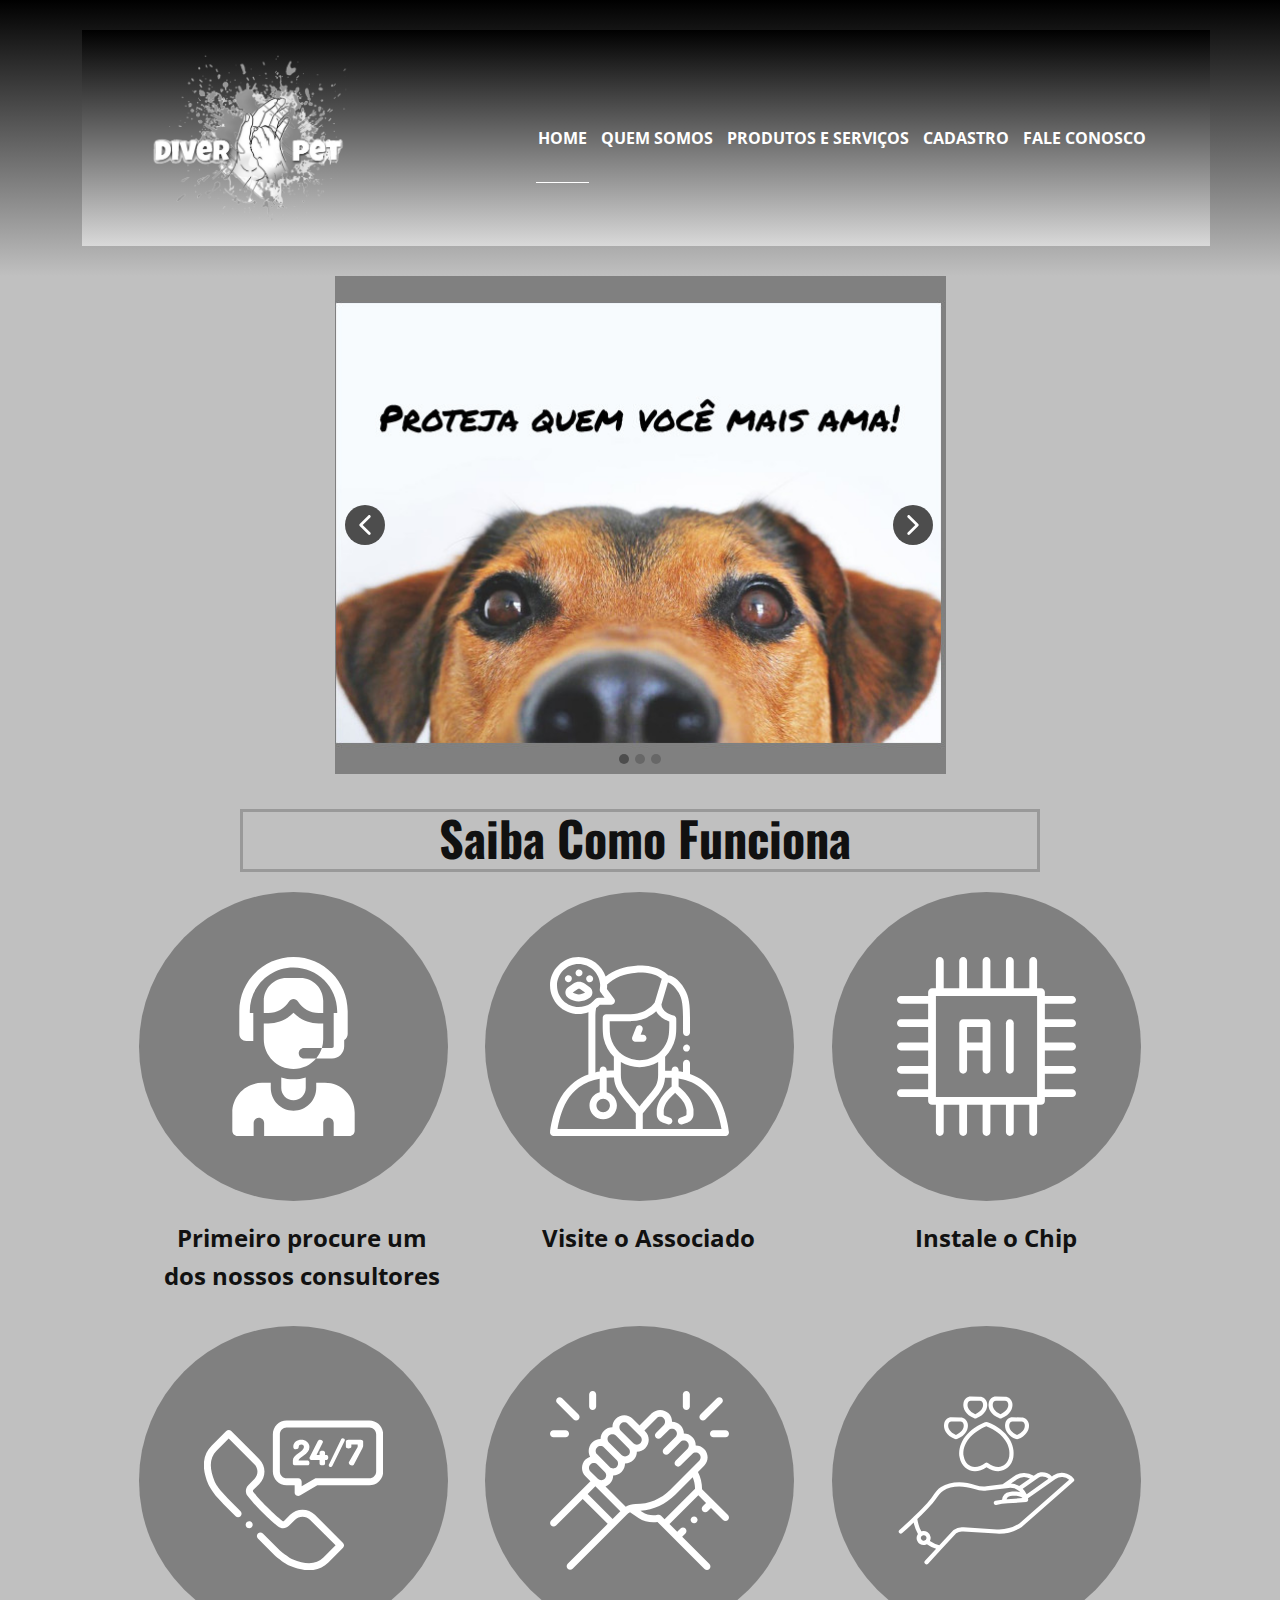
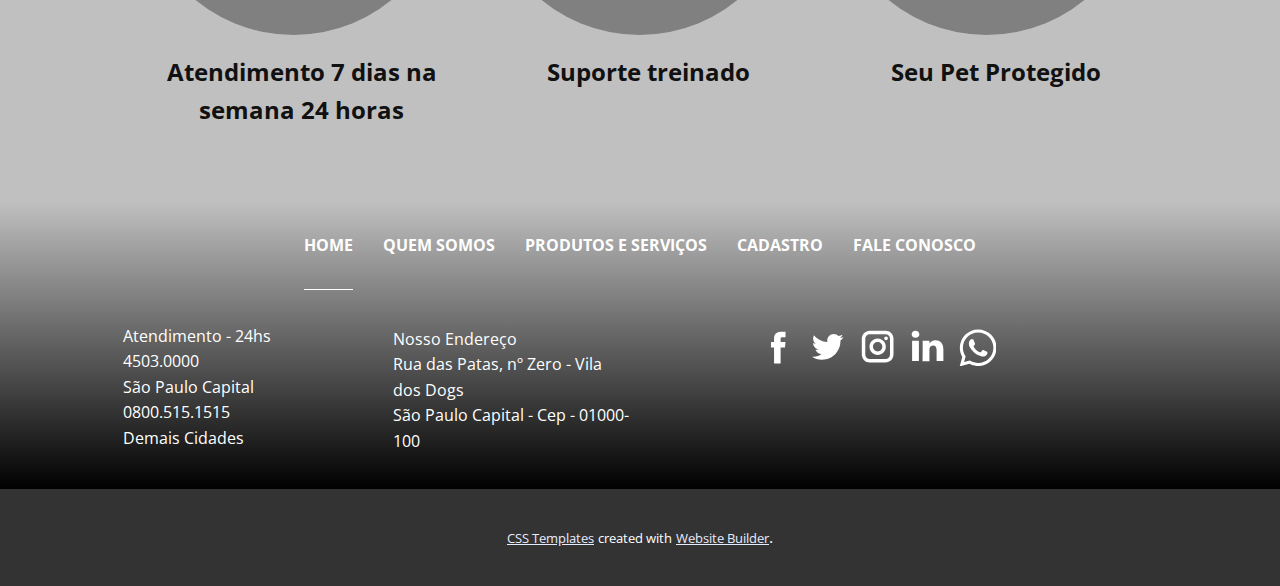
<file: index.html>
<!DOCTYPE html>
<html style="font-size: 16px;">
  <head>
    <meta name="viewport" content="width=device-width, initial-scale=1.0">
    <meta charset="utf-8">
    <meta name="keywords" content="">
    <meta name="description" content="">
    <meta name="page_type" content="np-template-header-footer-from-plugin">
    <title>Home</title>
    <link rel="stylesheet" href="nicepage.css" media="screen">
<link rel="stylesheet" href="Home.css" media="screen">
    <script class="u-script" type="text/javascript" src="jquery-1.9.1.min.js" defer=""></script>
    <script class="u-script" type="text/javascript" src="nicepage.js" defer=""></script>
    <link id="u-theme-google-font" rel="stylesheet" href="https://fonts.googleapis.com/css?family=Oswald:200,300,400,500,600,700|Open+Sans:300,300i,400,400i,600,600i,700,700i,800,800i">
    <link id="u-page-google-font" rel="stylesheet" href="https://fonts.googleapis.com/css?family=Oswald:200,300,400,500,600,700">
    
    
    
    <script type="application/ld+json">{
		"@context": "http://schema.org",
		"@type": "Organization",
		"name": "diverpet",
		"logo": "images/logo.png",
		"sameAs": [
				"http://www.facebook.com.br",
				"http://www.twitter.com",
				"http://www.instagram.com.br",
				"http://www.linkedin.com",
				"https://api.whatsapp.com/send?phone=1199999-9999"
		]
}</script>
    <meta property="og:title" content="Home">
    <meta property="og:type" content="website">
    <meta name="theme-color" content="#022cd6">
    <meta name="twitter:site" content="@">
    <meta name="twitter:card" content="summary_large_image">
    <meta name="twitter:title" content="Home">
    <meta name="twitter:description" content="diverpet">
  </head>
  <body data-home-page="https://diverpet.nicepage.io/Home.html?version=a1251338-8563-40fa-8b62-8b732e39627c" data-home-page-title="Home" class="u-body"><header class="u-clearfix u-gradient u-header u-header" id="sec-8713"><div class="u-clearfix u-sheet u-valign-middle u-sheet-1">
        <div class="u-container-style u-gradient u-group u-group-1">
          <div class="u-container-layout u-container-layout-1">
            <nav class="u-align-center u-menu u-menu-dropdown u-offcanvas u-menu-1">
              <div class="menu-collapse" style="font-size: 1rem; letter-spacing: 0px; font-weight: 700; text-transform: uppercase;">
                <a class="u-button-style u-custom-active-border-color u-custom-border u-custom-border-color u-custom-border-radius u-custom-borders u-custom-color u-custom-hover-border-color u-custom-left-right-menu-spacing u-custom-text-active-color u-custom-text-color u-custom-text-hover-color u-custom-text-shadow u-custom-text-shadow-blur u-custom-text-shadow-color u-custom-text-shadow-transparency u-custom-text-shadow-x u-custom-text-shadow-y u-custom-top-bottom-menu-spacing u-nav-link" href="#">
                  <svg><use xlink:href="#menu-hamburger"></use></svg>
                  <svg version="1.1" xmlns="http://www.w3.org/2000/svg" xmlns:xlink="http://www.w3.org/1999/xlink"><defs><symbol id="menu-hamburger" viewBox="0 0 16 16" style="width: 16px; height: 16px;"><rect y="1" width="16" height="2"></rect><rect y="7" width="16" height="2"></rect><rect y="13" width="16" height="2"></rect>
</symbol>
</defs></svg>
                </a>
              </div>
              <div class="u-custom-menu u-nav-container">
                <ul class="u-nav u-spacing-10 u-unstyled u-nav-1"><li class="u-nav-item"><a class="u-border-1 u-border-active-white u-border-hover-white u-border-no-left u-border-no-right u-border-no-top u-button-style u-nav-link u-text-active-white u-text-hover-black u-text-white" href="Home.html" style="padding: 36px 2px;">Home</a>
</li><li class="u-nav-item"><a class="u-border-1 u-border-active-white u-border-hover-white u-border-no-left u-border-no-right u-border-no-top u-button-style u-nav-link u-text-active-white u-text-hover-black u-text-white" href="Quem-Somos.html" style="padding: 36px 2px;">Quem Somos</a>
</li><li class="u-nav-item"><a class="u-border-1 u-border-active-white u-border-hover-white u-border-no-left u-border-no-right u-border-no-top u-button-style u-nav-link u-text-active-white u-text-hover-black u-text-white" href="Produtos-e-Serviços.html" style="padding: 36px 2px;">Produtos e Serviços</a>
</li><li class="u-nav-item"><a class="u-border-1 u-border-active-white u-border-hover-white u-border-no-left u-border-no-right u-border-no-top u-button-style u-nav-link u-text-active-white u-text-hover-black u-text-white" href="Cadastro.html" style="padding: 36px 2px;">Cadastro</a>
</li><li class="u-nav-item"><a class="u-border-1 u-border-active-white u-border-hover-white u-border-no-left u-border-no-right u-border-no-top u-button-style u-nav-link u-text-active-white u-text-hover-black u-text-white" href="Fale-Conosco.html" style="padding: 36px 2px;">Fale Conosco</a>
</li></ul>
              </div>
              <div class="u-custom-menu u-nav-container-collapse">
                <div class="u-black u-container-style u-inner-container-layout u-opacity u-opacity-95 u-sidenav">
                  <div class="u-sidenav-overflow">
                    <div class="u-menu-close"></div>
                    <ul class="u-align-center u-nav u-popupmenu-items u-unstyled u-nav-2"><li class="u-nav-item"><a class="u-button-style u-nav-link" href="Home.html" style="padding: 50px 46px;">Home</a>
</li><li class="u-nav-item"><a class="u-button-style u-nav-link" href="Quem-Somos.html" style="padding: 50px 46px;">Quem Somos</a>
</li><li class="u-nav-item"><a class="u-button-style u-nav-link" href="Produtos-e-Serviços.html" style="padding: 50px 46px;">Produtos e Serviços</a>
</li><li class="u-nav-item"><a class="u-button-style u-nav-link" href="Cadastro.html" style="padding: 50px 46px;">Cadastro</a>
</li><li class="u-nav-item"><a class="u-button-style u-nav-link" href="Fale-Conosco.html" style="padding: 50px 46px;">Fale Conosco</a>
</li></ul>
                  </div>
                </div>
                <div class="u-black u-menu-overlay u-opacity u-opacity-70"></div>
              </div>
            </nav>
            <a href="/Home.html" data-page-id="449424" class="u-image u-logo u-image-1" data-image-width="860" data-image-height="743" title="Home">
              <img src="images/logo.png" class="u-logo-image u-logo-image-1" data-image-width="207.4336">
            </a>
          </div>
        </div>
      </div></header> 
    <section class="u-align-center u-clearfix u-grey-25 u-section-1" id="sec-abc3">
      <div class="u-clearfix u-sheet u-sheet-1">
        <div class="pointer-event u-carousel u-expanded-width-xs u-gallery u-layout-carousel u-lightbox u-no-transition u-show-text-none u-gallery-1" data-interval="5000" data-u-ride="carousel" id="carousel-9387">
          <ol class="u-absolute-hcenter u-carousel-indicators u-carousel-indicators-1">
            <li data-u-target="#carousel-9387" data-u-slide-to="0" class="u-active u-grey-70 u-shape-circle" style="width: 10px; height: 10px;"></li>
            <li data-u-target="#carousel-9387" data-u-slide-to="1" class="u-grey-70 u-shape-circle" style="width: 10px; height: 10px;"></li>
            <li data-u-target="#carousel-9387" data-u-slide-to="2" class="u-grey-70 u-shape-circle" style="width: 10px; height: 10px;"></li>
          </ol>
          <div class="u-carousel-inner u-gallery-inner" role="listbox">
            <div class="u-active u-carousel-item u-gallery-item u-carousel-item-1">
              <div class="u-back-slide" data-image-width="640" data-image-height="497">
                <img class="u-back-image u-expanded" src="images/banner1_1.jpg">
              </div>
              <div class="u-over-slide u-over-slide-1">
                <h3 class="u-gallery-heading"></h3>
                <p class="u-gallery-text"></p>
              </div>
            </div>
            <div class="u-carousel-item u-gallery-item u-carousel-item-2">
              <div class="u-back-slide" data-image-width="638" data-image-height="497">
                <img class="u-back-image u-expanded" src="images/banner2.jpg">
              </div>
              <div class="u-over-slide u-over-slide-2">
                <h3 class="u-gallery-heading"></h3>
                <p class="u-gallery-text"></p>
              </div>
            </div>
            <div class="u-carousel-item u-gallery-item u-carousel-item-3" data-image-width="640" data-image-height="495">
              <div class="u-back-slide">
                <img class="u-back-image u-expanded" src="images/banner3.jpg">
              </div>
              <div class="u-over-slide u-over-slide-3">
                <h3 class="u-gallery-heading"></h3>
                <p class="u-gallery-text"></p>
              </div>
              <style data-mode="XL" data-visited="true"></style>
              <style data-mode="LG" data-visited="true"></style>
              <style data-mode="MD"></style>
              <style data-mode="SM"></style>
              <style data-mode="XS"></style>
            </div>
          </div>
          <a class="u-absolute-vcenter u-carousel-control u-carousel-control-prev u-grey-70 u-icon-circle u-opacity u-opacity-70 u-spacing-10 u-text-white u-carousel-control-1" href="#carousel-9387" role="button" data-u-slide="prev">
            <span aria-hidden="true">
              <svg viewBox="0 0 451.847 451.847"><path d="M97.141,225.92c0-8.095,3.091-16.192,9.259-22.366L300.689,9.27c12.359-12.359,32.397-12.359,44.751,0
c12.354,12.354,12.354,32.388,0,44.748L173.525,225.92l171.903,171.909c12.354,12.354,12.354,32.391,0,44.744
c-12.354,12.365-32.386,12.365-44.745,0l-194.29-194.281C100.226,242.115,97.141,234.018,97.141,225.92z"></path></svg>
            </span>
            <span class="sr-only">
              <svg viewBox="0 0 451.847 451.847"><path d="M97.141,225.92c0-8.095,3.091-16.192,9.259-22.366L300.689,9.27c12.359-12.359,32.397-12.359,44.751,0
c12.354,12.354,12.354,32.388,0,44.748L173.525,225.92l171.903,171.909c12.354,12.354,12.354,32.391,0,44.744
c-12.354,12.365-32.386,12.365-44.745,0l-194.29-194.281C100.226,242.115,97.141,234.018,97.141,225.92z"></path></svg>
            </span>
          </a>
          <a class="u-absolute-vcenter u-carousel-control u-carousel-control-next u-grey-70 u-icon-circle u-opacity u-opacity-70 u-spacing-10 u-text-white u-carousel-control-2" href="#carousel-9387" role="button" data-u-slide="next">
            <span aria-hidden="true">
              <svg viewBox="0 0 451.846 451.847"><path d="M345.441,248.292L151.154,442.573c-12.359,12.365-32.397,12.365-44.75,0c-12.354-12.354-12.354-32.391,0-44.744
L278.318,225.92L106.409,54.017c-12.354-12.359-12.354-32.394,0-44.748c12.354-12.359,32.391-12.359,44.75,0l194.287,194.284
c6.177,6.18,9.262,14.271,9.262,22.366C354.708,234.018,351.617,242.115,345.441,248.292z"></path></svg>
            </span>
            <span class="sr-only">
              <svg viewBox="0 0 451.846 451.847"><path d="M345.441,248.292L151.154,442.573c-12.359,12.365-32.397,12.365-44.75,0c-12.354-12.354-12.354-32.391,0-44.744
L278.318,225.92L106.409,54.017c-12.354-12.359-12.354-32.394,0-44.748c12.354-12.359,32.391-12.359,44.75,0l194.287,194.284
c6.177,6.18,9.262,14.271,9.262,22.366C354.708,234.018,351.617,242.115,345.441,248.292z"></path></svg>
            </span>
          </a>
        </div>
      </div>
    </section>
    <section class="u-clearfix u-grey-25 u-section-2" id="sec-4cd8">
      <div class="u-clearfix u-sheet u-sheet-1">
        <div class="u-border-3 u-border-grey-40 u-container-style u-group u-group-1">
          <div class="u-container-layout u-valign-top u-container-layout-1">
            <h1 class="u-align-center u-text u-text-1">Saiba Como Funciona</h1>
          </div>
        </div>
        <div class="u-align-center u-list u-list-1">
          <div class="u-repeater u-repeater-1">
            <div class="u-align-center u-container-style u-list-item u-repeater-item">
              <div class="u-container-layout u-similar-container u-container-layout-2"><span class="u-custom-color-1 u-icon u-icon-circle u-spacing-65 u-icon-1"><svg class="u-svg-link" preserveAspectRatio="xMidYMin slice" viewBox="0 0 512 512" style=""><use xlink:href="#svg-7b16"></use></svg><svg class="u-svg-content" viewBox="0 0 512 512" id="svg-7b16"><g><path d="m243.28 127.05c2.741-4.386 7.548-7.05 12.72-7.05s9.979 2.664 12.72 7.05c12.895 20.633 35.119 32.95 59.45 32.95h12.83v-35c0-35.841-29.159-65-65-65h-40c-35.841 0-65 29.159-65 65v35h12.83c24.331 0 46.555-12.317 59.45-32.95z"></path><path d="m221 344.548v30.452c0 19.33 15.67 35 35 35s35-15.67 35-35v-30.453c-11.041 3.536-22.801 5.453-35 5.453-12.2 0-23.959-1.916-35-5.452z"></path><path d="m271 275c0-8.284 6.716-15 15-15h51.241c2.439-7.909 3.758-16.305 3.758-25.005v-44.995h-12.83c-27.717 0-53.519-11.193-72.17-30.681-18.65 19.488-44.452 30.681-72.169 30.681h-12.83v45c0 46.869 38.131 85 85 85 25.906 0 49.126-11.664 64.729-30h-34.729c-8.284 0-15-6.716-15-15z"></path><path d="m346 360h-25v15c0 35.841-29.159 65-65 65s-65-29.159-65-65v-15h-25c-46.869 0-85 38.131-85 85v52c0 8.284 6.716 15 15 15h46v-37c0-8.284 6.716-15 15-15s15 6.716 15 15v37h169v-37c0-8.284 6.716-15 15-15s15 6.716 15 15v37h45c8.284 0 15-6.716 15-15v-52c0-46.869-38.131-85-85-85z"></path><path d="m121 240h20v-80h-10v-5c0-68.925 56.075-125 125-125s125 56.075 125 125v5h-10v95c0 2.757-2.243 5-5 5h-28.759c-3.439 11.151-9.125 21.319-16.512 30h45.271c19.299 0 35-15.701 35-35v-17.698c5.972-3.459 10-9.904 10-17.302v-65c0-85.468-69.533-155-155-155s-155 69.532-155 155v65c0 11.046 8.954 20 20 20z"></path>
</g></svg></span>
                <p class="u-align-center u-text u-text-2">Primeiro procure um dos nossos consultores </p>
              </div>
            </div>
            <div class="u-align-center u-container-style u-list-item u-repeater-item">
              <div class="u-container-layout u-similar-container u-container-layout-3"><span class="u-custom-color-1 u-icon u-icon-circle u-spacing-65 u-icon-2"><svg class="u-svg-link" preserveAspectRatio="xMidYMin slice" viewBox="0 0 512.21 512.21" style=""><use xlink:href="#svg-c597"></use></svg><svg class="u-svg-content" viewBox="0 0 512.21 512.21" id="svg-c597"><path d="m511.919 499.907c-1.056-9.652-7.295-57.512-30.592-97.695-9.814-16.782-22.915-31.723-38.939-44.411-13.358-10.934-28.089-18.134-41.742-22.877v-31.098c0-5.523-4.478-10-10-10s-10 4.477-10 10v25.529c-4.605-.984-8.855-1.699-12.61-2.217v-3.53c0-5.523-4.478-10-10-10s-10 4.477-10 10v1.965c-6.189-.294-12.384-.349-18.578-.354l.008-39.744c14.372-13.98 24.609-32.421 29.033-51.952 2.208-9.739 2.708-19.611 2.753-29.006.044-9.233.146-18.462.043-27.697-.051-4.652-3.305-8.654-7.848-9.655-.011-.002-.055-.012-.128-.03-6.975-1.591-13.952-4.702-19.88-8.666-7.868-5.261-14.139-13.037-14.581-22.823l18.653-62.89c5.868 1.34 17.206 7.03 30.752 29.499 11.55 19.157 12.384 43.251 12.384 80.657v32.917c0 5.523 4.478 10 10 10s10-4.477 10-10v-32.919c0-39.674-1.062-67.441-15.256-90.983-18.541-30.757-36.385-38.223-47.407-39.403-3.229-4.497-7.881-7.405-12.343-10.511-24.742-17.227-60.355-18.145-79.386-17.16-33.234 1.736-63.974 12.855-86.95 31.054-10.826-32.444-41.466-55.907-77.503-55.907-45.048 0-81.697 36.649-81.697 81.697s36.649 81.697 81.697 81.697c9.857 0 19.446-1.753 28.406-5.07-.226 2.992-.353 5.891-.353 8.636v168.995c-13.379 4.664-27.169 11.43-39.194 21.252-15.874 12.08-29.627 27.639-39.797 45.037-23.275 40.147-29.519 88.03-30.573 97.668-.13.933-.227 1.81-.17 2.809.288 5.269 4.667 9.488 10.005 9.488h491.98c5.464 0 9.904-4.382 9.998-9.824.021-.865-.069-1.65-.185-2.478zm-255.819-71.963s-26.404-32.22-27.689-33.779c-17.578-21.319-25.601-31.049-25.666-57.686v-1.34-34.487c16.049 9.483 34.422 14.587 53.35 14.587s37.316-5.102 53.366-14.587l-.007 34.557v.92c0 26.877-8.104 36.716-25.862 58.272-1.223 1.487-27.492 33.543-27.492 33.543zm-22.168-244.466c20.749-.524 41.107-6.831 58.174-18.721 4.127-2.875 8.041-6.037 11.729-9.457 4.717 9.008 12.401 16.099 21.008 21.348 5.992 3.655 11.979 6.147 16.513 7.736.031 6.401-.004 11.61-.108 15.797-.402 14.459-.794 28.119-6.295 41.742-4.844 11.998-12.497 23.509-22.443 31.884-15.546 13.821-35.581 21.433-56.415 21.433-20.951 0-41.078-7.695-56.682-21.673-.199-.178-.388-.365-.586-.545-12.726-11.602-21.821-27.164-25.614-43.851-2.345-10.716-2.166-21.543-2.299-32.438-.061-4.818-.085-9.233-.073-13.214h60.054c1.023.001 2.034-.015 3.037-.041zm-213.827-101.781c0-34.02 27.677-61.697 61.697-61.697 32.509 0 59.208 25.279 61.516 57.21.378 5.224-.041 10.311-.816 15.478-.452 3.013.344 5.727 2.131 8.154 2.829 3.841 10.503 14.157 11.491 15.489-4.134 0-16.162-.023-18.042 0-3.943.048-6.509 1.984-8.939 4.89-3.585 4.285-7.709 7.895-12.207 11.186-10.196 7.093-22.368 10.988-35.134 10.988-34.02-.001-61.697-27.679-61.697-61.698zm109.75 85.263c0-6.151.707-13.255 2.054-20.732 3.816-2.975 7.378-6.295 10.612-9.896h33.474c8.018 0 12.845-9.47 8.031-15.96l-21.17-28.537c.427-3.395.642-6.79.642-10.138 0-.14-.01-.278-.011-.417-.004-.795-.014-1.591-.041-2.386 20.134-19.966 50.422-32.321 83.845-34.066 28.026-1.451 52.42 3.504 66.913 13.596 1.912 1.334 3.896 2.56 5.727 4.009l-20.318 67.753c-11.68 16.247-30.605 27.399-50.017 31.434-6.142 1.277-12.43 1.901-18.703 1.901h-69.93c-5.428 0-9.865 4.33-9.997 9.756-.255 10.457-.173 20.94-.071 31.398.095 9.689.662 19.509 2.829 28.98 4.51 19.774 14.505 37.558 29.02 51.705v39.772c-6.835-.006-13.716.335-20.542.702v-2.226c0-5.523-4.477-10-10-10s-10 4.477-10 10v4.36c-3.866.608-8.013 1.374-12.348 2.338v-163.346zm-81.706 245.347c8.871-15.175 20.888-28.758 34.752-39.281 17.545-13.331 37.676-20.968 59.303-24.747v38.629c-16.825 4.434-29.269 19.777-29.269 37.975 0 21.653 17.616 39.269 39.269 39.269s39.269-17.616 39.269-39.269c0-18.198-12.445-33.541-29.269-37.975v-41.024c6.92-.438 13.915-.758 20.846-.752 1.974 27.849 13.398 41.705 29.931 61.757 1.272 1.543 32.497 39.647 32.497 39.647v45.674h-223.932c2.725-16.897 9.93-51.146 26.603-79.903zm104.054-6.693c10.625 0 19.269 8.644 19.269 19.27 0 10.625-8.644 19.269-19.269 19.269s-19.269-8.644-19.269-19.269c0-10.626 8.644-19.27 19.269-19.27zm113.273 86.596v-43.9c.086-.186.179-.369.254-.56 0 0 32.087-39.159 33.299-40.631 16.604-20.156 28.102-34.115 30.111-61.901l2.589.002c6.314.01 11.569.132 16.306.377v24.959l-5.6 5.316c-19.335 18.355-32.344 32.403-36.834 59.347-.09.543-.136 1.093-.136 1.644v13.032c0 10.463 6.626 19.842 16.488 23.338l14.883 5.275c1.104.392 2.231.578 3.341.578 4.116 0 7.972-2.562 9.426-6.662 1.845-5.206-.88-10.921-6.085-12.766l-14.883-5.275c-1.896-.672-3.17-2.476-3.17-4.487v-12.182c3.667-20.781 13.617-31.081 30.739-47.337l1.83-1.737 1.83 1.737c17.122 16.257 27.072 26.557 30.739 47.338v12.182c0 2.012-1.274 3.815-3.171 4.487l-14.882 5.275c-5.205 1.845-7.93 7.561-6.085 12.766 1.846 5.205 7.559 7.93 12.767 6.084l14.882-5.274c9.862-3.496 16.489-12.875 16.489-23.338v-13.032c0-.551-.046-1.101-.136-1.644-4.49-26.944-17.499-40.992-36.834-59.348l-5.6-5.316v-23.146c16.195 2.561 41.251 9.12 61.741 25.915.045.037.09.073.136.109 14.094 11.148 25.584 24.228 34.132 38.842 16.692 28.792 23.897 63.04 26.621 79.935h-225.187z"></path><path d="m244.777 242.776h21.399c5.522 0 10-4.477 10-10s-4.478-10-10-10h-6.741l5.353-13.663c2.015-5.142-.521-10.944-5.663-12.958-5.143-2.015-10.945.521-12.959 5.664l-10.699 27.311c-1.206 3.078-.813 6.553 1.05 9.283 1.863 2.729 4.955 4.363 8.26 4.363z"></path><path d="m398.955 254.99c-2.984-4.566-9.356-5.746-13.859-2.76-4.542 3.012-5.774 9.338-2.761 13.86 3.018 4.529 9.331 5.798 13.86 2.77 4.53-3.028 5.782-9.341 2.76-13.87z"></path><path d="m52.645 72.25c9.14 0 13.403-11.789 6.427-17.663-6.977-5.875-17.88.423-16.272 9.402.844 4.709 5.051 8.261 9.845 8.261z"></path><path d="m107.905 70.56c3.556 2.369 8.321 2.184 11.695-.432 3.3-2.559 4.65-7.064 3.338-11.02-1.341-4.043-5.222-6.863-9.488-6.863-4.169 0-8.003 2.709-9.411 6.631-1.524 4.243.082 9.204 3.866 11.684z"></path><path d="m73.815 49.23c2.064 5.034 8.042 7.503 13.06 5.41 5.028-2.098 7.499-8.014 5.41-13.06-2.085-5.034-8.035-7.491-13.06-5.4-5.02 2.088-7.508 8.013-5.41 13.05z"></path><path d="m121.355 101.809c0-5.889-2.833-11.488-7.578-14.977l-14.81-10.888c-9.473-6.965-22.262-7.048-31.826-.209l-15.317 10.953c-4.869 3.482-7.775 9.135-7.776 15.121s2.906 11.639 7.771 15.119l.37.264c9.155 6.55 19.838 9.82 30.517 9.82 10.908 0 21.812-3.413 31.075-10.226 4.743-3.489 7.575-9.088 7.574-14.977zm-56.264-.02 13.685-9.786c2.507-1.792 5.861-1.771 8.344.055l13.218 9.718c-10.728 6.958-24.494 6.976-35.247.013z"></path></svg></span>
                <p class="u-align-center u-text u-text-3">Visite o Associado</p>
              </div>
            </div>
            <div class="u-align-center u-container-style u-list-item u-repeater-item">
              <div class="u-container-layout u-similar-container u-container-layout-4"><span class="u-custom-color-1 u-icon u-icon-circle u-spacing-65 u-icon-3"><svg class="u-svg-link" preserveAspectRatio="xMidYMin slice" viewBox="0 0 368 368" style=""><use xlink:href="#svg-5bc5"></use></svg><svg class="u-svg-content" viewBox="0 0 368 368" id="svg-5bc5"><path d="m184.007812 128h-48c-4.414062 0-8 3.585938-8 8v96c0 4.414062 3.585938 8 8 8 4.417969 0 8-3.585938 8-8v-40h32v40c0 4.414062 3.585938 8 8 8 4.417969 0 8-3.585938 8-8v-96c0-4.414062-3.582031-8-8-8zm-40 48v-32h32v32zm0 0"></path><path d="m232.007812 128c-4.414062 0-8 3.585938-8 8v96c0 4.414062 3.585938 8 8 8 4.417969 0 8-3.585938 8-8v-96c0-4.414062-3.582031-8-8-8zm0 0"></path><path d="m360 95.992188c4.414062 0 8-3.585938 8-8 0-4.417969-3.585938-8-8-8h-55.992188v-7.992188c0-4.414062-3.582031-8-8-8h-8.007812v-56c0-4.414062-3.585938-8-8-8s-8 3.585938-8 8v56h-32v-56c0-4.414062-3.585938-8-8-8s-8 3.585938-8 8v56h-31.992188v-56c0-4.414062-3.582031-8-8-8-4.414062 0-8 3.585938-8 8v56h-32.007812v-56c0-4.414062-3.585938-8-8-8s-8 3.585938-8 8v56h-32v-56c0-4.414062-3.585938-8-8-8s-8 3.585938-8 8v56h-7.992188c-4.414062 0-8 3.585938-8 8v7.992188h-56c-4.414062 0-7.9999995 3.582031-7.9999995 8 0 4.414062 3.5859375 8 7.9999995 8h56v32h-56c-4.414062 0-7.9999995 3.582031-7.9999995 8 0 4.414062 3.5859375 8 7.9999995 8h56v32.007812h-56c-4.414062 0-7.9999995 3.585938-7.9999995 8s3.5859375 8 7.9999995 8h56v31.992188h-56c-4.414062 0-7.9999995 3.582031-7.9999995 8 0 4.414062 3.5859375 8 7.9999995 8h56v32h-56.007812c-4.414062 0-8 3.582031-8 8 0 4.414062 3.585938 8 8 8h56.007812v8.007812c0 4.414062 3.585938 8 8 8h7.992188v56c0 4.414062 3.585938 8 8 8s8-3.585938 8-8v-56h32v56c0 4.414062 3.585938 8 8 8s8-3.585938 8-8v-56h32.007812v56c0 4.414062 3.585938 8 8 8 4.417969 0 8-3.585938 8-8v-56h31.992188v56c0 4.414062 3.585938 8 8 8s8-3.585938 8-8v-56h32v56c0 4.414062 3.585938 8 8 8s8-3.585938 8-8v-56h8.007812c4.417969 0 8-3.585938 8-8v-8.007812h55.992188c4.414062 0 8-3.585938 8-8 0-4.417969-3.585938-8-8-8h-55.992188v-32h55.992188c4.414062 0 8-3.585938 8-8 0-4.417969-3.585938-8-8-8h-55.992188v-31.992188h55.992188c4.414062 0 8-3.585938 8-8s-3.585938-8-8-8h-55.992188v-32.007812h55.992188c4.414062 0 8-3.585938 8-8 0-4.417969-3.585938-8-8-8h-55.992188v-32zm-279.992188 192.007812v-208h208v7.953125c0 .015625-.007812.023437-.007812.039063 0 .015624.007812.023437.007812.039062v47.921875c0 .015625-.007812.023437-.007812.039063 0 .015624.007812.023437.007812.039062v47.929688c0 .015624-.007812.023437-.007812.039062s.007812.023438.007812.039062v47.914063c0 .015625-.007812.023437-.007812.039063 0 .015624.007812.023437.007812.039062v47.921875c0 .015625-.007812.023437-.007812.039063 0 .015624.007812.023437.007812.039062v7.96875zm0 0"></path></svg>
            
            
          </span>
                <p class="u-align-center u-text u-text-4">Instale o Chip</p>
              </div>
            </div>
            <div class="u-align-center u-container-style u-list-item u-repeater-item">
              <div class="u-container-layout u-similar-container u-container-layout-5"><span class="u-custom-color-1 u-icon u-icon-circle u-spacing-65 u-icon-4"><svg class="u-svg-link" preserveAspectRatio="xMidYMin slice" viewBox="0 -42 511.99839 511" style=""><use xlink:href="#svg-975a"></use></svg><svg class="u-svg-content" viewBox="0 -42 511.99839 511" id="svg-975a"><path d="m269.308594 215.78125c-1.710938 0-3.417969-.4375-4.957032-1.3125-3.117187-1.78125-5.042968-5.097656-5.042968-8.6875v-20.6875h-22.855469c-21.722656 0-39.394531-17.675781-39.394531-39.398438v-105.800781c0-21.722656 17.671875-39.394531 39.394531-39.394531h236.148437c21.726563 0 39.398438 17.671875 39.398438 39.394531v105.800781c0 21.726563-17.675781 39.398438-39.398438 39.398438h-148.59375l-49.613281 29.300781c-1.566406.925781-3.328125 1.386719-5.085937 1.386719zm-32.855469-195.28125c-10.695313 0-19.398437 8.699219-19.398437 19.394531v105.800781c0 10.695313 8.703124 19.398438 19.398437 19.398438h32.855469c5.523437 0 10 4.476562 10 10v13.171875l36.878906-21.78125c1.542969-.910156 3.296875-1.390625 5.085938-1.390625h151.328124c10.695313 0 19.398438-8.703125 19.398438-19.398438v-105.800781c0-10.695312-8.703125-19.394531-19.398438-19.394531zm0 0"></path><path d="m278.136719 54.835938c11.660156 0 23.421875 7.339843 23.421875 20.808593 0 21.8125-31.0625 28.949219-31.0625 38.097657v.902343h26.335937c2.515625 0 4.726563 3.117188 4.726563 6.738281 0 3.617188-2.210938 6.933594-4.726563 6.933594h-35.785156c-2.8125 0-6.835937-1.910156-6.835937-4.824218v-9.75c0-15.78125 31.664062-24.828126 31.664062-37.59375 0-3.21875-2.011719-7.136719-7.640625-7.136719-4.019531 0-7.535156 2.007812-7.535156 7.539062 0 2.914063-3.117188 5.726563-8.246094 5.726563-4.019531 0-7.035156-1.808594-7.035156-8.140625.003906-12.261719 11.261719-19.300781 22.71875-19.300781zm0 0"></path><path d="m330.40625 112.835938h-23.523438c-2.914062 0-5.226562-1.910157-5.226562-5.425782 0-.804687.203125-1.910156.804688-3.015625l23.21875-45.535156c1.507812-2.914063 4.023437-4.023437 6.535156-4.023437 2.714844 0 7.839844 2.3125 7.839844 5.933593 0 .601563-.199219 1.203125-.503907 1.910157l-17.789062 35.683593h8.644531v-7.039062c0-3.316407 3.917969-4.722657 7.839844-4.722657 3.917968 0 7.839844 1.40625 7.839844 4.722657v7.039062h4.324218c3.214844 0 4.824219 3.617188 4.824219 7.238281 0 3.617188-2.414063 7.234376-4.824219 7.234376h-4.324218v10.65625c0 3.21875-3.921876 4.824218-7.839844 4.824218-3.921875 0-7.839844-1.605468-7.839844-4.824218zm0 0"></path><path d="m402.574219 56.042969c0 .605469-.097657 1.308593-.398438 1.910156l-35.386719 72.476563c-.703124 1.507812-2.609374 2.511718-4.519531 2.511718-3.417969 0-5.628906-2.8125-5.628906-5.328125 0-.601562.199219-1.304687.5-1.910156l35.28125-72.472656c.804687-1.710938 2.414063-2.515625 4.222656-2.515625 2.816407 0 5.929688 2.113281 5.929688 5.328125zm0 0"></path><path d="m454.84375 72.226562c0 2.613282-1.609375 6.535157-3.21875 9.550782l-23.519531 45.03125c-.804688 1.507812-2.3125 2.113281-4.421875 2.113281-4.925782 0-9.953125-3.417969-9.953125-7.941406 0-.90625.199219-1.710938.703125-2.613281l24.730468-42.820313v-7.039063h-17.992187v6.734376c0 2.714843-3.820313 4.824218-7.941406 4.824218-4.222657 0-7.742188-2.109375-7.742188-4.824218v-15.578126c0-2.414062 3.417969-4.828124 6.835938-4.828124h35.683593c3.019532 0 6.835938 2.414062 6.835938 4.828124zm0 0"></path><path d="m129.5 308.054688c-4.136719 0-7.882812-2.636719-9.351562-6.480469-1.503907-3.941407-.269532-8.582031 3.007812-11.25 3.242188-2.640625 7.886719-2.996094 11.480469-.847657 3.574219 2.140626 5.488281 6.441407 4.660156 10.53125-.929687 4.609376-5.078125 8.046876-9.796875 8.046876zm0 0"></path><path d="m300.574219 427.808594c-16.511719 0-34.96875-4.246094-55.308594-12.75-9.015625-3.769532-22.464844-13.023438-41.117187-28.285156-.257813-.207032-.503907-.433594-.738282-.667969l-49.050781-49.050781c-3.90625-3.90625-3.90625-10.238282 0-14.140626 3.902344-3.90625 10.234375-3.90625 14.140625 0l48.695312 48.695313c21.886719 17.875 31.808594 23.332031 35.785157 24.996094 39.511719 16.523437 68.425781 14.851562 88.394531-5.117188l34.804688-34.804687-73.183594-73.183594c-5.683594-5.683594-13.238282-8.8125-21.273438-8.8125s-15.589844 3.128906-21.273437 8.8125l-17.453125 17.449219c-8.414063 8.421875-21.742188 9.15625-30.996094 1.710937-15.035156-12.101562-23.894531-19.425781-45.6875-41.140625-21.742188-21.816406-29.066406-30.675781-41.167969-45.714843-7.445312-9.253907-6.710937-22.578126 1.710938-30.996094l17.453125-17.453125c5.679687-5.683594 8.808594-13.238281 8.808594-21.273438 0-8.035156-3.128907-15.589843-8.808594-21.269531l-73.183594-73.183594-34.804688 34.804688c-19.964843 19.96875-21.640624 48.882812-5.117187 88.394531 1.582031 3.785156 5.847656 11.355469 17.179687 25.976563l20.207032 22.195312 36.304687 36.308594c3.90625 3.90625 3.90625 10.238281 0 14.144531-3.902343 3.902344-10.234375 3.902344-14.140625 0l-36.472656-36.476563c-.113281-.109374-.21875-.222656-.324219-.339843l-20.628906-22.660157c-.175781-.191406-.34375-.394531-.503906-.597656-10.464844-13.480468-17.03125-23.566406-20.070313-30.832031-19.726562-47.175781-16.554687-84.269531 9.425782-110.253906l41.875-41.875c3.90625-3.902344 10.238281-3.902344 14.140624 0l80.253907 80.253906c9.460937 9.460937 14.667969 22.039063 14.667969 35.414063 0 13.378906-5.207032 25.957031-14.667969 35.414062l-17.449219 17.453125c-1.1875 1.183594-1.300781 3.039063-.273438 4.320313 11.664063 14.492187 18.730469 23.035156 39.730469 44.109374 21.046875 20.976563 29.589844 28.039063 44.082031 39.699219 1.28125 1.03125 3.136719.914063 4.320313-.265625l17.453125-17.453125c9.457031-9.460937 22.035156-14.671875 35.414062-14.671875 13.375 0 25.953126 5.210938 35.410157 14.671875l80.253906 80.25c1.875 1.878907 2.929687 4.421875 2.929687 7.070313 0 2.652344-1.054687 5.195312-2.929687 7.070312l-41.875 41.875c-14.78125 14.78125-33.160156 22.179688-54.941406 22.179688zm0 0"></path></svg>
            
            
          </span>
                <p class="u-align-center u-text u-text-5">Atendimento 7 dias na semana 24 horas</p>
              </div>
            </div>
            <div class="u-align-center u-container-style u-list-item u-repeater-item">
              <div class="u-container-layout u-similar-container u-container-layout-6"><span class="u-custom-color-1 u-icon u-icon-circle u-spacing-65 u-icon-5"><svg class="u-svg-link" preserveAspectRatio="xMidYMin slice" viewBox="0 0 512.01 512.01" style=""><use xlink:href="#svg-1c53"></use></svg><svg class="u-svg-content" viewBox="0 0 512.01 512.01" id="svg-1c53"><g id="XMLID_2112_"><g id="XMLID_428_"><path id="XMLID_760_" d="m434.99 280.683c-.042-17.126-4.078-33.957-11.773-49.236l17.674-17.674c13.25-13.25 13.25-34.811 0-48.062-6.609-6.609-15.285-9.92-23.967-9.936-.012-9.06-3.545-17.575-9.952-23.983-6.613-6.612-15.296-9.924-23.983-9.936-.012-8.687-3.324-17.37-9.937-23.983-6.404-6.403-14.914-9.936-23.967-9.952-.017-9.053-3.549-17.563-9.952-23.967-6.419-6.419-14.954-9.954-24.031-9.954s-17.612 3.535-24.03 9.954l-35.056 35.056-19.506-19.507c-6.419-6.419-14.953-9.954-24.031-9.954s-17.612 3.535-24.03 9.954c-6.408 6.408-9.94 14.923-9.953 23.983-8.681.016-17.358 3.327-23.967 9.936-6.404 6.404-9.936 14.913-9.953 23.967-9.053.017-17.563 3.549-23.967 9.953-10.942 10.942-12.838 27.547-5.709 40.464-4.91 1.605-9.527 4.346-13.423 8.242-13.25 13.251-13.25 34.811 0 48.062l14.155 14.155-112.458 112.458c-3.905 3.905-3.905 10.237 0 14.143 1.953 1.952 4.512 2.929 7.071 2.929s5.119-.977 7.071-2.929l76.234-76.234 71.413 71.413-114.384 114.384c-3.905 3.905-3.905 10.237 0 14.143 1.953 1.952 4.512 2.929 7.071 2.929s5.119-.977 7.071-2.929l154.604-154.604c2.848-2.848 6.09-5.156 9.598-6.892l24.196 15.937c16.003 10.54 35.514 14.658 54.325 11.612l134.457 134.457c1.953 1.952 4.512 2.929 7.071 2.929s5.119-.977 7.071-2.929c3.905-3.905 3.905-10.237 0-14.143l-78.014-78.014 9.431-9.431c3.905-3.905 3.905-10.237 0-14.143-3.905-3.904-10.237-3.904-14.143 0l-9.431 9.431-22.081-22.081 82.458-82.459 22.082 22.082-9.41 9.41c-3.905 3.906-3.905 10.237 0 14.143 1.953 1.952 4.512 2.929 7.071 2.929s5.119-.977 7.071-2.929l9.41-9.41 34.445 34.445c1.953 1.952 4.512 2.929 7.071 2.929s5.119-.977 7.071-2.929c3.905-3.905 3.905-10.237 0-14.143zm-129.776-202.587c2.641-2.641 6.153-4.096 9.888-4.096s7.247 1.455 9.888 4.096c2.642 2.641 4.096 6.153 4.096 9.888 0 3.736-1.455 7.248-4.096 9.889l-21.975 21.975c-3.905 3.905-3.905 10.237 0 14.143s10.237 3.905 14.143 0l21.975-21.975c2.641-2.642 6.153-4.096 9.889-4.096 3.735 0 7.247 1.455 9.888 4.096 5.453 5.453 5.453 14.324 0 19.777l-33.556 33.556c-3.905 3.905-3.905 10.237 0 14.143 1.953 1.953 4.512 2.929 7.071 2.929s5.119-.976 7.071-2.929l33.556-33.556c2.641-2.642 6.153-4.096 9.888-4.096 3.736 0 7.248 1.455 9.889 4.096s4.096 6.153 4.096 9.888-1.455 7.247-4.096 9.888l-33.556 33.556c-3.905 3.905-3.905 10.237 0 14.143 1.953 1.953 4.512 2.929 7.071 2.929s5.119-.976 7.071-2.929l33.555-33.556c5.452-5.453 14.325-5.452 19.777 0 5.453 5.453 5.453 14.325 0 19.777l-82.656 82.656c-26.464 26.465-61.65 41.04-99.078 41.04-10.135 0-19.857 2.669-28.379 7.656l-57.881-57.881c4.454-1.682 8.542-4.299 12.01-7.767 6.408-6.408 9.94-14.923 9.953-23.983 8.681-.016 17.358-3.328 23.967-9.937s9.92-15.285 9.936-23.967c9.06-.012 17.576-3.545 23.983-9.953 6.609-6.609 9.92-15.285 9.936-23.967 9.06-.012 17.575-3.545 23.982-9.952 6.419-6.419 9.954-14.953 9.954-24.031s-3.535-17.612-9.954-24.031l-2.365-2.365zm-102.623 15.549c2.641-2.641 6.153-4.096 9.888-4.096s7.247 1.455 9.888 4.096l36.014 36.013c2.641 2.641 4.096 6.153 4.096 9.888s-1.455 7.247-4.096 9.889c-2.641 2.641-6.153 4.096-9.888 4.096-3.734 0-7.244-1.454-9.885-4.093-.001-.001-.002-.002-.003-.004l-36.014-36.013c-2.641-2.641-4.096-6.153-4.096-9.888s1.454-7.246 4.096-9.888zm-33.92 33.919c2.727-2.727 6.307-4.089 9.889-4.089 3.581 0 7.163 1.363 9.888 4.089l36.013 36.013c5.453 5.453 5.452 14.325 0 19.778-2.641 2.641-6.153 4.096-9.888 4.096-3.734 0-7.244-1.454-9.885-4.093-.001-.001-.002-.002-.003-.004l-36.013-36.013c-2.642-2.641-4.096-6.153-4.096-9.889-.001-3.735 1.454-7.246 4.095-9.888zm-33.919 33.92c2.641-2.642 6.153-4.096 9.888-4.096 3.736 0 7.248 1.455 9.889 4.096l36.013 36.013c5.453 5.453 5.453 14.325 0 19.777s-14.325 5.453-19.778 0l-36.013-36.013c-5.452-5.452-5.452-14.325.001-19.777zm-19.133 48.706c2.727-2.727 6.308-4.089 9.889-4.089 3.576 0 7.154 1.361 9.878 4.08l21.236 21.236c2.641 2.641 4.096 6.153 4.096 9.888s-1.455 7.247-4.096 9.889-6.153 4.096-9.889 4.096c-3.732 0-7.242-1.453-9.883-4.091l-.005-.005-21.226-21.226c-5.452-5.454-5.452-14.326 0-19.778zm-7.926 84.299 22.082-22.082 71.414 71.413-22.082 22.082zm210.112 62.211c-2.463-2.462-6.029-3.471-9.413-2.65-15.135 3.643-31.271.823-44.271-7.74l-5.416-3.568c37.605-3.164 72.539-19.32 99.53-46.312l49.906-49.905c4.293 10.375 6.609 21.464 6.822 32.736l-87.298 87.299z"></path><path id="XMLID_805_" d="m405.115 361.555c-1.86 1.86-2.93 4.43-2.93 7.07 0 2.63 1.07 5.21 2.93 7.069 1.86 1.86 4.44 2.931 7.07 2.931 2.64 0 5.21-1.07 7.07-2.931 1.86-1.859 2.93-4.439 2.93-7.069 0-2.641-1.07-5.21-2.93-7.07s-4.44-2.93-7.07-2.93-5.21 1.07-7.07 2.93z"></path><path id="XMLID_809_" d="m67.563 81.7c1.953 1.953 4.512 2.929 7.071 2.929s5.119-.976 7.071-2.929c3.905-3.905 3.905-10.237 0-14.143l-47.071-47.071c-3.905-3.905-10.237-3.905-14.143 0s-3.905 10.237 0 14.143z"></path><path id="XMLID_858_" d="m122.005 54.516c5.523 0 10-4.477 10-10v-34.516c0-5.523-4.477-10-10-10s-10 4.477-10 10v34.516c0 5.523 4.477 10 10 10z"></path><path id="XMLID_1014_" d="m10.005 132h34.516c5.523 0 10-4.477 10-10s-4.477-10-10-10h-34.516c-5.523 0-10 4.477-10 10s4.477 10 10 10z"></path><path id="XMLID_1020_" d="m437.376 84.629c2.559 0 5.119-.976 7.071-2.929l47.071-47.071c3.905-3.905 3.905-10.237 0-14.143s-10.237-3.905-14.143 0l-47.071 47.071c-3.905 3.905-3.905 10.237 0 14.143 1.954 1.953 4.513 2.929 7.072 2.929z"></path><path id="XMLID_1029_" d="m390.005 54.516c5.523 0 10-4.477 10-10v-34.516c0-5.523-4.477-10-10-10s-10 4.477-10 10v34.516c0 5.523 4.477 10 10 10z"></path><path id="XMLID_1030_" d="m457.49 122c0 5.523 4.477 10 10 10h34.516c5.523 0 10-4.477 10-10s-4.477-10-10-10h-34.516c-5.523 0-10 4.477-10 10z"></path>
</g>
</g></svg></span>
                <p class="u-align-center u-text u-text-6">Suporte treinado</p>
              </div>
            </div>
            <div class="u-align-center u-container-style u-list-item u-repeater-item">
              <div class="u-container-layout u-similar-container u-container-layout-7"><span class="u-custom-color-1 u-icon u-icon-circle u-spacing-65 u-icon-6"><svg class="u-svg-link" preserveAspectRatio="xMidYMin slice" viewBox="0 0 512 512" style=""><use xlink:href="#svg-9535"></use></svg><svg class="u-svg-content" viewBox="0 0 512 512" id="svg-9535"><path d="m179.345 190.754c4.855 23.392 21.919 38.463 43.513 38.463h.259c10.62-.059 21.975-3.951 33.055-11.3 11.213 7.5 22.364 11.291 33.209 11.291h.256c21.85-.122 38.8-15.577 43.171-39.361 6.216-33.4-14.032-77.454-73.282-100.582-.1-.04-.206-.078-.311-.113a12.1 12.1 0 0 0 -3.708-.649 12.259 12.259 0 0 0 -3.691.686c-.121.041-.242.086-.36.135-58.967 24.272-78.711 68.41-72.119 101.387zm76.233-90.149c52.539 20.671 70.73 58.581 65.43 87.059-3.335 18.134-15.381 29.454-31.437 29.544h-.178c-9.246 0-19.493-3.955-29.648-11.444a6 6 0 0 0 -7.113-.007c-10.139 7.445-20.368 11.407-29.582 11.458-15.981.132-28.227-10.977-31.95-28.878-7.763-38.91 26.717-72.037 64.478-87.732z"></path><path d="m221.028 78.212c.1.04.2.077.305.111a7.785 7.785 0 0 0 5.231 0q.176-.058.348-.129c25.17-10.2 33.6-29.347 30.789-43.843-2.191-10.851-10.51-18.144-20.671-18.144l-26.171-.14h-.032c-10.267 0-18.564 7.378-20.643 18.347-2.803 14.6 5.649 33.804 30.844 43.798zm-19.06-41.551c1.019-5.374 4.323-8.586 8.84-8.594l26.188.14c4.522 0 7.865 3.185 8.933 8.476 1.818 9.36-4.325 22.034-22 29.749-17.646-7.558-23.781-20.281-21.961-29.771z"></path><path d="m293.452 78.324a7.785 7.785 0 0 0 5.231 0c.117-.039.232-.081.346-.128 25.17-10.2 33.6-29.347 30.789-43.843-2.191-10.854-10.51-18.145-20.671-18.145l-26.171-.14h-.032c-10.267 0-18.564 7.378-20.643 18.347-2.8 14.6 5.652 33.8 30.847 43.8.098.037.201.075.304.109zm-19.367-41.663c1.019-5.374 4.323-8.586 8.84-8.594l26.188.14c4.522 0 7.865 3.185 8.934 8.476 1.817 9.36-4.326 22.034-22 29.749-17.647-7.559-23.782-20.281-21.962-29.771z"></path><path d="m155.566 75.363h-.033c-10.267 0-18.564 7.38-20.642 18.348-2.8 14.6 5.652 33.8 30.847 43.8.109.043.219.083.331.12a7.777 7.777 0 0 0 5.183 0c.125-.041.248-.086.37-.136 25.17-10.2 33.6-29.347 30.789-43.844-2.225-11.025-10.352-18.151-20.674-18.151zm35.074 20.616c1.817 9.361-4.326 22.035-22 29.75-17.65-7.559-23.785-20.281-21.965-29.771 1.019-5.374 4.323-8.586 8.84-8.595l26.187.14c4.526-.003 7.869 3.185 8.938 8.476z"></path><path d="m340.753 137.629a7.777 7.777 0 0 0 5.183 0c.125-.041.249-.086.37-.136 25.17-10.2 33.6-29.347 30.789-43.843-2.225-11.024-10.352-18.15-20.674-18.15l-26.171-.14c-10.309-.025-18.594 7.368-20.675 18.348-2.8 14.6 5.652 33.8 30.847 43.8.109.044.219.084.331.121zm-19.391-41.671c1.019-5.374 4.323-8.586 8.84-8.595l26.187.14c4.523 0 7.866 3.185 8.934 8.476 1.818 9.361-4.325 22.035-22 29.75-17.646-7.559-23.781-20.281-21.961-29.771z"></path><path d="m446.435 241.987-3.211 2.259c-12.289-12.259-31.926-15.35-45.466-6.339-.042.028-.084.056-.125.085l-6.586 4.627a48.4 48.4 0 0 0 -56.182 1.2l-32.729 23.181-46.5 5.523a68.223 68.223 0 0 1 -30.139-3.24c-37.142-12.82-74.367-10.716-99.576 5.628-10.148 6.578-16.436 15.442-22.517 24.014-1.932 2.723-3.929 5.538-6.021 8.234-6.98 9-14.684 17.363-24.1 27.153q-11.745 12.206-24.84 24.857a6 6 0 0 0 -1.351 1.306c-12.298 11.831-25.573 24.065-40.072 36.917a6 6 0 0 0 7.96 8.98c11.644-10.322 22.506-20.251 32.717-29.9a114.329 114.329 0 0 0 12.185 32.4 19.988 19.988 0 0 0 16.33 31.461 20.229 20.229 0 0 0 2.4-.143 19.986 19.986 0 0 0 6.945-2.164 92.786 92.786 0 0 0 26.343 13.331l-31.8 34.51a6 6 0 1 0 8.832 8.133l38.519-41.805.017-.019 41.88-45.452a28.61 28.61 0 0 1 20.081-4.918c.128.016.255.028.383.036l94.778 6.066a119.954 119.954 0 0 0 72.339-19.124 6.061 6.061 0 0 0 .678-.513l147.349-129.2a6 6 0 0 0 .783-8.191 43.377 43.377 0 0 0 -59.304-8.893zm-41.97 5.871c8.194-5.405 20.405-3.628 28.723 3.446l-58.062 40.834-4.281 2.95a52.164 52.164 0 0 0 -11.245-15.716zm-62.6 5.7q.067-.047.132-.1a36.393 36.393 0 0 1 38.305-3.3l-30.793 21.642a51.959 51.959 0 0 0 -23.635-6.912zm-259.32 171.718a7.977 7.977 0 0 1 -.907.964c-.054.051-.109.1-.162.153a8.009 8.009 0 1 1 -6.167-14.026 8.009 8.009 0 0 1 7.236 12.909zm267.476-46.316a107.833 107.833 0 0 1 -64.682 16.97l-94.577-6.053a40.565 40.565 0 0 0 -28.929 7.465 5.932 5.932 0 0 0 -.887.789l-39.966 43.375a83.14 83.14 0 0 1 -26.88-12.127 19.868 19.868 0 0 0 2.021-11.417 19.949 19.949 0 0 0 -26.608-16.462 103.917 103.917 0 0 1 -11.351-35.045q12.518-12.139 23.761-23.825c9.685-10.066 17.633-18.7 24.938-28.117 2.249-2.9 4.322-5.822 6.327-8.647 5.676-8 11.038-15.56 19.256-20.888 22.134-14.348 55.455-15.977 89.134-4.353a80.339 80.339 0 0 0 35.469 3.812l61.7-7.328a40.151 40.151 0 0 1 34.288 12.691c-8.382-2.41-18.767-2.779-30.887-.988a25.4 25.4 0 0 0 -21.648 22.25c-6.386.843-12.746 1.906-19.023 3.2a6 6 0 0 0 2.421 11.754 256.628 256.628 0 0 1 32.992-4.586l52.914-3.868a6 6 0 0 0 5.52-6.693c-.155-1.308-.374-2.593-.622-3.866l7.279-5.017 71.358-50.186a31.394 31.394 0 0 1 39.079 2.3zm9.02-72.644-43.026 3.145c-.986.072-1.973.158-2.96.241a13.47 13.47 0 0 1 10.849-9.019c12.257-1.813 27.074-1.918 35.137 5.633z"></path></svg>
            
            
          </span>
                <p class="u-align-center u-text u-text-7">Seu Pet Protegido</p>
              </div>
            </div>
          </div>
        </div>
      </div>
    </section>
    
    
    <footer class="u-clearfix u-footer u-gradient u-footer" id="sec-1ec7"><div class="u-clearfix u-sheet u-sheet-1">
        <nav class="u-align-center u-menu u-menu-dropdown u-offcanvas u-menu-1">
          <div class="menu-collapse" style="font-size: 1rem; letter-spacing: 0px; font-weight: 700; text-transform: uppercase;">
            <a class="u-button-style u-custom-active-border-color u-custom-border u-custom-border-color u-custom-border-radius u-custom-borders u-custom-color u-custom-hover-border-color u-custom-left-right-menu-spacing u-custom-text-active-color u-custom-text-color u-custom-text-hover-color u-custom-text-shadow u-custom-text-shadow-blur u-custom-text-shadow-color u-custom-text-shadow-transparency u-custom-text-shadow-x u-custom-text-shadow-y u-custom-top-bottom-menu-spacing u-nav-link" href="#">
              <svg><use xlink:href="#menu-hamburger"></use></svg>
              <svg version="1.1" xmlns="http://www.w3.org/2000/svg" xmlns:xlink="http://www.w3.org/1999/xlink"><defs><symbol id="menu-hamburger" viewBox="0 0 16 16" style="width: 16px; height: 16px;"><rect y="1" width="16" height="2"></rect><rect y="7" width="16" height="2"></rect><rect y="13" width="16" height="2"></rect>
</symbol>
</defs></svg>
            </a>
          </div>
          <div class="u-custom-menu u-nav-container">
            <ul class="u-nav u-spacing-30 u-unstyled u-nav-1"><li class="u-nav-item"><a class="u-border-1 u-border-active-white u-border-hover-white u-border-no-left u-border-no-right u-border-no-top u-button-style u-nav-link u-text-active-white u-text-hover-black u-text-white" href="Home.html" style="padding: 36px 0px;">Home</a>
</li><li class="u-nav-item"><a class="u-border-1 u-border-active-white u-border-hover-white u-border-no-left u-border-no-right u-border-no-top u-button-style u-nav-link u-text-active-white u-text-hover-black u-text-white" href="Quem-Somos.html" style="padding: 36px 0px;">Quem Somos</a>
</li><li class="u-nav-item"><a class="u-border-1 u-border-active-white u-border-hover-white u-border-no-left u-border-no-right u-border-no-top u-button-style u-nav-link u-text-active-white u-text-hover-black u-text-white" href="Produtos-e-Serviços.html" style="padding: 36px 0px;">Produtos e Serviços</a>
</li><li class="u-nav-item"><a class="u-border-1 u-border-active-white u-border-hover-white u-border-no-left u-border-no-right u-border-no-top u-button-style u-nav-link u-text-active-white u-text-hover-black u-text-white" href="Cadastro.html" style="padding: 36px 0px;">Cadastro</a>
</li><li class="u-nav-item"><a class="u-border-1 u-border-active-white u-border-hover-white u-border-no-left u-border-no-right u-border-no-top u-button-style u-nav-link u-text-active-white u-text-hover-black u-text-white" href="Fale-Conosco.html" style="padding: 36px 0px;">Fale Conosco</a>
</li></ul>
          </div>
          <div class="u-custom-menu u-nav-container-collapse">
            <div class="u-black u-container-style u-inner-container-layout u-opacity u-opacity-95 u-sidenav">
              <div class="u-sidenav-overflow">
                <div class="u-menu-close"></div>
                <ul class="u-align-center u-nav u-popupmenu-items u-unstyled u-nav-2"><li class="u-nav-item"><a class="u-button-style u-nav-link" href="Home.html" style="padding: 50px 46px;">Home</a>
</li><li class="u-nav-item"><a class="u-button-style u-nav-link" href="Quem-Somos.html" style="padding: 50px 46px;">Quem Somos</a>
</li><li class="u-nav-item"><a class="u-button-style u-nav-link" href="Produtos-e-Serviços.html" style="padding: 50px 46px;">Produtos e Serviços</a>
</li><li class="u-nav-item"><a class="u-button-style u-nav-link" href="Cadastro.html" style="padding: 50px 46px;">Cadastro</a>
</li><li class="u-nav-item"><a class="u-button-style u-nav-link" href="Fale-Conosco.html" style="padding: 50px 46px;">Fale Conosco</a>
</li></ul>
              </div>
            </div>
            <div class="u-black u-menu-overlay u-opacity u-opacity-70"></div>
          </div>
        </nav>
        <p class="u-align-left u-text u-text-body-alt-color u-text-1">Atendimento - 24hs<br>4503.0000<br>São Paulo Capital<br>0800.515.1515<br>Demais Cidades
        </p>
        <div class="u-align-left u-social-icons u-spacing-10 u-social-icons-1">
          <a class="u-social-url" target="_blank" href="http://www.facebook.com.br" title="Facebook"><span class="u-icon u-icon-circle u-social-facebook u-social-icon u-text-white u-icon-1">
                    <svg class="u-svg-link" preserveAspectRatio="xMidYMin slice" viewBox="0 0 112 112" style=""><use xlink:href="#svg-b698"></use></svg>
                    <svg x="0px" y="0px" viewBox="0 0 112 112" id="svg-b698" class="u-svg-content"><path d="M75.5,28.8H65.4c-1.5,0-4,0.9-4,4.3v9.4h13.9l-1.5,15.8H61.4v45.1H42.8V58.3h-8.8V42.4h8.8V32.2 c0-7.4,3.4-18.8,18.8-18.8h13.8v15.4H75.5z"></path></svg>
                  </span>
          </a>
          <a class="u-social-url" target="_blank" href="http://www.twitter.com" title="Twitter"><span class="u-icon u-icon-circle u-social-icon u-social-twitter u-text-white u-icon-2">
                    <svg class="u-svg-link" preserveAspectRatio="xMidYMin slice" viewBox="0 0 112 112" style=""><use xlink:href="#svg-5e2a"></use></svg>
                    <svg x="0px" y="0px" viewBox="0 0 112 112" id="svg-5e2a" class="u-svg-content"><path d="M92.2,38.2c0,0.8,0,1.6,0,2.3c0,24.3-18.6,52.4-52.6,52.4c-10.6,0.1-20.2-2.9-28.5-8.2 c1.4,0.2,2.9,0.2,4.4,0.2c8.7,0,16.7-2.9,23-7.9c-8.1-0.2-14.9-5.5-17.3-12.8c1.1,0.2,2.4,0.2,3.4,0.2c1.6,0,3.3-0.2,4.8-0.7 c-8.4-1.6-14.9-9.2-14.9-18c0-0.2,0-0.2,0-0.2c2.5,1.4,5.4,2.2,8.4,2.3c-5-3.3-8.3-8.9-8.3-15.4c0-3.4,1-6.5,2.5-9.2 c9.1,11.1,22.7,18.5,38,19.2c-0.2-1.4-0.4-2.8-0.4-4.3c0.1-10,8.3-18.2,18.5-18.2c5.4,0,10.1,2.2,13.5,5.7c4.3-0.8,8.1-2.3,11.7-4.5 c-1.4,4.3-4.3,7.9-8.1,10.1c3.7-0.4,7.3-1.4,10.6-2.9C98.9,32.3,95.7,35.5,92.2,38.2z"></path></svg>
                  </span>
          </a>
          <a class="u-social-url" target="_blank" href="http://www.instagram.com.br" title="Instagram"><span class="u-icon u-icon-circle u-social-icon u-social-instagram u-text-white u-icon-3">
                    <svg class="u-svg-link" preserveAspectRatio="xMidYMin slice" viewBox="0 0 112 112" style=""><use xlink:href="#svg-faf2"></use></svg>
                    <svg x="0px" y="0px" viewBox="0 0 112 112" id="svg-faf2" class="u-svg-content"><path d="M55.9,32.9c-12.8,0-23.2,10.4-23.2,23.2s10.4,23.2,23.2,23.2s23.2-10.4,23.2-23.2S68.7,32.9,55.9,32.9z M55.9,69.4c-7.4,0-13.3-6-13.3-13.3c-0.1-7.4,6-13.3,13.3-13.3s13.3,6,13.3,13.3C69.3,63.5,63.3,69.4,55.9,69.4z"></path><path d="M79.7,26.8c-3,0-5.4,2.5-5.4,5.4s2.5,5.4,5.4,5.4c3,0,5.4-2.5,5.4-5.4S82.7,26.8,79.7,26.8z"></path><path d="M78.2,11H33.5C21,11,10.8,21.3,10.8,33.7v44.7c0,12.6,10.2,22.8,22.7,22.8h44.7c12.6,0,22.7-10.2,22.7-22.7 V33.7C100.8,21.1,90.6,11,78.2,11z M91,78.4c0,7.1-5.8,12.8-12.8,12.8H33.5c-7.1,0-12.8-5.8-12.8-12.8V33.7 c0-7.1,5.8-12.8,12.8-12.8h44.7c7.1,0,12.8,5.8,12.8,12.8V78.4z"></path></svg>
                  </span>
          </a>
          <a class="u-social-url" target="_blank" href="http://www.linkedin.com" title="Linkedin"><span class="u-icon u-icon-circle u-social-icon u-social-linkedin u-text-white u-icon-4">
                    <svg class="u-svg-link" preserveAspectRatio="xMidYMin slice" viewBox="0 0 112 112" style=""><use xlink:href="#svg-5296"></use></svg>
                    <svg x="0px" y="0px" viewBox="0 0 112 112" id="svg-5296" class="u-svg-content"><path d="M33.8,96.8H14.5v-58h19.3V96.8z M24.1,30.9L24.1,30.9c-6.6,0-10.8-4.5-10.8-10.1c0-5.8,4.3-10.1,10.9-10.1 S34.9,15,35.1,20.8C35.1,26.4,30.8,30.9,24.1,30.9z M103.3,96.8H84.1v-31c0-7.8-2.7-13.1-9.8-13.1c-5.3,0-8.5,3.6-9.9,7.1 c-0.6,1.3-0.6,3-0.6,4.8V97H44.5c0,0,0.3-52.6,0-58h19.3v8.2c2.6-3.9,7.2-9.6,17.4-9.6c12.7,0,22.2,8.4,22.2,26.1V96.8z"></path></svg>
                  </span>
          </a>
          <a class="u-social-url" target="_blank" href="https://api.whatsapp.com/send?phone=1199999-9999" title="WhatsApp"><span class="u-icon u-icon-circle u-social-icon u-social-pinterest u-icon-5"><svg class="u-svg-link" preserveAspectRatio="xMidYMin slice" viewBox="-23 -21 682 682.66669" style=""><use xlink:href="#svg-93da"></use></svg><svg class="u-svg-content" viewBox="-23 -21 682 682.66669" id="svg-93da"><path d="m544.386719 93.007812c-59.875-59.945312-139.503907-92.9726558-224.335938-93.007812-174.804687 0-317.070312 142.261719-317.140625 317.113281-.023437 55.894531 14.578125 110.457031 42.332032 158.550781l-44.992188 164.335938 168.121094-44.101562c46.324218 25.269531 98.476562 38.585937 151.550781 38.601562h.132813c174.785156 0 317.066406-142.273438 317.132812-317.132812.035156-84.742188-32.921875-164.417969-92.800781-224.359376zm-224.335938 487.933594h-.109375c-47.296875-.019531-93.683594-12.730468-134.160156-36.742187l-9.621094-5.714844-99.765625 26.171875 26.628907-97.269531-6.269532-9.972657c-26.386718-41.96875-40.320312-90.476562-40.296875-140.28125.054688-145.332031 118.304688-263.570312 263.699219-263.570312 70.40625.023438 136.589844 27.476562 186.355469 77.300781s77.15625 116.050781 77.132812 186.484375c-.0625 145.34375-118.304687 263.59375-263.59375 263.59375zm144.585938-197.417968c-7.921875-3.96875-46.882813-23.132813-54.148438-25.78125-7.257812-2.644532-12.546875-3.960938-17.824219 3.96875-5.285156 7.929687-20.46875 25.78125-25.09375 31.066406-4.625 5.289062-9.242187 5.953125-17.167968 1.984375-7.925782-3.964844-33.457032-12.335938-63.726563-39.332031-23.554687-21.011719-39.457031-46.960938-44.082031-54.890626-4.617188-7.9375-.039062-11.8125 3.476562-16.171874 8.578126-10.652344 17.167969-21.820313 19.808594-27.105469 2.644532-5.289063 1.320313-9.917969-.664062-13.882813-1.976563-3.964844-17.824219-42.96875-24.425782-58.839844-6.4375-15.445312-12.964843-13.359374-17.832031-13.601562-4.617187-.230469-9.902343-.277344-15.1875-.277344-5.28125 0-13.867187 1.980469-21.132812 9.917969-7.261719 7.933594-27.730469 27.101563-27.730469 66.105469s28.394531 76.683594 32.355469 81.972656c3.960937 5.289062 55.878906 85.328125 135.367187 119.648438 18.90625 8.171874 33.664063 13.042968 45.175782 16.695312 18.984374 6.03125 36.253906 5.179688 49.910156 3.140625 15.226562-2.277344 46.878906-19.171875 53.488281-37.679687 6.601563-18.511719 6.601563-34.375 4.617187-37.683594-1.976562-3.304688-7.261718-5.285156-15.183593-9.253906zm0 0" fill-rule="evenodd"></path></svg>
                    
                    
                  </span>
          </a>
        </div>
        <p class="u-align-left u-text u-text-body-alt-color u-text-2">Nosso Endereço<br>Rua das Patas, nº Zero - Vila dos Dogs<br>São Paulo Capital - Cep - 01000-100
        </p>
      </div></footer>
    <section class="u-backlink u-clearfix u-grey-80">
      <a class="u-link" href="https://nicepage.com/css-templates" target="_blank">
        <span>CSS Templates</span>
      </a>
      <p class="u-text">
        <span>created with</span>
      </p>
      <a class="u-link" href="https://nicepage.com/website-builder" target="_blank">
        <span>Website Builder</span>
      </a>. 
    </section><span style="height: 64px; width: 64px; margin-left: 0px; margin-right: auto; margin-top: 0px; right: 185px; bottom: 20px;" class="u-back-to-top u-icon u-icon-rounded u-opacity u-opacity-65 u-spacing-10" data-href="#">
        <svg class="u-svg-link" preserveAspectRatio="xMidYMin slice" viewBox="0 0 551.13 551.13"><use xmlns:xlink="http://www.w3.org/1999/xlink" xlink:href="#svg-1d98"></use></svg>
        <svg class="u-svg-content" enable-background="new 0 0 551.13 551.13" viewBox="0 0 551.13 551.13" xmlns="http://www.w3.org/2000/svg" id="svg-1d98"><path d="m275.565 189.451 223.897 223.897h51.668l-275.565-275.565-275.565 275.565h51.668z"></path></svg>
    </span>
  </body>
</html>
</file>
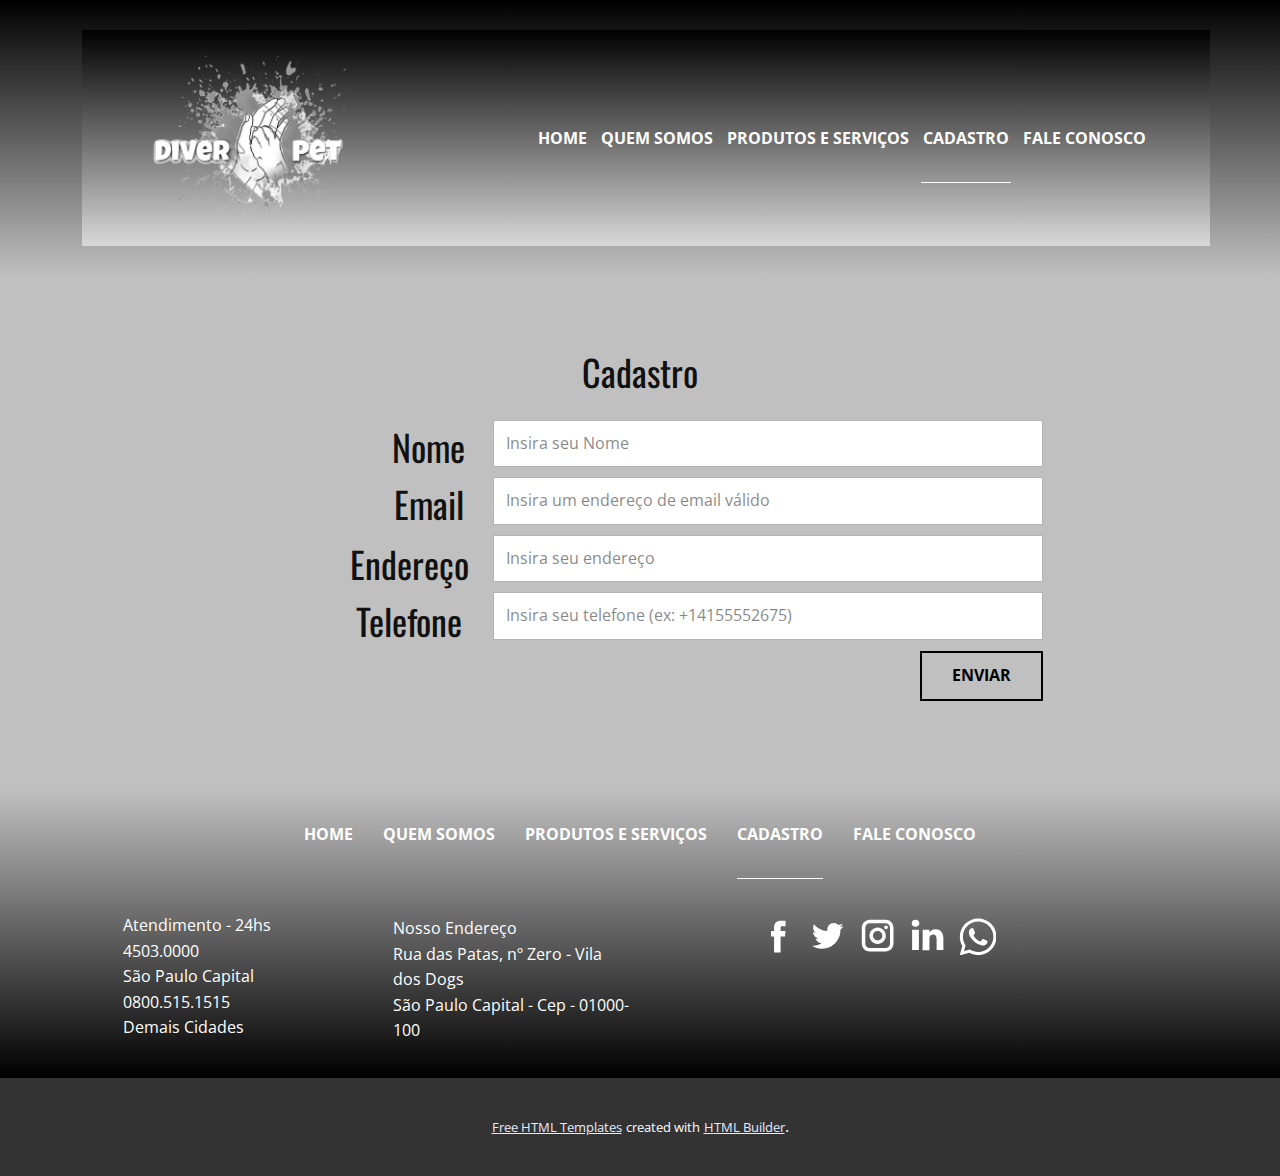
<file: Cadastro.html>
<!DOCTYPE html>
<html style="font-size: 16px;">
  <head>
    <meta name="viewport" content="width=device-width, initial-scale=1.0">
    <meta charset="utf-8">
    <meta name="keywords" content="">
    <meta name="description" content="">
    <meta name="page_type" content="np-template-header-footer-from-plugin">
    <title>Cadastro</title>
    <link rel="stylesheet" href="nicepage.css" media="screen">
<link rel="stylesheet" href="Cadastro.css" media="screen">
    <script class="u-script" type="text/javascript" src="jquery-1.9.1.min.js" defer=""></script>
    <script class="u-script" type="text/javascript" src="nicepage.js" defer=""></script>
    <link id="u-theme-google-font" rel="stylesheet" href="https://fonts.googleapis.com/css?family=Oswald:200,300,400,500,600,700|Open+Sans:300,300i,400,400i,600,600i,700,700i,800,800i">
    
    
    <script type="application/ld+json">{
		"@context": "http://schema.org",
		"@type": "Organization",
		"name": "diverpet",
		"logo": "images/logo.png",
		"sameAs": [
				"http://www.facebook.com.br",
				"http://www.twitter.com",
				"http://www.instagram.com.br",
				"http://www.linkedin.com",
				"https://api.whatsapp.com/send?phone=1199999-9999"
		]
}</script>
    <meta property="og:title" content="Cadastro">
    <meta property="og:type" content="website">
    <meta name="theme-color" content="#022cd6">
    <meta name="twitter:site" content="@">
    <meta name="twitter:card" content="summary_large_image">
    <meta name="twitter:title" content="Cadastro">
    <meta name="twitter:description" content="diverpet">
  </head>
  <body class="u-body"><header class="u-clearfix u-gradient u-header u-header" id="sec-8713"><div class="u-clearfix u-sheet u-valign-middle u-sheet-1">
        <div class="u-container-style u-gradient u-group u-group-1">
          <div class="u-container-layout u-container-layout-1">
            <nav class="u-align-center u-menu u-menu-dropdown u-offcanvas u-menu-1">
              <div class="menu-collapse" style="font-size: 1rem; letter-spacing: 0px; font-weight: 700; text-transform: uppercase;">
                <a class="u-button-style u-custom-active-border-color u-custom-border u-custom-border-color u-custom-border-radius u-custom-borders u-custom-color u-custom-hover-border-color u-custom-left-right-menu-spacing u-custom-text-active-color u-custom-text-color u-custom-text-hover-color u-custom-text-shadow u-custom-text-shadow-blur u-custom-text-shadow-color u-custom-text-shadow-transparency u-custom-text-shadow-x u-custom-text-shadow-y u-custom-top-bottom-menu-spacing u-nav-link" href="#">
                  <svg><use xlink:href="#menu-hamburger"></use></svg>
                  <svg version="1.1" xmlns="http://www.w3.org/2000/svg" xmlns:xlink="http://www.w3.org/1999/xlink"><defs><symbol id="menu-hamburger" viewBox="0 0 16 16" style="width: 16px; height: 16px;"><rect y="1" width="16" height="2"></rect><rect y="7" width="16" height="2"></rect><rect y="13" width="16" height="2"></rect>
</symbol>
</defs></svg>
                </a>
              </div>
              <div class="u-custom-menu u-nav-container">
                <ul class="u-nav u-spacing-10 u-unstyled u-nav-1"><li class="u-nav-item"><a class="u-border-1 u-border-active-white u-border-hover-white u-border-no-left u-border-no-right u-border-no-top u-button-style u-nav-link u-text-active-white u-text-hover-black u-text-white" href="Home.html" style="padding: 36px 2px;">Home</a>
</li><li class="u-nav-item"><a class="u-border-1 u-border-active-white u-border-hover-white u-border-no-left u-border-no-right u-border-no-top u-button-style u-nav-link u-text-active-white u-text-hover-black u-text-white" href="Quem-Somos.html" style="padding: 36px 2px;">Quem Somos</a>
</li><li class="u-nav-item"><a class="u-border-1 u-border-active-white u-border-hover-white u-border-no-left u-border-no-right u-border-no-top u-button-style u-nav-link u-text-active-white u-text-hover-black u-text-white" href="Produtos-e-Serviços.html" style="padding: 36px 2px;">Produtos e Serviços</a>
</li><li class="u-nav-item"><a class="u-border-1 u-border-active-white u-border-hover-white u-border-no-left u-border-no-right u-border-no-top u-button-style u-nav-link u-text-active-white u-text-hover-black u-text-white" href="Cadastro.html" style="padding: 36px 2px;">Cadastro</a>
</li><li class="u-nav-item"><a class="u-border-1 u-border-active-white u-border-hover-white u-border-no-left u-border-no-right u-border-no-top u-button-style u-nav-link u-text-active-white u-text-hover-black u-text-white" href="Fale-Conosco.html" style="padding: 36px 2px;">Fale Conosco</a>
</li></ul>
              </div>
              <div class="u-custom-menu u-nav-container-collapse">
                <div class="u-black u-container-style u-inner-container-layout u-opacity u-opacity-95 u-sidenav">
                  <div class="u-sidenav-overflow">
                    <div class="u-menu-close"></div>
                    <ul class="u-align-center u-nav u-popupmenu-items u-unstyled u-nav-2"><li class="u-nav-item"><a class="u-button-style u-nav-link" href="Home.html" style="padding: 50px 46px;">Home</a>
</li><li class="u-nav-item"><a class="u-button-style u-nav-link" href="Quem-Somos.html" style="padding: 50px 46px;">Quem Somos</a>
</li><li class="u-nav-item"><a class="u-button-style u-nav-link" href="Produtos-e-Serviços.html" style="padding: 50px 46px;">Produtos e Serviços</a>
</li><li class="u-nav-item"><a class="u-button-style u-nav-link" href="Cadastro.html" style="padding: 50px 46px;">Cadastro</a>
</li><li class="u-nav-item"><a class="u-button-style u-nav-link" href="Fale-Conosco.html" style="padding: 50px 46px;">Fale Conosco</a>
</li></ul>
                  </div>
                </div>
                <div class="u-black u-menu-overlay u-opacity u-opacity-70"></div>
              </div>
            </nav>
            <a href="/Home.html" data-page-id="449424" class="u-image u-logo u-image-1" data-image-width="860" data-image-height="743" title="Home">
              <img src="images/logo.png" class="u-logo-image u-logo-image-1" data-image-width="207.4336">
            </a>
          </div>
        </div>
      </div></header>
    <section class="u-clearfix u-grey-25 u-section-1" id="sec-d419">
      <div class="u-clearfix u-sheet u-valign-middle u-sheet-1">
        <h2 class="u-align-center u-text u-text-default u-text-1">Cadastro<br>
        </h2>
        <div class="u-form u-form-1">
          <form action="https://nicepage.com/editor/Forms/Process" method="POST" class="u-clearfix u-form-spacing-10 u-form-vertical u-inner-form" style="padding: 10px" source="email" name="form">
            <input type="hidden" id="siteId" name="siteId" value="449423">
            <input type="hidden" id="pageId" name="pageId" value="449532">
            <div class="u-form-group u-form-name u-form-group-1">
              <label for="name-4b9e" class="u-form-control-hidden u-label">Nome</label>
              <input type="text" placeholder="Insira seu Nome" id="name-4b9e" name="name-1" class="u-border-1 u-border-grey-30 u-input u-input-rectangle u-white" required="">
            </div>
            <div class="u-form-email u-form-group">
              <label for="email-e302" class="u-form-control-hidden u-label">Email</label>
              <input type="email" placeholder="Insira um endereço de email válido" id="email-e302" name="email" class="u-border-1 u-border-grey-30 u-input u-input-rectangle u-white" required="">
            </div>
            <div class="u-form-address u-form-group u-form-group-3">
              <label for="address-e021" class="u-form-control-hidden u-label">Endereço</label>
              <input type="text" placeholder="Insira seu endereço" id="address-e021" name="address" class="u-border-1 u-border-grey-30 u-input u-input-rectangle u-white" required="">
            </div>
            <div class="u-form-group u-form-phone u-form-group-4">
              <label for="phone-ec9e" class="u-form-control-hidden u-label">Telefone</label>
              <input type="tel" pattern="\+?\d{0,3}[\s\(\-]?([0-9]{2,3})[\s\)\-]?([\s\-]?)([0-9]{3})[\s\-]?([0-9]{2})[\s\-]?([0-9]{2})" placeholder="Insira seu telefone (ex: +14155552675)" id="phone-ec9e" name="phone" class="u-border-1 u-border-grey-30 u-input u-input-rectangle u-white" required="">
            </div>
            <div class="u-align-right u-form-group u-form-submit">
              <a href="#" class="u-border-2 u-border-black u-btn u-btn-submit u-button-style u-hover-black u-none u-text-black u-text-hover-white u-btn-1">Enviar</a>
              <input type="submit" value="submit" class="u-form-control-hidden">
            </div>
            <div class="u-form-send-message u-form-send-success"> Obrigado! A sua mensagem foi enviada. </div>
            <div class="u-form-send-error u-form-send-message"> Não foi possível enviar a sua mensagem. Por favor, corrija os erros e tente novamente. </div>
            <input type="hidden" value="" name="recaptchaResponse">
          </form>
        </div>
        <h2 class="u-align-center u-text u-text-2">Nome</h2>
        <h2 class="u-align-center u-text u-text-3">Email<br>
        </h2>
        <h2 class="u-align-center u-text u-text-4">Endereço<br>
        </h2>
        <h2 class="u-align-center u-text u-text-5">Telefone<br>
        </h2>
      </div>
    </section>
    
    
    <footer class="u-clearfix u-footer u-gradient u-footer" id="sec-1ec7"><div class="u-clearfix u-sheet u-sheet-1">
        <nav class="u-align-center u-menu u-menu-dropdown u-offcanvas u-menu-1">
          <div class="menu-collapse" style="font-size: 1rem; letter-spacing: 0px; font-weight: 700; text-transform: uppercase;">
            <a class="u-button-style u-custom-active-border-color u-custom-border u-custom-border-color u-custom-border-radius u-custom-borders u-custom-color u-custom-hover-border-color u-custom-left-right-menu-spacing u-custom-text-active-color u-custom-text-color u-custom-text-hover-color u-custom-text-shadow u-custom-text-shadow-blur u-custom-text-shadow-color u-custom-text-shadow-transparency u-custom-text-shadow-x u-custom-text-shadow-y u-custom-top-bottom-menu-spacing u-nav-link" href="#">
              <svg><use xlink:href="#menu-hamburger"></use></svg>
              <svg version="1.1" xmlns="http://www.w3.org/2000/svg" xmlns:xlink="http://www.w3.org/1999/xlink"><defs><symbol id="menu-hamburger" viewBox="0 0 16 16" style="width: 16px; height: 16px;"><rect y="1" width="16" height="2"></rect><rect y="7" width="16" height="2"></rect><rect y="13" width="16" height="2"></rect>
</symbol>
</defs></svg>
            </a>
          </div>
          <div class="u-custom-menu u-nav-container">
            <ul class="u-nav u-spacing-30 u-unstyled u-nav-1"><li class="u-nav-item"><a class="u-border-1 u-border-active-white u-border-hover-white u-border-no-left u-border-no-right u-border-no-top u-button-style u-nav-link u-text-active-white u-text-hover-black u-text-white" href="Home.html" style="padding: 36px 0px;">Home</a>
</li><li class="u-nav-item"><a class="u-border-1 u-border-active-white u-border-hover-white u-border-no-left u-border-no-right u-border-no-top u-button-style u-nav-link u-text-active-white u-text-hover-black u-text-white" href="Quem-Somos.html" style="padding: 36px 0px;">Quem Somos</a>
</li><li class="u-nav-item"><a class="u-border-1 u-border-active-white u-border-hover-white u-border-no-left u-border-no-right u-border-no-top u-button-style u-nav-link u-text-active-white u-text-hover-black u-text-white" href="Produtos-e-Serviços.html" style="padding: 36px 0px;">Produtos e Serviços</a>
</li><li class="u-nav-item"><a class="u-border-1 u-border-active-white u-border-hover-white u-border-no-left u-border-no-right u-border-no-top u-button-style u-nav-link u-text-active-white u-text-hover-black u-text-white" href="Cadastro.html" style="padding: 36px 0px;">Cadastro</a>
</li><li class="u-nav-item"><a class="u-border-1 u-border-active-white u-border-hover-white u-border-no-left u-border-no-right u-border-no-top u-button-style u-nav-link u-text-active-white u-text-hover-black u-text-white" href="Fale-Conosco.html" style="padding: 36px 0px;">Fale Conosco</a>
</li></ul>
          </div>
          <div class="u-custom-menu u-nav-container-collapse">
            <div class="u-black u-container-style u-inner-container-layout u-opacity u-opacity-95 u-sidenav">
              <div class="u-sidenav-overflow">
                <div class="u-menu-close"></div>
                <ul class="u-align-center u-nav u-popupmenu-items u-unstyled u-nav-2"><li class="u-nav-item"><a class="u-button-style u-nav-link" href="Home.html" style="padding: 50px 46px;">Home</a>
</li><li class="u-nav-item"><a class="u-button-style u-nav-link" href="Quem-Somos.html" style="padding: 50px 46px;">Quem Somos</a>
</li><li class="u-nav-item"><a class="u-button-style u-nav-link" href="Produtos-e-Serviços.html" style="padding: 50px 46px;">Produtos e Serviços</a>
</li><li class="u-nav-item"><a class="u-button-style u-nav-link" href="Cadastro.html" style="padding: 50px 46px;">Cadastro</a>
</li><li class="u-nav-item"><a class="u-button-style u-nav-link" href="Fale-Conosco.html" style="padding: 50px 46px;">Fale Conosco</a>
</li></ul>
              </div>
            </div>
            <div class="u-black u-menu-overlay u-opacity u-opacity-70"></div>
          </div>
        </nav>
        <p class="u-align-left u-text u-text-body-alt-color u-text-1">Atendimento - 24hs<br>4503.0000<br>São Paulo Capital<br>0800.515.1515<br>Demais Cidades
        </p>
        <div class="u-align-left u-social-icons u-spacing-10 u-social-icons-1">
          <a class="u-social-url" target="_blank" href="http://www.facebook.com.br" title="Facebook"><span class="u-icon u-icon-circle u-social-facebook u-social-icon u-text-white u-icon-1">
                    <svg class="u-svg-link" preserveAspectRatio="xMidYMin slice" viewBox="0 0 112 112" style=""><use xlink:href="#svg-b698"></use></svg>
                    <svg x="0px" y="0px" viewBox="0 0 112 112" id="svg-b698" class="u-svg-content"><path d="M75.5,28.8H65.4c-1.5,0-4,0.9-4,4.3v9.4h13.9l-1.5,15.8H61.4v45.1H42.8V58.3h-8.8V42.4h8.8V32.2 c0-7.4,3.4-18.8,18.8-18.8h13.8v15.4H75.5z"></path></svg>
                  </span>
          </a>
          <a class="u-social-url" target="_blank" href="http://www.twitter.com" title="Twitter"><span class="u-icon u-icon-circle u-social-icon u-social-twitter u-text-white u-icon-2">
                    <svg class="u-svg-link" preserveAspectRatio="xMidYMin slice" viewBox="0 0 112 112" style=""><use xlink:href="#svg-5e2a"></use></svg>
                    <svg x="0px" y="0px" viewBox="0 0 112 112" id="svg-5e2a" class="u-svg-content"><path d="M92.2,38.2c0,0.8,0,1.6,0,2.3c0,24.3-18.6,52.4-52.6,52.4c-10.6,0.1-20.2-2.9-28.5-8.2 c1.4,0.2,2.9,0.2,4.4,0.2c8.7,0,16.7-2.9,23-7.9c-8.1-0.2-14.9-5.5-17.3-12.8c1.1,0.2,2.4,0.2,3.4,0.2c1.6,0,3.3-0.2,4.8-0.7 c-8.4-1.6-14.9-9.2-14.9-18c0-0.2,0-0.2,0-0.2c2.5,1.4,5.4,2.2,8.4,2.3c-5-3.3-8.3-8.9-8.3-15.4c0-3.4,1-6.5,2.5-9.2 c9.1,11.1,22.7,18.5,38,19.2c-0.2-1.4-0.4-2.8-0.4-4.3c0.1-10,8.3-18.2,18.5-18.2c5.4,0,10.1,2.2,13.5,5.7c4.3-0.8,8.1-2.3,11.7-4.5 c-1.4,4.3-4.3,7.9-8.1,10.1c3.7-0.4,7.3-1.4,10.6-2.9C98.9,32.3,95.7,35.5,92.2,38.2z"></path></svg>
                  </span>
          </a>
          <a class="u-social-url" target="_blank" href="http://www.instagram.com.br" title="Instagram"><span class="u-icon u-icon-circle u-social-icon u-social-instagram u-text-white u-icon-3">
                    <svg class="u-svg-link" preserveAspectRatio="xMidYMin slice" viewBox="0 0 112 112" style=""><use xlink:href="#svg-faf2"></use></svg>
                    <svg x="0px" y="0px" viewBox="0 0 112 112" id="svg-faf2" class="u-svg-content"><path d="M55.9,32.9c-12.8,0-23.2,10.4-23.2,23.2s10.4,23.2,23.2,23.2s23.2-10.4,23.2-23.2S68.7,32.9,55.9,32.9z M55.9,69.4c-7.4,0-13.3-6-13.3-13.3c-0.1-7.4,6-13.3,13.3-13.3s13.3,6,13.3,13.3C69.3,63.5,63.3,69.4,55.9,69.4z"></path><path d="M79.7,26.8c-3,0-5.4,2.5-5.4,5.4s2.5,5.4,5.4,5.4c3,0,5.4-2.5,5.4-5.4S82.7,26.8,79.7,26.8z"></path><path d="M78.2,11H33.5C21,11,10.8,21.3,10.8,33.7v44.7c0,12.6,10.2,22.8,22.7,22.8h44.7c12.6,0,22.7-10.2,22.7-22.7 V33.7C100.8,21.1,90.6,11,78.2,11z M91,78.4c0,7.1-5.8,12.8-12.8,12.8H33.5c-7.1,0-12.8-5.8-12.8-12.8V33.7 c0-7.1,5.8-12.8,12.8-12.8h44.7c7.1,0,12.8,5.8,12.8,12.8V78.4z"></path></svg>
                  </span>
          </a>
          <a class="u-social-url" target="_blank" href="http://www.linkedin.com" title="Linkedin"><span class="u-icon u-icon-circle u-social-icon u-social-linkedin u-text-white u-icon-4">
                    <svg class="u-svg-link" preserveAspectRatio="xMidYMin slice" viewBox="0 0 112 112" style=""><use xlink:href="#svg-5296"></use></svg>
                    <svg x="0px" y="0px" viewBox="0 0 112 112" id="svg-5296" class="u-svg-content"><path d="M33.8,96.8H14.5v-58h19.3V96.8z M24.1,30.9L24.1,30.9c-6.6,0-10.8-4.5-10.8-10.1c0-5.8,4.3-10.1,10.9-10.1 S34.9,15,35.1,20.8C35.1,26.4,30.8,30.9,24.1,30.9z M103.3,96.8H84.1v-31c0-7.8-2.7-13.1-9.8-13.1c-5.3,0-8.5,3.6-9.9,7.1 c-0.6,1.3-0.6,3-0.6,4.8V97H44.5c0,0,0.3-52.6,0-58h19.3v8.2c2.6-3.9,7.2-9.6,17.4-9.6c12.7,0,22.2,8.4,22.2,26.1V96.8z"></path></svg>
                  </span>
          </a>
          <a class="u-social-url" target="_blank" href="https://api.whatsapp.com/send?phone=1199999-9999" title="WhatsApp"><span class="u-icon u-icon-circle u-social-icon u-social-pinterest u-icon-5"><svg class="u-svg-link" preserveAspectRatio="xMidYMin slice" viewBox="-23 -21 682 682.66669" style=""><use xlink:href="#svg-93da"></use></svg><svg class="u-svg-content" viewBox="-23 -21 682 682.66669" id="svg-93da"><path d="m544.386719 93.007812c-59.875-59.945312-139.503907-92.9726558-224.335938-93.007812-174.804687 0-317.070312 142.261719-317.140625 317.113281-.023437 55.894531 14.578125 110.457031 42.332032 158.550781l-44.992188 164.335938 168.121094-44.101562c46.324218 25.269531 98.476562 38.585937 151.550781 38.601562h.132813c174.785156 0 317.066406-142.273438 317.132812-317.132812.035156-84.742188-32.921875-164.417969-92.800781-224.359376zm-224.335938 487.933594h-.109375c-47.296875-.019531-93.683594-12.730468-134.160156-36.742187l-9.621094-5.714844-99.765625 26.171875 26.628907-97.269531-6.269532-9.972657c-26.386718-41.96875-40.320312-90.476562-40.296875-140.28125.054688-145.332031 118.304688-263.570312 263.699219-263.570312 70.40625.023438 136.589844 27.476562 186.355469 77.300781s77.15625 116.050781 77.132812 186.484375c-.0625 145.34375-118.304687 263.59375-263.59375 263.59375zm144.585938-197.417968c-7.921875-3.96875-46.882813-23.132813-54.148438-25.78125-7.257812-2.644532-12.546875-3.960938-17.824219 3.96875-5.285156 7.929687-20.46875 25.78125-25.09375 31.066406-4.625 5.289062-9.242187 5.953125-17.167968 1.984375-7.925782-3.964844-33.457032-12.335938-63.726563-39.332031-23.554687-21.011719-39.457031-46.960938-44.082031-54.890626-4.617188-7.9375-.039062-11.8125 3.476562-16.171874 8.578126-10.652344 17.167969-21.820313 19.808594-27.105469 2.644532-5.289063 1.320313-9.917969-.664062-13.882813-1.976563-3.964844-17.824219-42.96875-24.425782-58.839844-6.4375-15.445312-12.964843-13.359374-17.832031-13.601562-4.617187-.230469-9.902343-.277344-15.1875-.277344-5.28125 0-13.867187 1.980469-21.132812 9.917969-7.261719 7.933594-27.730469 27.101563-27.730469 66.105469s28.394531 76.683594 32.355469 81.972656c3.960937 5.289062 55.878906 85.328125 135.367187 119.648438 18.90625 8.171874 33.664063 13.042968 45.175782 16.695312 18.984374 6.03125 36.253906 5.179688 49.910156 3.140625 15.226562-2.277344 46.878906-19.171875 53.488281-37.679687 6.601563-18.511719 6.601563-34.375 4.617187-37.683594-1.976562-3.304688-7.261718-5.285156-15.183593-9.253906zm0 0" fill-rule="evenodd"></path></svg>
                    
                    
                  </span>
          </a>
        </div>
        <p class="u-align-left u-text u-text-body-alt-color u-text-2">Nosso Endereço<br>Rua das Patas, nº Zero - Vila dos Dogs<br>São Paulo Capital - Cep - 01000-100
        </p>
      </div></footer>
    <section class="u-backlink u-clearfix u-grey-80">
      <a class="u-link" href="https://nicepage.com/html-templates" target="_blank">
        <span>Free HTML Templates</span>
      </a>
      <p class="u-text">
        <span>created with</span>
      </p>
      <a class="u-link" href="https://nicepage.com/html-website-builder" target="_blank">
        <span>HTML Builder</span>
      </a>. 
    </section>
  </body>
</html>
</file>
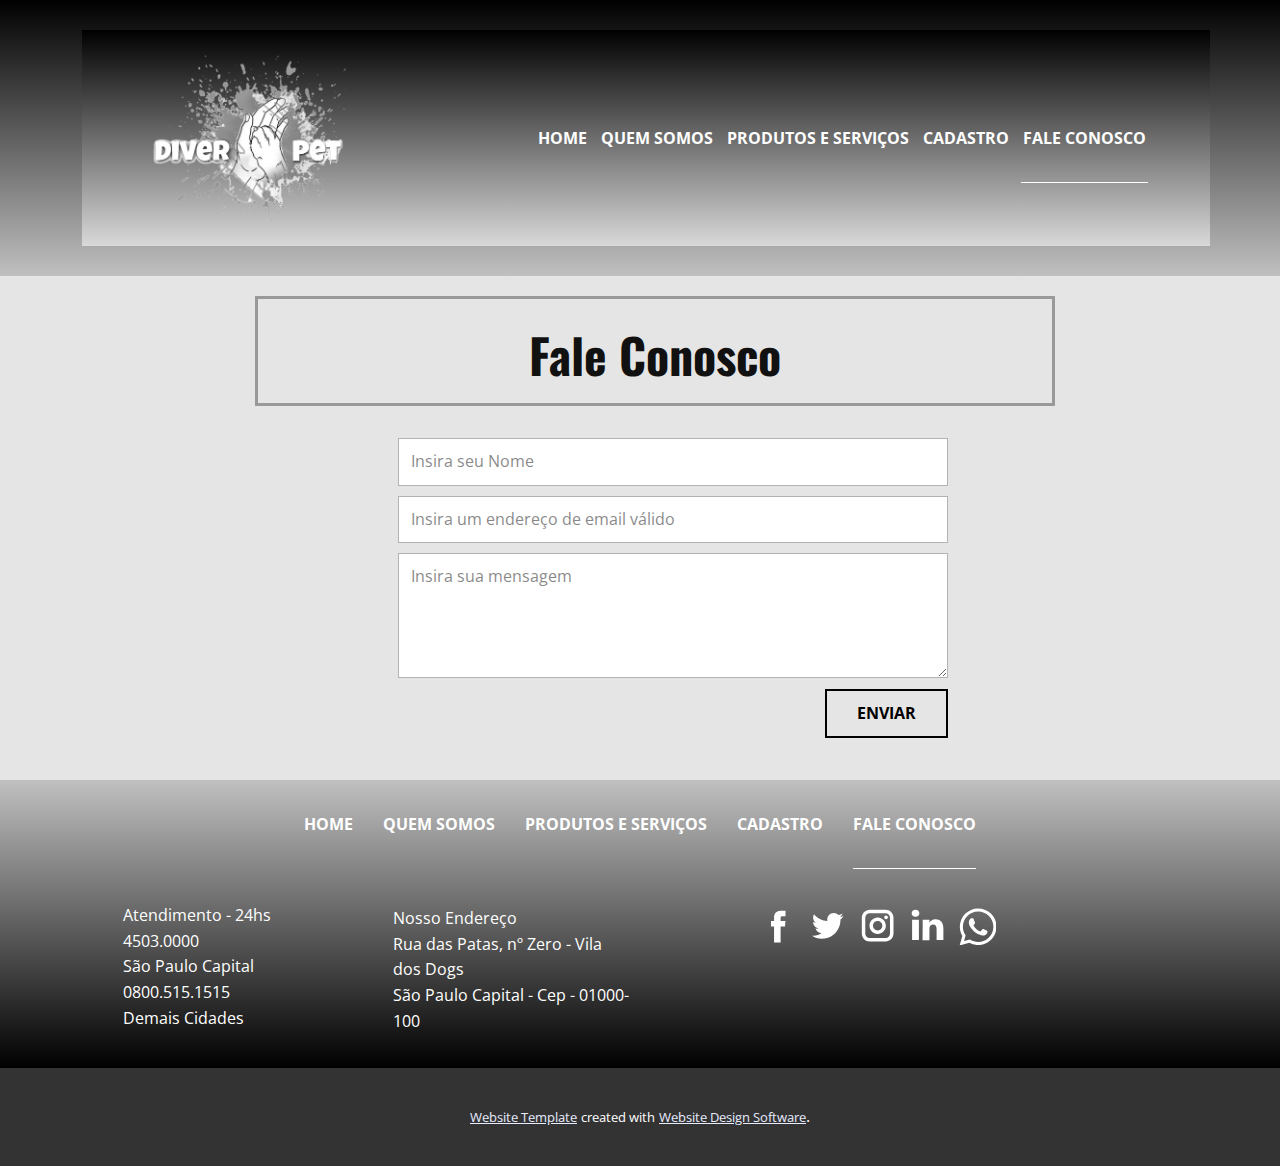
<file: Fale-Conosco.html>
<!DOCTYPE html>
<html style="font-size: 16px;">
  <head>
    <meta name="viewport" content="width=device-width, initial-scale=1.0">
    <meta charset="utf-8">
    <meta name="keywords" content="">
    <meta name="description" content="">
    <meta name="page_type" content="np-template-header-footer-from-plugin">
    <title>Fale Conosco</title>
    <link rel="stylesheet" href="nicepage.css" media="screen">
<link rel="stylesheet" href="Fale-Conosco.css" media="screen">
    <script class="u-script" type="text/javascript" src="jquery-1.9.1.min.js" defer=""></script>
    <script class="u-script" type="text/javascript" src="nicepage.js" defer=""></script>
    <link id="u-theme-google-font" rel="stylesheet" href="https://fonts.googleapis.com/css?family=Oswald:200,300,400,500,600,700|Open+Sans:300,300i,400,400i,600,600i,700,700i,800,800i">
    <link id="u-page-google-font" rel="stylesheet" href="https://fonts.googleapis.com/css?family=Oswald:200,300,400,500,600,700">
    
    
    <script type="application/ld+json">{
		"@context": "http://schema.org",
		"@type": "Organization",
		"name": "diverpet",
		"logo": "images/logo.png",
		"sameAs": [
				"http://www.facebook.com.br",
				"http://www.twitter.com",
				"http://www.instagram.com.br",
				"http://www.linkedin.com",
				"https://api.whatsapp.com/send?phone=1199999-9999"
		]
}</script>
    <meta property="og:title" content="Fale Conosco">
    <meta property="og:type" content="website">
    <meta name="theme-color" content="#022cd6">
    <meta name="twitter:site" content="@">
    <meta name="twitter:card" content="summary_large_image">
    <meta name="twitter:title" content="Fale Conosco">
    <meta name="twitter:description" content="diverpet">
  </head>
  <body class="u-body"><header class="u-clearfix u-gradient u-header u-header" id="sec-8713"><div class="u-clearfix u-sheet u-valign-middle u-sheet-1">
        <div class="u-container-style u-gradient u-group u-group-1">
          <div class="u-container-layout u-container-layout-1">
            <nav class="u-align-center u-menu u-menu-dropdown u-offcanvas u-menu-1">
              <div class="menu-collapse" style="font-size: 1rem; letter-spacing: 0px; font-weight: 700; text-transform: uppercase;">
                <a class="u-button-style u-custom-active-border-color u-custom-border u-custom-border-color u-custom-border-radius u-custom-borders u-custom-color u-custom-hover-border-color u-custom-left-right-menu-spacing u-custom-text-active-color u-custom-text-color u-custom-text-hover-color u-custom-text-shadow u-custom-text-shadow-blur u-custom-text-shadow-color u-custom-text-shadow-transparency u-custom-text-shadow-x u-custom-text-shadow-y u-custom-top-bottom-menu-spacing u-nav-link" href="#">
                  <svg><use xlink:href="#menu-hamburger"></use></svg>
                  <svg version="1.1" xmlns="http://www.w3.org/2000/svg" xmlns:xlink="http://www.w3.org/1999/xlink"><defs><symbol id="menu-hamburger" viewBox="0 0 16 16" style="width: 16px; height: 16px;"><rect y="1" width="16" height="2"></rect><rect y="7" width="16" height="2"></rect><rect y="13" width="16" height="2"></rect>
</symbol>
</defs></svg>
                </a>
              </div>
              <div class="u-custom-menu u-nav-container">
                <ul class="u-nav u-spacing-10 u-unstyled u-nav-1"><li class="u-nav-item"><a class="u-border-1 u-border-active-white u-border-hover-white u-border-no-left u-border-no-right u-border-no-top u-button-style u-nav-link u-text-active-white u-text-hover-black u-text-white" href="Home.html" style="padding: 36px 2px;">Home</a>
</li><li class="u-nav-item"><a class="u-border-1 u-border-active-white u-border-hover-white u-border-no-left u-border-no-right u-border-no-top u-button-style u-nav-link u-text-active-white u-text-hover-black u-text-white" href="Quem-Somos.html" style="padding: 36px 2px;">Quem Somos</a>
</li><li class="u-nav-item"><a class="u-border-1 u-border-active-white u-border-hover-white u-border-no-left u-border-no-right u-border-no-top u-button-style u-nav-link u-text-active-white u-text-hover-black u-text-white" href="Produtos-e-Serviços.html" style="padding: 36px 2px;">Produtos e Serviços</a>
</li><li class="u-nav-item"><a class="u-border-1 u-border-active-white u-border-hover-white u-border-no-left u-border-no-right u-border-no-top u-button-style u-nav-link u-text-active-white u-text-hover-black u-text-white" href="Cadastro.html" style="padding: 36px 2px;">Cadastro</a>
</li><li class="u-nav-item"><a class="u-border-1 u-border-active-white u-border-hover-white u-border-no-left u-border-no-right u-border-no-top u-button-style u-nav-link u-text-active-white u-text-hover-black u-text-white" href="Fale-Conosco.html" style="padding: 36px 2px;">Fale Conosco</a>
</li></ul>
              </div>
              <div class="u-custom-menu u-nav-container-collapse">
                <div class="u-black u-container-style u-inner-container-layout u-opacity u-opacity-95 u-sidenav">
                  <div class="u-sidenav-overflow">
                    <div class="u-menu-close"></div>
                    <ul class="u-align-center u-nav u-popupmenu-items u-unstyled u-nav-2"><li class="u-nav-item"><a class="u-button-style u-nav-link" href="Home.html" style="padding: 50px 46px;">Home</a>
</li><li class="u-nav-item"><a class="u-button-style u-nav-link" href="Quem-Somos.html" style="padding: 50px 46px;">Quem Somos</a>
</li><li class="u-nav-item"><a class="u-button-style u-nav-link" href="Produtos-e-Serviços.html" style="padding: 50px 46px;">Produtos e Serviços</a>
</li><li class="u-nav-item"><a class="u-button-style u-nav-link" href="Cadastro.html" style="padding: 50px 46px;">Cadastro</a>
</li><li class="u-nav-item"><a class="u-button-style u-nav-link" href="Fale-Conosco.html" style="padding: 50px 46px;">Fale Conosco</a>
</li></ul>
                  </div>
                </div>
                <div class="u-black u-menu-overlay u-opacity u-opacity-70"></div>
              </div>
            </nav>
            <a href="/Home.html" data-page-id="449424" class="u-image u-logo u-image-1" data-image-width="860" data-image-height="743" title="Home">
              <img src="images/logo.png" class="u-logo-image u-logo-image-1" data-image-width="207.4336">
            </a>
          </div>
        </div>
      </div></header>
    <section class="u-align-left u-clearfix u-grey-10 u-section-1" id="sec-60b2">
      <div class="u-clearfix u-sheet u-sheet-1">
        <div class="u-border-3 u-border-grey-40 u-container-style u-group u-group-1">
          <div class="u-container-layout u-valign-top u-container-layout-1">
            <h1 class="u-align-center u-text u-text-1">Fale Conosco</h1>
          </div>
        </div>
        <div class="u-form u-form-1">
          <form action="https://nicepage.com/editor/Forms/Process" method="POST" class="u-clearfix u-form-spacing-10 u-form-vertical u-inner-form" style="padding: 10px" source="email" name="form">
            <input type="hidden" id="siteId" name="siteId" value="449423">
            <input type="hidden" id="pageId" name="pageId" value="449533">
            <div class="u-form-group u-form-name">
              <label for="name-e728" class="u-form-control-hidden u-label">Nome</label>
              <input type="text" placeholder="Insira seu Nome" id="name-e728" name="name" class="u-border-1 u-border-grey-30 u-input u-input-rectangle u-white" required="">
            </div>
            <div class="u-form-email u-form-group">
              <label for="email-e728" class="u-form-control-hidden u-label">Email</label>
              <input type="email" placeholder="Insira um endereço de email válido" id="email-e728" name="email" class="u-border-1 u-border-grey-30 u-input u-input-rectangle u-white" required="">
            </div>
            <div class="u-form-group u-form-message">
              <label for="message-e728" class="u-form-control-hidden u-label">Mensagem</label>
              <textarea placeholder="Insira sua mensagem" rows="4" cols="50" id="message-e728" name="message" class="u-border-1 u-border-grey-30 u-input u-input-rectangle u-white" required=""></textarea>
            </div>
            <div class="u-align-right u-form-group u-form-submit">
              <a href="#" class="u-border-2 u-border-black u-btn u-btn-submit u-button-style u-hover-black u-none u-text-black u-text-hover-white u-btn-1">Enviar</a>
              <input type="submit" value="submit" class="u-form-control-hidden">
            </div>
            <div class="u-form-send-message u-form-send-success"> Obrigado! A sua mensagem foi enviada. </div>
            <div class="u-form-send-error u-form-send-message"> Não foi possível enviar a sua mensagem. Por favor, corrija os erros e tente novamente. </div>
            <input type="hidden" value="" name="recaptchaResponse">
          </form>
        </div>
      </div>
    </section>
    
    
    <footer class="u-clearfix u-footer u-gradient u-footer" id="sec-1ec7"><div class="u-clearfix u-sheet u-sheet-1">
        <nav class="u-align-center u-menu u-menu-dropdown u-offcanvas u-menu-1">
          <div class="menu-collapse" style="font-size: 1rem; letter-spacing: 0px; font-weight: 700; text-transform: uppercase;">
            <a class="u-button-style u-custom-active-border-color u-custom-border u-custom-border-color u-custom-border-radius u-custom-borders u-custom-color u-custom-hover-border-color u-custom-left-right-menu-spacing u-custom-text-active-color u-custom-text-color u-custom-text-hover-color u-custom-text-shadow u-custom-text-shadow-blur u-custom-text-shadow-color u-custom-text-shadow-transparency u-custom-text-shadow-x u-custom-text-shadow-y u-custom-top-bottom-menu-spacing u-nav-link" href="#">
              <svg><use xlink:href="#menu-hamburger"></use></svg>
              <svg version="1.1" xmlns="http://www.w3.org/2000/svg" xmlns:xlink="http://www.w3.org/1999/xlink"><defs><symbol id="menu-hamburger" viewBox="0 0 16 16" style="width: 16px; height: 16px;"><rect y="1" width="16" height="2"></rect><rect y="7" width="16" height="2"></rect><rect y="13" width="16" height="2"></rect>
</symbol>
</defs></svg>
            </a>
          </div>
          <div class="u-custom-menu u-nav-container">
            <ul class="u-nav u-spacing-30 u-unstyled u-nav-1"><li class="u-nav-item"><a class="u-border-1 u-border-active-white u-border-hover-white u-border-no-left u-border-no-right u-border-no-top u-button-style u-nav-link u-text-active-white u-text-hover-black u-text-white" href="Home.html" style="padding: 36px 0px;">Home</a>
</li><li class="u-nav-item"><a class="u-border-1 u-border-active-white u-border-hover-white u-border-no-left u-border-no-right u-border-no-top u-button-style u-nav-link u-text-active-white u-text-hover-black u-text-white" href="Quem-Somos.html" style="padding: 36px 0px;">Quem Somos</a>
</li><li class="u-nav-item"><a class="u-border-1 u-border-active-white u-border-hover-white u-border-no-left u-border-no-right u-border-no-top u-button-style u-nav-link u-text-active-white u-text-hover-black u-text-white" href="Produtos-e-Serviços.html" style="padding: 36px 0px;">Produtos e Serviços</a>
</li><li class="u-nav-item"><a class="u-border-1 u-border-active-white u-border-hover-white u-border-no-left u-border-no-right u-border-no-top u-button-style u-nav-link u-text-active-white u-text-hover-black u-text-white" href="Cadastro.html" style="padding: 36px 0px;">Cadastro</a>
</li><li class="u-nav-item"><a class="u-border-1 u-border-active-white u-border-hover-white u-border-no-left u-border-no-right u-border-no-top u-button-style u-nav-link u-text-active-white u-text-hover-black u-text-white" href="Fale-Conosco.html" style="padding: 36px 0px;">Fale Conosco</a>
</li></ul>
          </div>
          <div class="u-custom-menu u-nav-container-collapse">
            <div class="u-black u-container-style u-inner-container-layout u-opacity u-opacity-95 u-sidenav">
              <div class="u-sidenav-overflow">
                <div class="u-menu-close"></div>
                <ul class="u-align-center u-nav u-popupmenu-items u-unstyled u-nav-2"><li class="u-nav-item"><a class="u-button-style u-nav-link" href="Home.html" style="padding: 50px 46px;">Home</a>
</li><li class="u-nav-item"><a class="u-button-style u-nav-link" href="Quem-Somos.html" style="padding: 50px 46px;">Quem Somos</a>
</li><li class="u-nav-item"><a class="u-button-style u-nav-link" href="Produtos-e-Serviços.html" style="padding: 50px 46px;">Produtos e Serviços</a>
</li><li class="u-nav-item"><a class="u-button-style u-nav-link" href="Cadastro.html" style="padding: 50px 46px;">Cadastro</a>
</li><li class="u-nav-item"><a class="u-button-style u-nav-link" href="Fale-Conosco.html" style="padding: 50px 46px;">Fale Conosco</a>
</li></ul>
              </div>
            </div>
            <div class="u-black u-menu-overlay u-opacity u-opacity-70"></div>
          </div>
        </nav>
        <p class="u-align-left u-text u-text-body-alt-color u-text-1">Atendimento - 24hs<br>4503.0000<br>São Paulo Capital<br>0800.515.1515<br>Demais Cidades
        </p>
        <div class="u-align-left u-social-icons u-spacing-10 u-social-icons-1">
          <a class="u-social-url" target="_blank" href="http://www.facebook.com.br" title="Facebook"><span class="u-icon u-icon-circle u-social-facebook u-social-icon u-text-white u-icon-1">
                    <svg class="u-svg-link" preserveAspectRatio="xMidYMin slice" viewBox="0 0 112 112" style=""><use xlink:href="#svg-b698"></use></svg>
                    <svg x="0px" y="0px" viewBox="0 0 112 112" id="svg-b698" class="u-svg-content"><path d="M75.5,28.8H65.4c-1.5,0-4,0.9-4,4.3v9.4h13.9l-1.5,15.8H61.4v45.1H42.8V58.3h-8.8V42.4h8.8V32.2 c0-7.4,3.4-18.8,18.8-18.8h13.8v15.4H75.5z"></path></svg>
                  </span>
          </a>
          <a class="u-social-url" target="_blank" href="http://www.twitter.com" title="Twitter"><span class="u-icon u-icon-circle u-social-icon u-social-twitter u-text-white u-icon-2">
                    <svg class="u-svg-link" preserveAspectRatio="xMidYMin slice" viewBox="0 0 112 112" style=""><use xlink:href="#svg-5e2a"></use></svg>
                    <svg x="0px" y="0px" viewBox="0 0 112 112" id="svg-5e2a" class="u-svg-content"><path d="M92.2,38.2c0,0.8,0,1.6,0,2.3c0,24.3-18.6,52.4-52.6,52.4c-10.6,0.1-20.2-2.9-28.5-8.2 c1.4,0.2,2.9,0.2,4.4,0.2c8.7,0,16.7-2.9,23-7.9c-8.1-0.2-14.9-5.5-17.3-12.8c1.1,0.2,2.4,0.2,3.4,0.2c1.6,0,3.3-0.2,4.8-0.7 c-8.4-1.6-14.9-9.2-14.9-18c0-0.2,0-0.2,0-0.2c2.5,1.4,5.4,2.2,8.4,2.3c-5-3.3-8.3-8.9-8.3-15.4c0-3.4,1-6.5,2.5-9.2 c9.1,11.1,22.7,18.5,38,19.2c-0.2-1.4-0.4-2.8-0.4-4.3c0.1-10,8.3-18.2,18.5-18.2c5.4,0,10.1,2.2,13.5,5.7c4.3-0.8,8.1-2.3,11.7-4.5 c-1.4,4.3-4.3,7.9-8.1,10.1c3.7-0.4,7.3-1.4,10.6-2.9C98.9,32.3,95.7,35.5,92.2,38.2z"></path></svg>
                  </span>
          </a>
          <a class="u-social-url" target="_blank" href="http://www.instagram.com.br" title="Instagram"><span class="u-icon u-icon-circle u-social-icon u-social-instagram u-text-white u-icon-3">
                    <svg class="u-svg-link" preserveAspectRatio="xMidYMin slice" viewBox="0 0 112 112" style=""><use xlink:href="#svg-faf2"></use></svg>
                    <svg x="0px" y="0px" viewBox="0 0 112 112" id="svg-faf2" class="u-svg-content"><path d="M55.9,32.9c-12.8,0-23.2,10.4-23.2,23.2s10.4,23.2,23.2,23.2s23.2-10.4,23.2-23.2S68.7,32.9,55.9,32.9z M55.9,69.4c-7.4,0-13.3-6-13.3-13.3c-0.1-7.4,6-13.3,13.3-13.3s13.3,6,13.3,13.3C69.3,63.5,63.3,69.4,55.9,69.4z"></path><path d="M79.7,26.8c-3,0-5.4,2.5-5.4,5.4s2.5,5.4,5.4,5.4c3,0,5.4-2.5,5.4-5.4S82.7,26.8,79.7,26.8z"></path><path d="M78.2,11H33.5C21,11,10.8,21.3,10.8,33.7v44.7c0,12.6,10.2,22.8,22.7,22.8h44.7c12.6,0,22.7-10.2,22.7-22.7 V33.7C100.8,21.1,90.6,11,78.2,11z M91,78.4c0,7.1-5.8,12.8-12.8,12.8H33.5c-7.1,0-12.8-5.8-12.8-12.8V33.7 c0-7.1,5.8-12.8,12.8-12.8h44.7c7.1,0,12.8,5.8,12.8,12.8V78.4z"></path></svg>
                  </span>
          </a>
          <a class="u-social-url" target="_blank" href="http://www.linkedin.com" title="Linkedin"><span class="u-icon u-icon-circle u-social-icon u-social-linkedin u-text-white u-icon-4">
                    <svg class="u-svg-link" preserveAspectRatio="xMidYMin slice" viewBox="0 0 112 112" style=""><use xlink:href="#svg-5296"></use></svg>
                    <svg x="0px" y="0px" viewBox="0 0 112 112" id="svg-5296" class="u-svg-content"><path d="M33.8,96.8H14.5v-58h19.3V96.8z M24.1,30.9L24.1,30.9c-6.6,0-10.8-4.5-10.8-10.1c0-5.8,4.3-10.1,10.9-10.1 S34.9,15,35.1,20.8C35.1,26.4,30.8,30.9,24.1,30.9z M103.3,96.8H84.1v-31c0-7.8-2.7-13.1-9.8-13.1c-5.3,0-8.5,3.6-9.9,7.1 c-0.6,1.3-0.6,3-0.6,4.8V97H44.5c0,0,0.3-52.6,0-58h19.3v8.2c2.6-3.9,7.2-9.6,17.4-9.6c12.7,0,22.2,8.4,22.2,26.1V96.8z"></path></svg>
                  </span>
          </a>
          <a class="u-social-url" target="_blank" href="https://api.whatsapp.com/send?phone=1199999-9999" title="WhatsApp"><span class="u-icon u-icon-circle u-social-icon u-social-pinterest u-icon-5"><svg class="u-svg-link" preserveAspectRatio="xMidYMin slice" viewBox="-23 -21 682 682.66669" style=""><use xlink:href="#svg-93da"></use></svg><svg class="u-svg-content" viewBox="-23 -21 682 682.66669" id="svg-93da"><path d="m544.386719 93.007812c-59.875-59.945312-139.503907-92.9726558-224.335938-93.007812-174.804687 0-317.070312 142.261719-317.140625 317.113281-.023437 55.894531 14.578125 110.457031 42.332032 158.550781l-44.992188 164.335938 168.121094-44.101562c46.324218 25.269531 98.476562 38.585937 151.550781 38.601562h.132813c174.785156 0 317.066406-142.273438 317.132812-317.132812.035156-84.742188-32.921875-164.417969-92.800781-224.359376zm-224.335938 487.933594h-.109375c-47.296875-.019531-93.683594-12.730468-134.160156-36.742187l-9.621094-5.714844-99.765625 26.171875 26.628907-97.269531-6.269532-9.972657c-26.386718-41.96875-40.320312-90.476562-40.296875-140.28125.054688-145.332031 118.304688-263.570312 263.699219-263.570312 70.40625.023438 136.589844 27.476562 186.355469 77.300781s77.15625 116.050781 77.132812 186.484375c-.0625 145.34375-118.304687 263.59375-263.59375 263.59375zm144.585938-197.417968c-7.921875-3.96875-46.882813-23.132813-54.148438-25.78125-7.257812-2.644532-12.546875-3.960938-17.824219 3.96875-5.285156 7.929687-20.46875 25.78125-25.09375 31.066406-4.625 5.289062-9.242187 5.953125-17.167968 1.984375-7.925782-3.964844-33.457032-12.335938-63.726563-39.332031-23.554687-21.011719-39.457031-46.960938-44.082031-54.890626-4.617188-7.9375-.039062-11.8125 3.476562-16.171874 8.578126-10.652344 17.167969-21.820313 19.808594-27.105469 2.644532-5.289063 1.320313-9.917969-.664062-13.882813-1.976563-3.964844-17.824219-42.96875-24.425782-58.839844-6.4375-15.445312-12.964843-13.359374-17.832031-13.601562-4.617187-.230469-9.902343-.277344-15.1875-.277344-5.28125 0-13.867187 1.980469-21.132812 9.917969-7.261719 7.933594-27.730469 27.101563-27.730469 66.105469s28.394531 76.683594 32.355469 81.972656c3.960937 5.289062 55.878906 85.328125 135.367187 119.648438 18.90625 8.171874 33.664063 13.042968 45.175782 16.695312 18.984374 6.03125 36.253906 5.179688 49.910156 3.140625 15.226562-2.277344 46.878906-19.171875 53.488281-37.679687 6.601563-18.511719 6.601563-34.375 4.617187-37.683594-1.976562-3.304688-7.261718-5.285156-15.183593-9.253906zm0 0" fill-rule="evenodd"></path></svg>
                    
                    
                  </span>
          </a>
        </div>
        <p class="u-align-left u-text u-text-body-alt-color u-text-2">Nosso Endereço<br>Rua das Patas, nº Zero - Vila dos Dogs<br>São Paulo Capital - Cep - 01000-100
        </p>
      </div></footer>
    <section class="u-backlink u-clearfix u-grey-80">
      <a class="u-link" href="https://nicepage.com/website-templates" target="_blank">
        <span>Website Template</span>
      </a>
      <p class="u-text">
        <span>created with</span>
      </p>
      <a class="u-link" href="https://nicepage.com/" target="_blank">
        <span>Website Design Software</span>
      </a>. 
    </section>
  </body>
</html>
</file>
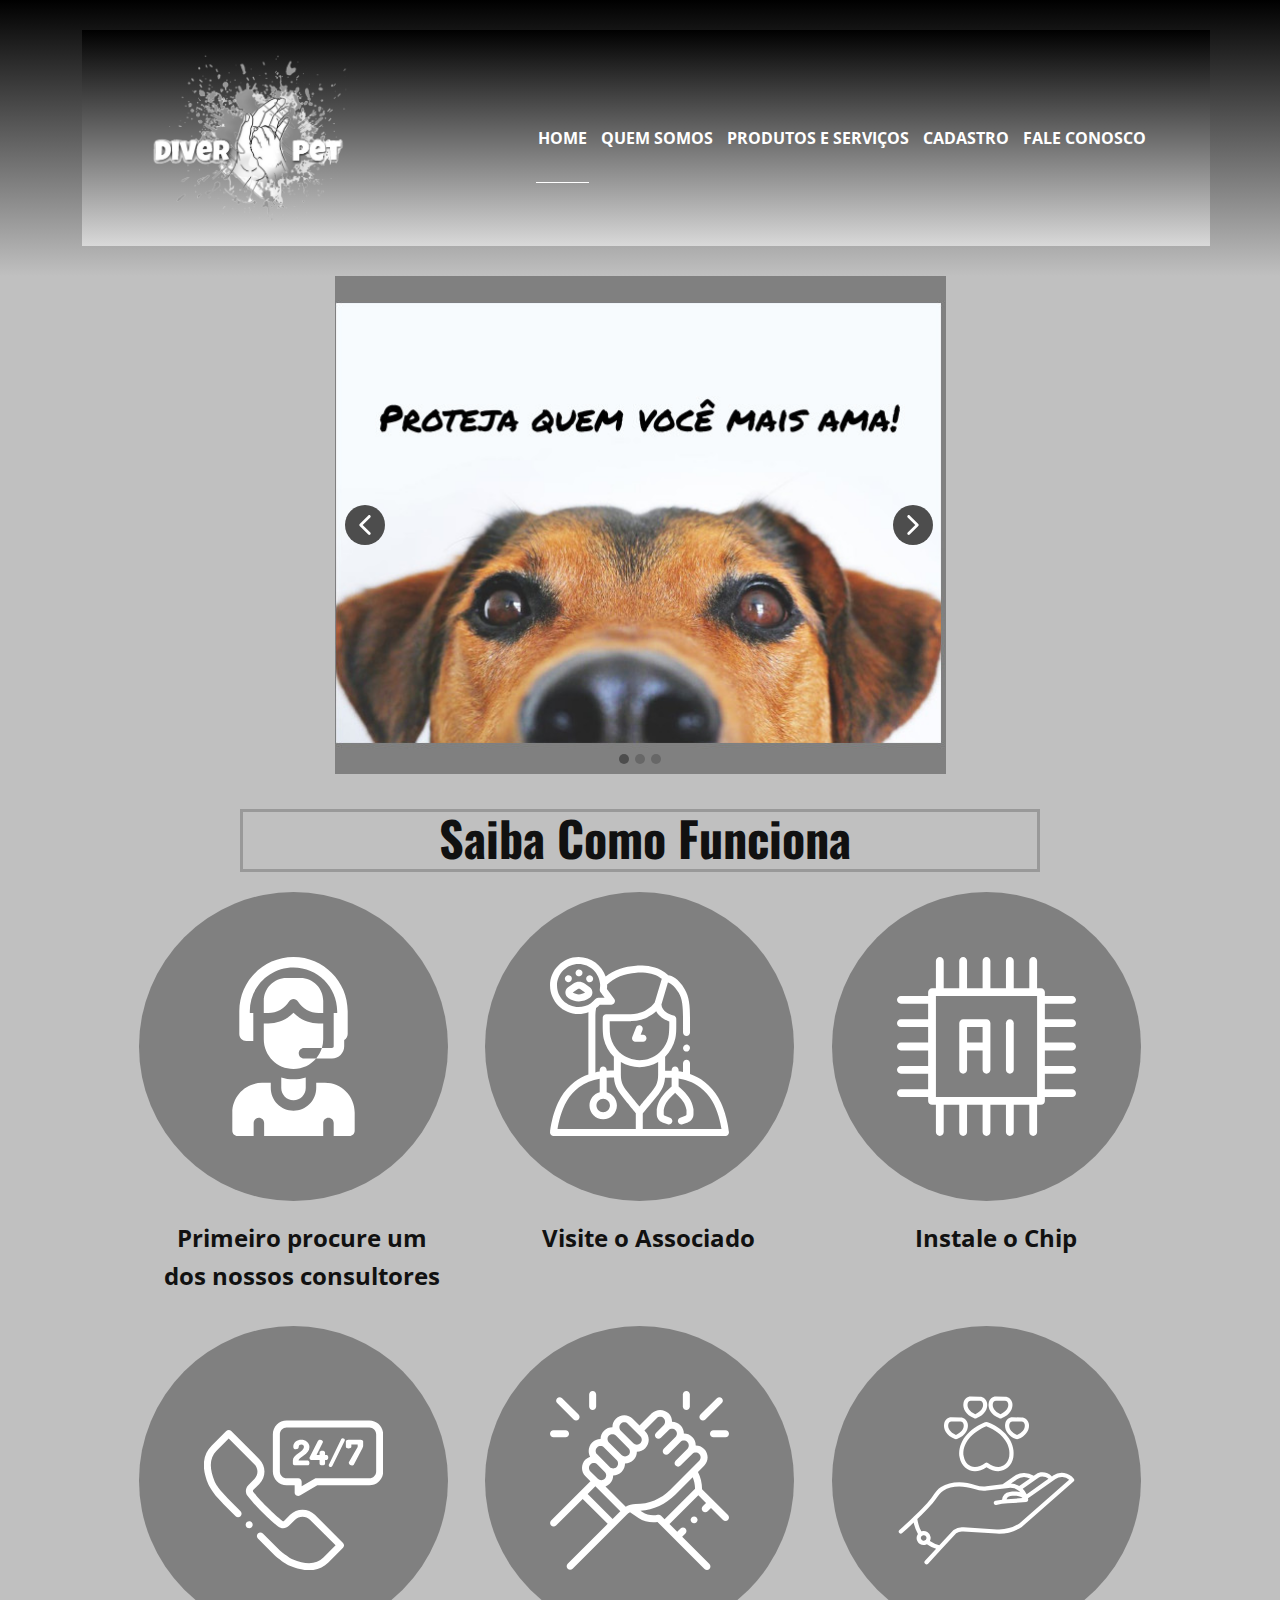
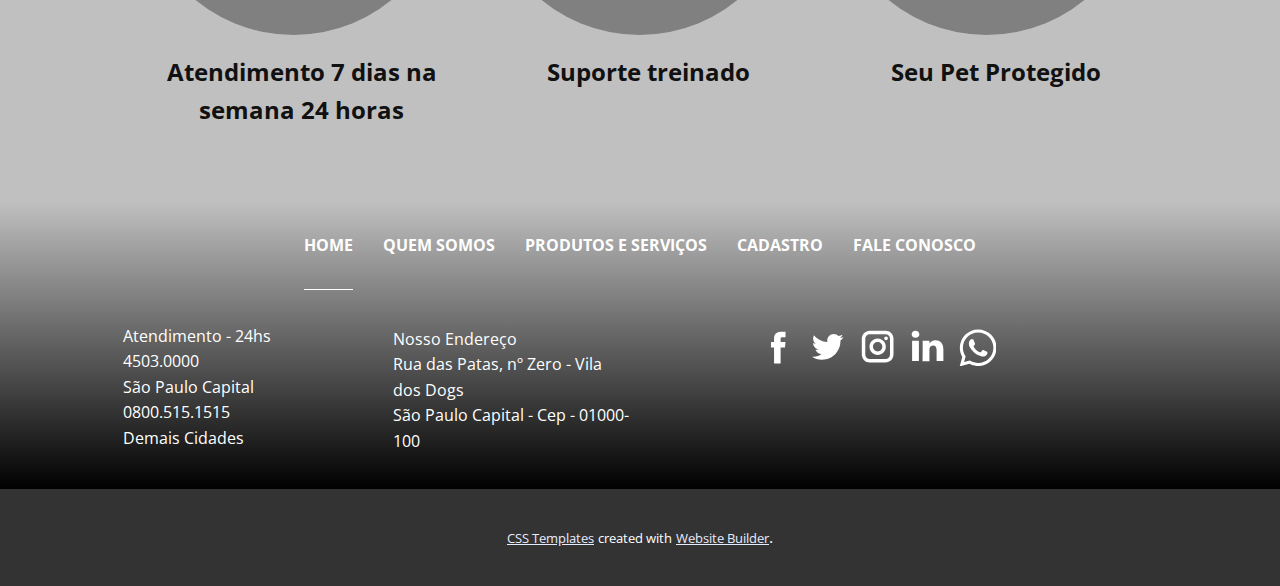
<file: Home.html>
<!DOCTYPE html>
<html style="font-size: 16px;">
  <head>
    <meta name="viewport" content="width=device-width, initial-scale=1.0">
    <meta charset="utf-8">
    <meta name="keywords" content="">
    <meta name="description" content="">
    <meta name="page_type" content="np-template-header-footer-from-plugin">
    <title>Home</title>
    <link rel="stylesheet" href="nicepage.css" media="screen">
<link rel="stylesheet" href="Home.css" media="screen">
    <script class="u-script" type="text/javascript" src="jquery-1.9.1.min.js" defer=""></script>
    <script class="u-script" type="text/javascript" src="nicepage.js" defer=""></script>
    <link id="u-theme-google-font" rel="stylesheet" href="https://fonts.googleapis.com/css?family=Oswald:200,300,400,500,600,700|Open+Sans:300,300i,400,400i,600,600i,700,700i,800,800i">
    <link id="u-page-google-font" rel="stylesheet" href="https://fonts.googleapis.com/css?family=Oswald:200,300,400,500,600,700">
    
    
    
    <script type="application/ld+json">{
		"@context": "http://schema.org",
		"@type": "Organization",
		"name": "diverpet",
		"logo": "images/logo.png",
		"sameAs": [
				"http://www.facebook.com.br",
				"http://www.twitter.com",
				"http://www.instagram.com.br",
				"http://www.linkedin.com",
				"https://api.whatsapp.com/send?phone=1199999-9999"
		]
}</script>
    <meta property="og:title" content="Home">
    <meta property="og:type" content="website">
    <meta name="theme-color" content="#022cd6">
    <meta name="twitter:site" content="@">
    <meta name="twitter:card" content="summary_large_image">
    <meta name="twitter:title" content="Home">
    <meta name="twitter:description" content="diverpet">
  </head>
  <body class="u-body"><header class="u-clearfix u-gradient u-header u-header" id="sec-8713"><div class="u-clearfix u-sheet u-valign-middle u-sheet-1">
        <div class="u-container-style u-gradient u-group u-group-1">
          <div class="u-container-layout u-container-layout-1">
            <nav class="u-align-center u-menu u-menu-dropdown u-offcanvas u-menu-1">
              <div class="menu-collapse" style="font-size: 1rem; letter-spacing: 0px; font-weight: 700; text-transform: uppercase;">
                <a class="u-button-style u-custom-active-border-color u-custom-border u-custom-border-color u-custom-border-radius u-custom-borders u-custom-color u-custom-hover-border-color u-custom-left-right-menu-spacing u-custom-text-active-color u-custom-text-color u-custom-text-hover-color u-custom-text-shadow u-custom-text-shadow-blur u-custom-text-shadow-color u-custom-text-shadow-transparency u-custom-text-shadow-x u-custom-text-shadow-y u-custom-top-bottom-menu-spacing u-nav-link" href="#">
                  <svg><use xlink:href="#menu-hamburger"></use></svg>
                  <svg version="1.1" xmlns="http://www.w3.org/2000/svg" xmlns:xlink="http://www.w3.org/1999/xlink"><defs><symbol id="menu-hamburger" viewBox="0 0 16 16" style="width: 16px; height: 16px;"><rect y="1" width="16" height="2"></rect><rect y="7" width="16" height="2"></rect><rect y="13" width="16" height="2"></rect>
</symbol>
</defs></svg>
                </a>
              </div>
              <div class="u-custom-menu u-nav-container">
                <ul class="u-nav u-spacing-10 u-unstyled u-nav-1"><li class="u-nav-item"><a class="u-border-1 u-border-active-white u-border-hover-white u-border-no-left u-border-no-right u-border-no-top u-button-style u-nav-link u-text-active-white u-text-hover-black u-text-white" href="Home.html" style="padding: 36px 2px;">Home</a>
</li><li class="u-nav-item"><a class="u-border-1 u-border-active-white u-border-hover-white u-border-no-left u-border-no-right u-border-no-top u-button-style u-nav-link u-text-active-white u-text-hover-black u-text-white" href="Quem-Somos.html" style="padding: 36px 2px;">Quem Somos</a>
</li><li class="u-nav-item"><a class="u-border-1 u-border-active-white u-border-hover-white u-border-no-left u-border-no-right u-border-no-top u-button-style u-nav-link u-text-active-white u-text-hover-black u-text-white" href="Produtos-e-Serviços.html" style="padding: 36px 2px;">Produtos e Serviços</a>
</li><li class="u-nav-item"><a class="u-border-1 u-border-active-white u-border-hover-white u-border-no-left u-border-no-right u-border-no-top u-button-style u-nav-link u-text-active-white u-text-hover-black u-text-white" href="Cadastro.html" style="padding: 36px 2px;">Cadastro</a>
</li><li class="u-nav-item"><a class="u-border-1 u-border-active-white u-border-hover-white u-border-no-left u-border-no-right u-border-no-top u-button-style u-nav-link u-text-active-white u-text-hover-black u-text-white" href="Fale-Conosco.html" style="padding: 36px 2px;">Fale Conosco</a>
</li></ul>
              </div>
              <div class="u-custom-menu u-nav-container-collapse">
                <div class="u-black u-container-style u-inner-container-layout u-opacity u-opacity-95 u-sidenav">
                  <div class="u-sidenav-overflow">
                    <div class="u-menu-close"></div>
                    <ul class="u-align-center u-nav u-popupmenu-items u-unstyled u-nav-2"><li class="u-nav-item"><a class="u-button-style u-nav-link" href="Home.html" style="padding: 50px 46px;">Home</a>
</li><li class="u-nav-item"><a class="u-button-style u-nav-link" href="Quem-Somos.html" style="padding: 50px 46px;">Quem Somos</a>
</li><li class="u-nav-item"><a class="u-button-style u-nav-link" href="Produtos-e-Serviços.html" style="padding: 50px 46px;">Produtos e Serviços</a>
</li><li class="u-nav-item"><a class="u-button-style u-nav-link" href="Cadastro.html" style="padding: 50px 46px;">Cadastro</a>
</li><li class="u-nav-item"><a class="u-button-style u-nav-link" href="Fale-Conosco.html" style="padding: 50px 46px;">Fale Conosco</a>
</li></ul>
                  </div>
                </div>
                <div class="u-black u-menu-overlay u-opacity u-opacity-70"></div>
              </div>
            </nav>
            <a href="/Home.html" data-page-id="449424" class="u-image u-logo u-image-1" data-image-width="860" data-image-height="743" title="Home">
              <img src="images/logo.png" class="u-logo-image u-logo-image-1" data-image-width="207.4336">
            </a>
          </div>
        </div>
      </div></header> 
    <section class="u-align-center u-clearfix u-grey-25 u-section-1" id="sec-abc3">
      <div class="u-clearfix u-sheet u-sheet-1">
        <div class="pointer-event u-carousel u-expanded-width-xs u-gallery u-layout-carousel u-lightbox u-no-transition u-show-text-none u-gallery-1" data-interval="5000" data-u-ride="carousel" id="carousel-9387">
          <ol class="u-absolute-hcenter u-carousel-indicators u-carousel-indicators-1">
            <li data-u-target="#carousel-9387" data-u-slide-to="0" class="u-active u-grey-70 u-shape-circle" style="width: 10px; height: 10px;"></li>
            <li data-u-target="#carousel-9387" data-u-slide-to="1" class="u-grey-70 u-shape-circle" style="width: 10px; height: 10px;"></li>
            <li data-u-target="#carousel-9387" data-u-slide-to="2" class="u-grey-70 u-shape-circle" style="width: 10px; height: 10px;"></li>
          </ol>
          <div class="u-carousel-inner u-gallery-inner" role="listbox">
            <div class="u-active u-carousel-item u-gallery-item u-carousel-item-1">
              <div class="u-back-slide" data-image-width="640" data-image-height="497">
                <img class="u-back-image u-expanded" src="images/banner1_1.jpg">
              </div>
              <div class="u-over-slide u-over-slide-1">
                <h3 class="u-gallery-heading"></h3>
                <p class="u-gallery-text"></p>
              </div>
            </div>
            <div class="u-carousel-item u-gallery-item u-carousel-item-2">
              <div class="u-back-slide" data-image-width="638" data-image-height="497">
                <img class="u-back-image u-expanded" src="images/banner2.jpg">
              </div>
              <div class="u-over-slide u-over-slide-2">
                <h3 class="u-gallery-heading"></h3>
                <p class="u-gallery-text"></p>
              </div>
            </div>
            <div class="u-carousel-item u-gallery-item u-carousel-item-3" data-image-width="640" data-image-height="495">
              <div class="u-back-slide">
                <img class="u-back-image u-expanded" src="images/banner3.jpg">
              </div>
              <div class="u-over-slide u-over-slide-3">
                <h3 class="u-gallery-heading"></h3>
                <p class="u-gallery-text"></p>
              </div>
              <style data-mode="XL" data-visited="true"></style>
              <style data-mode="LG" data-visited="true"></style>
              <style data-mode="MD"></style>
              <style data-mode="SM"></style>
              <style data-mode="XS"></style>
            </div>
          </div>
          <a class="u-absolute-vcenter u-carousel-control u-carousel-control-prev u-grey-70 u-icon-circle u-opacity u-opacity-70 u-spacing-10 u-text-white u-carousel-control-1" href="#carousel-9387" role="button" data-u-slide="prev">
            <span aria-hidden="true">
              <svg viewBox="0 0 451.847 451.847"><path d="M97.141,225.92c0-8.095,3.091-16.192,9.259-22.366L300.689,9.27c12.359-12.359,32.397-12.359,44.751,0
c12.354,12.354,12.354,32.388,0,44.748L173.525,225.92l171.903,171.909c12.354,12.354,12.354,32.391,0,44.744
c-12.354,12.365-32.386,12.365-44.745,0l-194.29-194.281C100.226,242.115,97.141,234.018,97.141,225.92z"></path></svg>
            </span>
            <span class="sr-only">
              <svg viewBox="0 0 451.847 451.847"><path d="M97.141,225.92c0-8.095,3.091-16.192,9.259-22.366L300.689,9.27c12.359-12.359,32.397-12.359,44.751,0
c12.354,12.354,12.354,32.388,0,44.748L173.525,225.92l171.903,171.909c12.354,12.354,12.354,32.391,0,44.744
c-12.354,12.365-32.386,12.365-44.745,0l-194.29-194.281C100.226,242.115,97.141,234.018,97.141,225.92z"></path></svg>
            </span>
          </a>
          <a class="u-absolute-vcenter u-carousel-control u-carousel-control-next u-grey-70 u-icon-circle u-opacity u-opacity-70 u-spacing-10 u-text-white u-carousel-control-2" href="#carousel-9387" role="button" data-u-slide="next">
            <span aria-hidden="true">
              <svg viewBox="0 0 451.846 451.847"><path d="M345.441,248.292L151.154,442.573c-12.359,12.365-32.397,12.365-44.75,0c-12.354-12.354-12.354-32.391,0-44.744
L278.318,225.92L106.409,54.017c-12.354-12.359-12.354-32.394,0-44.748c12.354-12.359,32.391-12.359,44.75,0l194.287,194.284
c6.177,6.18,9.262,14.271,9.262,22.366C354.708,234.018,351.617,242.115,345.441,248.292z"></path></svg>
            </span>
            <span class="sr-only">
              <svg viewBox="0 0 451.846 451.847"><path d="M345.441,248.292L151.154,442.573c-12.359,12.365-32.397,12.365-44.75,0c-12.354-12.354-12.354-32.391,0-44.744
L278.318,225.92L106.409,54.017c-12.354-12.359-12.354-32.394,0-44.748c12.354-12.359,32.391-12.359,44.75,0l194.287,194.284
c6.177,6.18,9.262,14.271,9.262,22.366C354.708,234.018,351.617,242.115,345.441,248.292z"></path></svg>
            </span>
          </a>
        </div>
      </div>
    </section>
    <section class="u-clearfix u-grey-25 u-section-2" id="sec-4cd8">
      <div class="u-clearfix u-sheet u-sheet-1">
        <div class="u-border-3 u-border-grey-40 u-container-style u-group u-group-1">
          <div class="u-container-layout u-valign-top u-container-layout-1">
            <h1 class="u-align-center u-text u-text-1">Saiba Como Funciona</h1>
          </div>
        </div>
        <div class="u-align-center u-list u-list-1">
          <div class="u-repeater u-repeater-1">
            <div class="u-align-center u-container-style u-list-item u-repeater-item">
              <div class="u-container-layout u-similar-container u-container-layout-2"><span class="u-custom-color-1 u-icon u-icon-circle u-spacing-65 u-icon-1"><svg class="u-svg-link" preserveAspectRatio="xMidYMin slice" viewBox="0 0 512 512" style=""><use xlink:href="#svg-7b16"></use></svg><svg class="u-svg-content" viewBox="0 0 512 512" id="svg-7b16"><g><path d="m243.28 127.05c2.741-4.386 7.548-7.05 12.72-7.05s9.979 2.664 12.72 7.05c12.895 20.633 35.119 32.95 59.45 32.95h12.83v-35c0-35.841-29.159-65-65-65h-40c-35.841 0-65 29.159-65 65v35h12.83c24.331 0 46.555-12.317 59.45-32.95z"></path><path d="m221 344.548v30.452c0 19.33 15.67 35 35 35s35-15.67 35-35v-30.453c-11.041 3.536-22.801 5.453-35 5.453-12.2 0-23.959-1.916-35-5.452z"></path><path d="m271 275c0-8.284 6.716-15 15-15h51.241c2.439-7.909 3.758-16.305 3.758-25.005v-44.995h-12.83c-27.717 0-53.519-11.193-72.17-30.681-18.65 19.488-44.452 30.681-72.169 30.681h-12.83v45c0 46.869 38.131 85 85 85 25.906 0 49.126-11.664 64.729-30h-34.729c-8.284 0-15-6.716-15-15z"></path><path d="m346 360h-25v15c0 35.841-29.159 65-65 65s-65-29.159-65-65v-15h-25c-46.869 0-85 38.131-85 85v52c0 8.284 6.716 15 15 15h46v-37c0-8.284 6.716-15 15-15s15 6.716 15 15v37h169v-37c0-8.284 6.716-15 15-15s15 6.716 15 15v37h45c8.284 0 15-6.716 15-15v-52c0-46.869-38.131-85-85-85z"></path><path d="m121 240h20v-80h-10v-5c0-68.925 56.075-125 125-125s125 56.075 125 125v5h-10v95c0 2.757-2.243 5-5 5h-28.759c-3.439 11.151-9.125 21.319-16.512 30h45.271c19.299 0 35-15.701 35-35v-17.698c5.972-3.459 10-9.904 10-17.302v-65c0-85.468-69.533-155-155-155s-155 69.532-155 155v65c0 11.046 8.954 20 20 20z"></path>
</g></svg></span>
                <p class="u-align-center u-text u-text-2">Primeiro procure um dos nossos consultores </p>
              </div>
            </div>
            <div class="u-align-center u-container-style u-list-item u-repeater-item">
              <div class="u-container-layout u-similar-container u-container-layout-3"><span class="u-custom-color-1 u-icon u-icon-circle u-spacing-65 u-icon-2"><svg class="u-svg-link" preserveAspectRatio="xMidYMin slice" viewBox="0 0 512.21 512.21" style=""><use xlink:href="#svg-c597"></use></svg><svg class="u-svg-content" viewBox="0 0 512.21 512.21" id="svg-c597"><path d="m511.919 499.907c-1.056-9.652-7.295-57.512-30.592-97.695-9.814-16.782-22.915-31.723-38.939-44.411-13.358-10.934-28.089-18.134-41.742-22.877v-31.098c0-5.523-4.478-10-10-10s-10 4.477-10 10v25.529c-4.605-.984-8.855-1.699-12.61-2.217v-3.53c0-5.523-4.478-10-10-10s-10 4.477-10 10v1.965c-6.189-.294-12.384-.349-18.578-.354l.008-39.744c14.372-13.98 24.609-32.421 29.033-51.952 2.208-9.739 2.708-19.611 2.753-29.006.044-9.233.146-18.462.043-27.697-.051-4.652-3.305-8.654-7.848-9.655-.011-.002-.055-.012-.128-.03-6.975-1.591-13.952-4.702-19.88-8.666-7.868-5.261-14.139-13.037-14.581-22.823l18.653-62.89c5.868 1.34 17.206 7.03 30.752 29.499 11.55 19.157 12.384 43.251 12.384 80.657v32.917c0 5.523 4.478 10 10 10s10-4.477 10-10v-32.919c0-39.674-1.062-67.441-15.256-90.983-18.541-30.757-36.385-38.223-47.407-39.403-3.229-4.497-7.881-7.405-12.343-10.511-24.742-17.227-60.355-18.145-79.386-17.16-33.234 1.736-63.974 12.855-86.95 31.054-10.826-32.444-41.466-55.907-77.503-55.907-45.048 0-81.697 36.649-81.697 81.697s36.649 81.697 81.697 81.697c9.857 0 19.446-1.753 28.406-5.07-.226 2.992-.353 5.891-.353 8.636v168.995c-13.379 4.664-27.169 11.43-39.194 21.252-15.874 12.08-29.627 27.639-39.797 45.037-23.275 40.147-29.519 88.03-30.573 97.668-.13.933-.227 1.81-.17 2.809.288 5.269 4.667 9.488 10.005 9.488h491.98c5.464 0 9.904-4.382 9.998-9.824.021-.865-.069-1.65-.185-2.478zm-255.819-71.963s-26.404-32.22-27.689-33.779c-17.578-21.319-25.601-31.049-25.666-57.686v-1.34-34.487c16.049 9.483 34.422 14.587 53.35 14.587s37.316-5.102 53.366-14.587l-.007 34.557v.92c0 26.877-8.104 36.716-25.862 58.272-1.223 1.487-27.492 33.543-27.492 33.543zm-22.168-244.466c20.749-.524 41.107-6.831 58.174-18.721 4.127-2.875 8.041-6.037 11.729-9.457 4.717 9.008 12.401 16.099 21.008 21.348 5.992 3.655 11.979 6.147 16.513 7.736.031 6.401-.004 11.61-.108 15.797-.402 14.459-.794 28.119-6.295 41.742-4.844 11.998-12.497 23.509-22.443 31.884-15.546 13.821-35.581 21.433-56.415 21.433-20.951 0-41.078-7.695-56.682-21.673-.199-.178-.388-.365-.586-.545-12.726-11.602-21.821-27.164-25.614-43.851-2.345-10.716-2.166-21.543-2.299-32.438-.061-4.818-.085-9.233-.073-13.214h60.054c1.023.001 2.034-.015 3.037-.041zm-213.827-101.781c0-34.02 27.677-61.697 61.697-61.697 32.509 0 59.208 25.279 61.516 57.21.378 5.224-.041 10.311-.816 15.478-.452 3.013.344 5.727 2.131 8.154 2.829 3.841 10.503 14.157 11.491 15.489-4.134 0-16.162-.023-18.042 0-3.943.048-6.509 1.984-8.939 4.89-3.585 4.285-7.709 7.895-12.207 11.186-10.196 7.093-22.368 10.988-35.134 10.988-34.02-.001-61.697-27.679-61.697-61.698zm109.75 85.263c0-6.151.707-13.255 2.054-20.732 3.816-2.975 7.378-6.295 10.612-9.896h33.474c8.018 0 12.845-9.47 8.031-15.96l-21.17-28.537c.427-3.395.642-6.79.642-10.138 0-.14-.01-.278-.011-.417-.004-.795-.014-1.591-.041-2.386 20.134-19.966 50.422-32.321 83.845-34.066 28.026-1.451 52.42 3.504 66.913 13.596 1.912 1.334 3.896 2.56 5.727 4.009l-20.318 67.753c-11.68 16.247-30.605 27.399-50.017 31.434-6.142 1.277-12.43 1.901-18.703 1.901h-69.93c-5.428 0-9.865 4.33-9.997 9.756-.255 10.457-.173 20.94-.071 31.398.095 9.689.662 19.509 2.829 28.98 4.51 19.774 14.505 37.558 29.02 51.705v39.772c-6.835-.006-13.716.335-20.542.702v-2.226c0-5.523-4.477-10-10-10s-10 4.477-10 10v4.36c-3.866.608-8.013 1.374-12.348 2.338v-163.346zm-81.706 245.347c8.871-15.175 20.888-28.758 34.752-39.281 17.545-13.331 37.676-20.968 59.303-24.747v38.629c-16.825 4.434-29.269 19.777-29.269 37.975 0 21.653 17.616 39.269 39.269 39.269s39.269-17.616 39.269-39.269c0-18.198-12.445-33.541-29.269-37.975v-41.024c6.92-.438 13.915-.758 20.846-.752 1.974 27.849 13.398 41.705 29.931 61.757 1.272 1.543 32.497 39.647 32.497 39.647v45.674h-223.932c2.725-16.897 9.93-51.146 26.603-79.903zm104.054-6.693c10.625 0 19.269 8.644 19.269 19.27 0 10.625-8.644 19.269-19.269 19.269s-19.269-8.644-19.269-19.269c0-10.626 8.644-19.27 19.269-19.27zm113.273 86.596v-43.9c.086-.186.179-.369.254-.56 0 0 32.087-39.159 33.299-40.631 16.604-20.156 28.102-34.115 30.111-61.901l2.589.002c6.314.01 11.569.132 16.306.377v24.959l-5.6 5.316c-19.335 18.355-32.344 32.403-36.834 59.347-.09.543-.136 1.093-.136 1.644v13.032c0 10.463 6.626 19.842 16.488 23.338l14.883 5.275c1.104.392 2.231.578 3.341.578 4.116 0 7.972-2.562 9.426-6.662 1.845-5.206-.88-10.921-6.085-12.766l-14.883-5.275c-1.896-.672-3.17-2.476-3.17-4.487v-12.182c3.667-20.781 13.617-31.081 30.739-47.337l1.83-1.737 1.83 1.737c17.122 16.257 27.072 26.557 30.739 47.338v12.182c0 2.012-1.274 3.815-3.171 4.487l-14.882 5.275c-5.205 1.845-7.93 7.561-6.085 12.766 1.846 5.205 7.559 7.93 12.767 6.084l14.882-5.274c9.862-3.496 16.489-12.875 16.489-23.338v-13.032c0-.551-.046-1.101-.136-1.644-4.49-26.944-17.499-40.992-36.834-59.348l-5.6-5.316v-23.146c16.195 2.561 41.251 9.12 61.741 25.915.045.037.09.073.136.109 14.094 11.148 25.584 24.228 34.132 38.842 16.692 28.792 23.897 63.04 26.621 79.935h-225.187z"></path><path d="m244.777 242.776h21.399c5.522 0 10-4.477 10-10s-4.478-10-10-10h-6.741l5.353-13.663c2.015-5.142-.521-10.944-5.663-12.958-5.143-2.015-10.945.521-12.959 5.664l-10.699 27.311c-1.206 3.078-.813 6.553 1.05 9.283 1.863 2.729 4.955 4.363 8.26 4.363z"></path><path d="m398.955 254.99c-2.984-4.566-9.356-5.746-13.859-2.76-4.542 3.012-5.774 9.338-2.761 13.86 3.018 4.529 9.331 5.798 13.86 2.77 4.53-3.028 5.782-9.341 2.76-13.87z"></path><path d="m52.645 72.25c9.14 0 13.403-11.789 6.427-17.663-6.977-5.875-17.88.423-16.272 9.402.844 4.709 5.051 8.261 9.845 8.261z"></path><path d="m107.905 70.56c3.556 2.369 8.321 2.184 11.695-.432 3.3-2.559 4.65-7.064 3.338-11.02-1.341-4.043-5.222-6.863-9.488-6.863-4.169 0-8.003 2.709-9.411 6.631-1.524 4.243.082 9.204 3.866 11.684z"></path><path d="m73.815 49.23c2.064 5.034 8.042 7.503 13.06 5.41 5.028-2.098 7.499-8.014 5.41-13.06-2.085-5.034-8.035-7.491-13.06-5.4-5.02 2.088-7.508 8.013-5.41 13.05z"></path><path d="m121.355 101.809c0-5.889-2.833-11.488-7.578-14.977l-14.81-10.888c-9.473-6.965-22.262-7.048-31.826-.209l-15.317 10.953c-4.869 3.482-7.775 9.135-7.776 15.121s2.906 11.639 7.771 15.119l.37.264c9.155 6.55 19.838 9.82 30.517 9.82 10.908 0 21.812-3.413 31.075-10.226 4.743-3.489 7.575-9.088 7.574-14.977zm-56.264-.02 13.685-9.786c2.507-1.792 5.861-1.771 8.344.055l13.218 9.718c-10.728 6.958-24.494 6.976-35.247.013z"></path></svg></span>
                <p class="u-align-center u-text u-text-3">Visite o Associado</p>
              </div>
            </div>
            <div class="u-align-center u-container-style u-list-item u-repeater-item">
              <div class="u-container-layout u-similar-container u-container-layout-4"><span class="u-custom-color-1 u-icon u-icon-circle u-spacing-65 u-icon-3"><svg class="u-svg-link" preserveAspectRatio="xMidYMin slice" viewBox="0 0 368 368" style=""><use xlink:href="#svg-5bc5"></use></svg><svg class="u-svg-content" viewBox="0 0 368 368" id="svg-5bc5"><path d="m184.007812 128h-48c-4.414062 0-8 3.585938-8 8v96c0 4.414062 3.585938 8 8 8 4.417969 0 8-3.585938 8-8v-40h32v40c0 4.414062 3.585938 8 8 8 4.417969 0 8-3.585938 8-8v-96c0-4.414062-3.582031-8-8-8zm-40 48v-32h32v32zm0 0"></path><path d="m232.007812 128c-4.414062 0-8 3.585938-8 8v96c0 4.414062 3.585938 8 8 8 4.417969 0 8-3.585938 8-8v-96c0-4.414062-3.582031-8-8-8zm0 0"></path><path d="m360 95.992188c4.414062 0 8-3.585938 8-8 0-4.417969-3.585938-8-8-8h-55.992188v-7.992188c0-4.414062-3.582031-8-8-8h-8.007812v-56c0-4.414062-3.585938-8-8-8s-8 3.585938-8 8v56h-32v-56c0-4.414062-3.585938-8-8-8s-8 3.585938-8 8v56h-31.992188v-56c0-4.414062-3.582031-8-8-8-4.414062 0-8 3.585938-8 8v56h-32.007812v-56c0-4.414062-3.585938-8-8-8s-8 3.585938-8 8v56h-32v-56c0-4.414062-3.585938-8-8-8s-8 3.585938-8 8v56h-7.992188c-4.414062 0-8 3.585938-8 8v7.992188h-56c-4.414062 0-7.9999995 3.582031-7.9999995 8 0 4.414062 3.5859375 8 7.9999995 8h56v32h-56c-4.414062 0-7.9999995 3.582031-7.9999995 8 0 4.414062 3.5859375 8 7.9999995 8h56v32.007812h-56c-4.414062 0-7.9999995 3.585938-7.9999995 8s3.5859375 8 7.9999995 8h56v31.992188h-56c-4.414062 0-7.9999995 3.582031-7.9999995 8 0 4.414062 3.5859375 8 7.9999995 8h56v32h-56.007812c-4.414062 0-8 3.582031-8 8 0 4.414062 3.585938 8 8 8h56.007812v8.007812c0 4.414062 3.585938 8 8 8h7.992188v56c0 4.414062 3.585938 8 8 8s8-3.585938 8-8v-56h32v56c0 4.414062 3.585938 8 8 8s8-3.585938 8-8v-56h32.007812v56c0 4.414062 3.585938 8 8 8 4.417969 0 8-3.585938 8-8v-56h31.992188v56c0 4.414062 3.585938 8 8 8s8-3.585938 8-8v-56h32v56c0 4.414062 3.585938 8 8 8s8-3.585938 8-8v-56h8.007812c4.417969 0 8-3.585938 8-8v-8.007812h55.992188c4.414062 0 8-3.585938 8-8 0-4.417969-3.585938-8-8-8h-55.992188v-32h55.992188c4.414062 0 8-3.585938 8-8 0-4.417969-3.585938-8-8-8h-55.992188v-31.992188h55.992188c4.414062 0 8-3.585938 8-8s-3.585938-8-8-8h-55.992188v-32.007812h55.992188c4.414062 0 8-3.585938 8-8 0-4.417969-3.585938-8-8-8h-55.992188v-32zm-279.992188 192.007812v-208h208v7.953125c0 .015625-.007812.023437-.007812.039063 0 .015624.007812.023437.007812.039062v47.921875c0 .015625-.007812.023437-.007812.039063 0 .015624.007812.023437.007812.039062v47.929688c0 .015624-.007812.023437-.007812.039062s.007812.023438.007812.039062v47.914063c0 .015625-.007812.023437-.007812.039063 0 .015624.007812.023437.007812.039062v47.921875c0 .015625-.007812.023437-.007812.039063 0 .015624.007812.023437.007812.039062v7.96875zm0 0"></path></svg>
            
            
          </span>
                <p class="u-align-center u-text u-text-4">Instale o Chip</p>
              </div>
            </div>
            <div class="u-align-center u-container-style u-list-item u-repeater-item">
              <div class="u-container-layout u-similar-container u-container-layout-5"><span class="u-custom-color-1 u-icon u-icon-circle u-spacing-65 u-icon-4"><svg class="u-svg-link" preserveAspectRatio="xMidYMin slice" viewBox="0 -42 511.99839 511" style=""><use xlink:href="#svg-975a"></use></svg><svg class="u-svg-content" viewBox="0 -42 511.99839 511" id="svg-975a"><path d="m269.308594 215.78125c-1.710938 0-3.417969-.4375-4.957032-1.3125-3.117187-1.78125-5.042968-5.097656-5.042968-8.6875v-20.6875h-22.855469c-21.722656 0-39.394531-17.675781-39.394531-39.398438v-105.800781c0-21.722656 17.671875-39.394531 39.394531-39.394531h236.148437c21.726563 0 39.398438 17.671875 39.398438 39.394531v105.800781c0 21.726563-17.675781 39.398438-39.398438 39.398438h-148.59375l-49.613281 29.300781c-1.566406.925781-3.328125 1.386719-5.085937 1.386719zm-32.855469-195.28125c-10.695313 0-19.398437 8.699219-19.398437 19.394531v105.800781c0 10.695313 8.703124 19.398438 19.398437 19.398438h32.855469c5.523437 0 10 4.476562 10 10v13.171875l36.878906-21.78125c1.542969-.910156 3.296875-1.390625 5.085938-1.390625h151.328124c10.695313 0 19.398438-8.703125 19.398438-19.398438v-105.800781c0-10.695312-8.703125-19.394531-19.398438-19.394531zm0 0"></path><path d="m278.136719 54.835938c11.660156 0 23.421875 7.339843 23.421875 20.808593 0 21.8125-31.0625 28.949219-31.0625 38.097657v.902343h26.335937c2.515625 0 4.726563 3.117188 4.726563 6.738281 0 3.617188-2.210938 6.933594-4.726563 6.933594h-35.785156c-2.8125 0-6.835937-1.910156-6.835937-4.824218v-9.75c0-15.78125 31.664062-24.828126 31.664062-37.59375 0-3.21875-2.011719-7.136719-7.640625-7.136719-4.019531 0-7.535156 2.007812-7.535156 7.539062 0 2.914063-3.117188 5.726563-8.246094 5.726563-4.019531 0-7.035156-1.808594-7.035156-8.140625.003906-12.261719 11.261719-19.300781 22.71875-19.300781zm0 0"></path><path d="m330.40625 112.835938h-23.523438c-2.914062 0-5.226562-1.910157-5.226562-5.425782 0-.804687.203125-1.910156.804688-3.015625l23.21875-45.535156c1.507812-2.914063 4.023437-4.023437 6.535156-4.023437 2.714844 0 7.839844 2.3125 7.839844 5.933593 0 .601563-.199219 1.203125-.503907 1.910157l-17.789062 35.683593h8.644531v-7.039062c0-3.316407 3.917969-4.722657 7.839844-4.722657 3.917968 0 7.839844 1.40625 7.839844 4.722657v7.039062h4.324218c3.214844 0 4.824219 3.617188 4.824219 7.238281 0 3.617188-2.414063 7.234376-4.824219 7.234376h-4.324218v10.65625c0 3.21875-3.921876 4.824218-7.839844 4.824218-3.921875 0-7.839844-1.605468-7.839844-4.824218zm0 0"></path><path d="m402.574219 56.042969c0 .605469-.097657 1.308593-.398438 1.910156l-35.386719 72.476563c-.703124 1.507812-2.609374 2.511718-4.519531 2.511718-3.417969 0-5.628906-2.8125-5.628906-5.328125 0-.601562.199219-1.304687.5-1.910156l35.28125-72.472656c.804687-1.710938 2.414063-2.515625 4.222656-2.515625 2.816407 0 5.929688 2.113281 5.929688 5.328125zm0 0"></path><path d="m454.84375 72.226562c0 2.613282-1.609375 6.535157-3.21875 9.550782l-23.519531 45.03125c-.804688 1.507812-2.3125 2.113281-4.421875 2.113281-4.925782 0-9.953125-3.417969-9.953125-7.941406 0-.90625.199219-1.710938.703125-2.613281l24.730468-42.820313v-7.039063h-17.992187v6.734376c0 2.714843-3.820313 4.824218-7.941406 4.824218-4.222657 0-7.742188-2.109375-7.742188-4.824218v-15.578126c0-2.414062 3.417969-4.828124 6.835938-4.828124h35.683593c3.019532 0 6.835938 2.414062 6.835938 4.828124zm0 0"></path><path d="m129.5 308.054688c-4.136719 0-7.882812-2.636719-9.351562-6.480469-1.503907-3.941407-.269532-8.582031 3.007812-11.25 3.242188-2.640625 7.886719-2.996094 11.480469-.847657 3.574219 2.140626 5.488281 6.441407 4.660156 10.53125-.929687 4.609376-5.078125 8.046876-9.796875 8.046876zm0 0"></path><path d="m300.574219 427.808594c-16.511719 0-34.96875-4.246094-55.308594-12.75-9.015625-3.769532-22.464844-13.023438-41.117187-28.285156-.257813-.207032-.503907-.433594-.738282-.667969l-49.050781-49.050781c-3.90625-3.90625-3.90625-10.238282 0-14.140626 3.902344-3.90625 10.234375-3.90625 14.140625 0l48.695312 48.695313c21.886719 17.875 31.808594 23.332031 35.785157 24.996094 39.511719 16.523437 68.425781 14.851562 88.394531-5.117188l34.804688-34.804687-73.183594-73.183594c-5.683594-5.683594-13.238282-8.8125-21.273438-8.8125s-15.589844 3.128906-21.273437 8.8125l-17.453125 17.449219c-8.414063 8.421875-21.742188 9.15625-30.996094 1.710937-15.035156-12.101562-23.894531-19.425781-45.6875-41.140625-21.742188-21.816406-29.066406-30.675781-41.167969-45.714843-7.445312-9.253907-6.710937-22.578126 1.710938-30.996094l17.453125-17.453125c5.679687-5.683594 8.808594-13.238281 8.808594-21.273438 0-8.035156-3.128907-15.589843-8.808594-21.269531l-73.183594-73.183594-34.804688 34.804688c-19.964843 19.96875-21.640624 48.882812-5.117187 88.394531 1.582031 3.785156 5.847656 11.355469 17.179687 25.976563l20.207032 22.195312 36.304687 36.308594c3.90625 3.90625 3.90625 10.238281 0 14.144531-3.902343 3.902344-10.234375 3.902344-14.140625 0l-36.472656-36.476563c-.113281-.109374-.21875-.222656-.324219-.339843l-20.628906-22.660157c-.175781-.191406-.34375-.394531-.503906-.597656-10.464844-13.480468-17.03125-23.566406-20.070313-30.832031-19.726562-47.175781-16.554687-84.269531 9.425782-110.253906l41.875-41.875c3.90625-3.902344 10.238281-3.902344 14.140624 0l80.253907 80.253906c9.460937 9.460937 14.667969 22.039063 14.667969 35.414063 0 13.378906-5.207032 25.957031-14.667969 35.414062l-17.449219 17.453125c-1.1875 1.183594-1.300781 3.039063-.273438 4.320313 11.664063 14.492187 18.730469 23.035156 39.730469 44.109374 21.046875 20.976563 29.589844 28.039063 44.082031 39.699219 1.28125 1.03125 3.136719.914063 4.320313-.265625l17.453125-17.453125c9.457031-9.460937 22.035156-14.671875 35.414062-14.671875 13.375 0 25.953126 5.210938 35.410157 14.671875l80.253906 80.25c1.875 1.878907 2.929687 4.421875 2.929687 7.070313 0 2.652344-1.054687 5.195312-2.929687 7.070312l-41.875 41.875c-14.78125 14.78125-33.160156 22.179688-54.941406 22.179688zm0 0"></path></svg>
            
            
          </span>
                <p class="u-align-center u-text u-text-5">Atendimento 7 dias na semana 24 horas</p>
              </div>
            </div>
            <div class="u-align-center u-container-style u-list-item u-repeater-item">
              <div class="u-container-layout u-similar-container u-container-layout-6"><span class="u-custom-color-1 u-icon u-icon-circle u-spacing-65 u-icon-5"><svg class="u-svg-link" preserveAspectRatio="xMidYMin slice" viewBox="0 0 512.01 512.01" style=""><use xlink:href="#svg-1c53"></use></svg><svg class="u-svg-content" viewBox="0 0 512.01 512.01" id="svg-1c53"><g id="XMLID_2112_"><g id="XMLID_428_"><path id="XMLID_760_" d="m434.99 280.683c-.042-17.126-4.078-33.957-11.773-49.236l17.674-17.674c13.25-13.25 13.25-34.811 0-48.062-6.609-6.609-15.285-9.92-23.967-9.936-.012-9.06-3.545-17.575-9.952-23.983-6.613-6.612-15.296-9.924-23.983-9.936-.012-8.687-3.324-17.37-9.937-23.983-6.404-6.403-14.914-9.936-23.967-9.952-.017-9.053-3.549-17.563-9.952-23.967-6.419-6.419-14.954-9.954-24.031-9.954s-17.612 3.535-24.03 9.954l-35.056 35.056-19.506-19.507c-6.419-6.419-14.953-9.954-24.031-9.954s-17.612 3.535-24.03 9.954c-6.408 6.408-9.94 14.923-9.953 23.983-8.681.016-17.358 3.327-23.967 9.936-6.404 6.404-9.936 14.913-9.953 23.967-9.053.017-17.563 3.549-23.967 9.953-10.942 10.942-12.838 27.547-5.709 40.464-4.91 1.605-9.527 4.346-13.423 8.242-13.25 13.251-13.25 34.811 0 48.062l14.155 14.155-112.458 112.458c-3.905 3.905-3.905 10.237 0 14.143 1.953 1.952 4.512 2.929 7.071 2.929s5.119-.977 7.071-2.929l76.234-76.234 71.413 71.413-114.384 114.384c-3.905 3.905-3.905 10.237 0 14.143 1.953 1.952 4.512 2.929 7.071 2.929s5.119-.977 7.071-2.929l154.604-154.604c2.848-2.848 6.09-5.156 9.598-6.892l24.196 15.937c16.003 10.54 35.514 14.658 54.325 11.612l134.457 134.457c1.953 1.952 4.512 2.929 7.071 2.929s5.119-.977 7.071-2.929c3.905-3.905 3.905-10.237 0-14.143l-78.014-78.014 9.431-9.431c3.905-3.905 3.905-10.237 0-14.143-3.905-3.904-10.237-3.904-14.143 0l-9.431 9.431-22.081-22.081 82.458-82.459 22.082 22.082-9.41 9.41c-3.905 3.906-3.905 10.237 0 14.143 1.953 1.952 4.512 2.929 7.071 2.929s5.119-.977 7.071-2.929l9.41-9.41 34.445 34.445c1.953 1.952 4.512 2.929 7.071 2.929s5.119-.977 7.071-2.929c3.905-3.905 3.905-10.237 0-14.143zm-129.776-202.587c2.641-2.641 6.153-4.096 9.888-4.096s7.247 1.455 9.888 4.096c2.642 2.641 4.096 6.153 4.096 9.888 0 3.736-1.455 7.248-4.096 9.889l-21.975 21.975c-3.905 3.905-3.905 10.237 0 14.143s10.237 3.905 14.143 0l21.975-21.975c2.641-2.642 6.153-4.096 9.889-4.096 3.735 0 7.247 1.455 9.888 4.096 5.453 5.453 5.453 14.324 0 19.777l-33.556 33.556c-3.905 3.905-3.905 10.237 0 14.143 1.953 1.953 4.512 2.929 7.071 2.929s5.119-.976 7.071-2.929l33.556-33.556c2.641-2.642 6.153-4.096 9.888-4.096 3.736 0 7.248 1.455 9.889 4.096s4.096 6.153 4.096 9.888-1.455 7.247-4.096 9.888l-33.556 33.556c-3.905 3.905-3.905 10.237 0 14.143 1.953 1.953 4.512 2.929 7.071 2.929s5.119-.976 7.071-2.929l33.555-33.556c5.452-5.453 14.325-5.452 19.777 0 5.453 5.453 5.453 14.325 0 19.777l-82.656 82.656c-26.464 26.465-61.65 41.04-99.078 41.04-10.135 0-19.857 2.669-28.379 7.656l-57.881-57.881c4.454-1.682 8.542-4.299 12.01-7.767 6.408-6.408 9.94-14.923 9.953-23.983 8.681-.016 17.358-3.328 23.967-9.937s9.92-15.285 9.936-23.967c9.06-.012 17.576-3.545 23.983-9.953 6.609-6.609 9.92-15.285 9.936-23.967 9.06-.012 17.575-3.545 23.982-9.952 6.419-6.419 9.954-14.953 9.954-24.031s-3.535-17.612-9.954-24.031l-2.365-2.365zm-102.623 15.549c2.641-2.641 6.153-4.096 9.888-4.096s7.247 1.455 9.888 4.096l36.014 36.013c2.641 2.641 4.096 6.153 4.096 9.888s-1.455 7.247-4.096 9.889c-2.641 2.641-6.153 4.096-9.888 4.096-3.734 0-7.244-1.454-9.885-4.093-.001-.001-.002-.002-.003-.004l-36.014-36.013c-2.641-2.641-4.096-6.153-4.096-9.888s1.454-7.246 4.096-9.888zm-33.92 33.919c2.727-2.727 6.307-4.089 9.889-4.089 3.581 0 7.163 1.363 9.888 4.089l36.013 36.013c5.453 5.453 5.452 14.325 0 19.778-2.641 2.641-6.153 4.096-9.888 4.096-3.734 0-7.244-1.454-9.885-4.093-.001-.001-.002-.002-.003-.004l-36.013-36.013c-2.642-2.641-4.096-6.153-4.096-9.889-.001-3.735 1.454-7.246 4.095-9.888zm-33.919 33.92c2.641-2.642 6.153-4.096 9.888-4.096 3.736 0 7.248 1.455 9.889 4.096l36.013 36.013c5.453 5.453 5.453 14.325 0 19.777s-14.325 5.453-19.778 0l-36.013-36.013c-5.452-5.452-5.452-14.325.001-19.777zm-19.133 48.706c2.727-2.727 6.308-4.089 9.889-4.089 3.576 0 7.154 1.361 9.878 4.08l21.236 21.236c2.641 2.641 4.096 6.153 4.096 9.888s-1.455 7.247-4.096 9.889-6.153 4.096-9.889 4.096c-3.732 0-7.242-1.453-9.883-4.091l-.005-.005-21.226-21.226c-5.452-5.454-5.452-14.326 0-19.778zm-7.926 84.299 22.082-22.082 71.414 71.413-22.082 22.082zm210.112 62.211c-2.463-2.462-6.029-3.471-9.413-2.65-15.135 3.643-31.271.823-44.271-7.74l-5.416-3.568c37.605-3.164 72.539-19.32 99.53-46.312l49.906-49.905c4.293 10.375 6.609 21.464 6.822 32.736l-87.298 87.299z"></path><path id="XMLID_805_" d="m405.115 361.555c-1.86 1.86-2.93 4.43-2.93 7.07 0 2.63 1.07 5.21 2.93 7.069 1.86 1.86 4.44 2.931 7.07 2.931 2.64 0 5.21-1.07 7.07-2.931 1.86-1.859 2.93-4.439 2.93-7.069 0-2.641-1.07-5.21-2.93-7.07s-4.44-2.93-7.07-2.93-5.21 1.07-7.07 2.93z"></path><path id="XMLID_809_" d="m67.563 81.7c1.953 1.953 4.512 2.929 7.071 2.929s5.119-.976 7.071-2.929c3.905-3.905 3.905-10.237 0-14.143l-47.071-47.071c-3.905-3.905-10.237-3.905-14.143 0s-3.905 10.237 0 14.143z"></path><path id="XMLID_858_" d="m122.005 54.516c5.523 0 10-4.477 10-10v-34.516c0-5.523-4.477-10-10-10s-10 4.477-10 10v34.516c0 5.523 4.477 10 10 10z"></path><path id="XMLID_1014_" d="m10.005 132h34.516c5.523 0 10-4.477 10-10s-4.477-10-10-10h-34.516c-5.523 0-10 4.477-10 10s4.477 10 10 10z"></path><path id="XMLID_1020_" d="m437.376 84.629c2.559 0 5.119-.976 7.071-2.929l47.071-47.071c3.905-3.905 3.905-10.237 0-14.143s-10.237-3.905-14.143 0l-47.071 47.071c-3.905 3.905-3.905 10.237 0 14.143 1.954 1.953 4.513 2.929 7.072 2.929z"></path><path id="XMLID_1029_" d="m390.005 54.516c5.523 0 10-4.477 10-10v-34.516c0-5.523-4.477-10-10-10s-10 4.477-10 10v34.516c0 5.523 4.477 10 10 10z"></path><path id="XMLID_1030_" d="m457.49 122c0 5.523 4.477 10 10 10h34.516c5.523 0 10-4.477 10-10s-4.477-10-10-10h-34.516c-5.523 0-10 4.477-10 10z"></path>
</g>
</g></svg></span>
                <p class="u-align-center u-text u-text-6">Suporte treinado</p>
              </div>
            </div>
            <div class="u-align-center u-container-style u-list-item u-repeater-item">
              <div class="u-container-layout u-similar-container u-container-layout-7"><span class="u-custom-color-1 u-icon u-icon-circle u-spacing-65 u-icon-6"><svg class="u-svg-link" preserveAspectRatio="xMidYMin slice" viewBox="0 0 512 512" style=""><use xlink:href="#svg-9535"></use></svg><svg class="u-svg-content" viewBox="0 0 512 512" id="svg-9535"><path d="m179.345 190.754c4.855 23.392 21.919 38.463 43.513 38.463h.259c10.62-.059 21.975-3.951 33.055-11.3 11.213 7.5 22.364 11.291 33.209 11.291h.256c21.85-.122 38.8-15.577 43.171-39.361 6.216-33.4-14.032-77.454-73.282-100.582-.1-.04-.206-.078-.311-.113a12.1 12.1 0 0 0 -3.708-.649 12.259 12.259 0 0 0 -3.691.686c-.121.041-.242.086-.36.135-58.967 24.272-78.711 68.41-72.119 101.387zm76.233-90.149c52.539 20.671 70.73 58.581 65.43 87.059-3.335 18.134-15.381 29.454-31.437 29.544h-.178c-9.246 0-19.493-3.955-29.648-11.444a6 6 0 0 0 -7.113-.007c-10.139 7.445-20.368 11.407-29.582 11.458-15.981.132-28.227-10.977-31.95-28.878-7.763-38.91 26.717-72.037 64.478-87.732z"></path><path d="m221.028 78.212c.1.04.2.077.305.111a7.785 7.785 0 0 0 5.231 0q.176-.058.348-.129c25.17-10.2 33.6-29.347 30.789-43.843-2.191-10.851-10.51-18.144-20.671-18.144l-26.171-.14h-.032c-10.267 0-18.564 7.378-20.643 18.347-2.803 14.6 5.649 33.804 30.844 43.798zm-19.06-41.551c1.019-5.374 4.323-8.586 8.84-8.594l26.188.14c4.522 0 7.865 3.185 8.933 8.476 1.818 9.36-4.325 22.034-22 29.749-17.646-7.558-23.781-20.281-21.961-29.771z"></path><path d="m293.452 78.324a7.785 7.785 0 0 0 5.231 0c.117-.039.232-.081.346-.128 25.17-10.2 33.6-29.347 30.789-43.843-2.191-10.854-10.51-18.145-20.671-18.145l-26.171-.14h-.032c-10.267 0-18.564 7.378-20.643 18.347-2.8 14.6 5.652 33.8 30.847 43.8.098.037.201.075.304.109zm-19.367-41.663c1.019-5.374 4.323-8.586 8.84-8.594l26.188.14c4.522 0 7.865 3.185 8.934 8.476 1.817 9.36-4.326 22.034-22 29.749-17.647-7.559-23.782-20.281-21.962-29.771z"></path><path d="m155.566 75.363h-.033c-10.267 0-18.564 7.38-20.642 18.348-2.8 14.6 5.652 33.8 30.847 43.8.109.043.219.083.331.12a7.777 7.777 0 0 0 5.183 0c.125-.041.248-.086.37-.136 25.17-10.2 33.6-29.347 30.789-43.844-2.225-11.025-10.352-18.151-20.674-18.151zm35.074 20.616c1.817 9.361-4.326 22.035-22 29.75-17.65-7.559-23.785-20.281-21.965-29.771 1.019-5.374 4.323-8.586 8.84-8.595l26.187.14c4.526-.003 7.869 3.185 8.938 8.476z"></path><path d="m340.753 137.629a7.777 7.777 0 0 0 5.183 0c.125-.041.249-.086.37-.136 25.17-10.2 33.6-29.347 30.789-43.843-2.225-11.024-10.352-18.15-20.674-18.15l-26.171-.14c-10.309-.025-18.594 7.368-20.675 18.348-2.8 14.6 5.652 33.8 30.847 43.8.109.044.219.084.331.121zm-19.391-41.671c1.019-5.374 4.323-8.586 8.84-8.595l26.187.14c4.523 0 7.866 3.185 8.934 8.476 1.818 9.361-4.325 22.035-22 29.75-17.646-7.559-23.781-20.281-21.961-29.771z"></path><path d="m446.435 241.987-3.211 2.259c-12.289-12.259-31.926-15.35-45.466-6.339-.042.028-.084.056-.125.085l-6.586 4.627a48.4 48.4 0 0 0 -56.182 1.2l-32.729 23.181-46.5 5.523a68.223 68.223 0 0 1 -30.139-3.24c-37.142-12.82-74.367-10.716-99.576 5.628-10.148 6.578-16.436 15.442-22.517 24.014-1.932 2.723-3.929 5.538-6.021 8.234-6.98 9-14.684 17.363-24.1 27.153q-11.745 12.206-24.84 24.857a6 6 0 0 0 -1.351 1.306c-12.298 11.831-25.573 24.065-40.072 36.917a6 6 0 0 0 7.96 8.98c11.644-10.322 22.506-20.251 32.717-29.9a114.329 114.329 0 0 0 12.185 32.4 19.988 19.988 0 0 0 16.33 31.461 20.229 20.229 0 0 0 2.4-.143 19.986 19.986 0 0 0 6.945-2.164 92.786 92.786 0 0 0 26.343 13.331l-31.8 34.51a6 6 0 1 0 8.832 8.133l38.519-41.805.017-.019 41.88-45.452a28.61 28.61 0 0 1 20.081-4.918c.128.016.255.028.383.036l94.778 6.066a119.954 119.954 0 0 0 72.339-19.124 6.061 6.061 0 0 0 .678-.513l147.349-129.2a6 6 0 0 0 .783-8.191 43.377 43.377 0 0 0 -59.304-8.893zm-41.97 5.871c8.194-5.405 20.405-3.628 28.723 3.446l-58.062 40.834-4.281 2.95a52.164 52.164 0 0 0 -11.245-15.716zm-62.6 5.7q.067-.047.132-.1a36.393 36.393 0 0 1 38.305-3.3l-30.793 21.642a51.959 51.959 0 0 0 -23.635-6.912zm-259.32 171.718a7.977 7.977 0 0 1 -.907.964c-.054.051-.109.1-.162.153a8.009 8.009 0 1 1 -6.167-14.026 8.009 8.009 0 0 1 7.236 12.909zm267.476-46.316a107.833 107.833 0 0 1 -64.682 16.97l-94.577-6.053a40.565 40.565 0 0 0 -28.929 7.465 5.932 5.932 0 0 0 -.887.789l-39.966 43.375a83.14 83.14 0 0 1 -26.88-12.127 19.868 19.868 0 0 0 2.021-11.417 19.949 19.949 0 0 0 -26.608-16.462 103.917 103.917 0 0 1 -11.351-35.045q12.518-12.139 23.761-23.825c9.685-10.066 17.633-18.7 24.938-28.117 2.249-2.9 4.322-5.822 6.327-8.647 5.676-8 11.038-15.56 19.256-20.888 22.134-14.348 55.455-15.977 89.134-4.353a80.339 80.339 0 0 0 35.469 3.812l61.7-7.328a40.151 40.151 0 0 1 34.288 12.691c-8.382-2.41-18.767-2.779-30.887-.988a25.4 25.4 0 0 0 -21.648 22.25c-6.386.843-12.746 1.906-19.023 3.2a6 6 0 0 0 2.421 11.754 256.628 256.628 0 0 1 32.992-4.586l52.914-3.868a6 6 0 0 0 5.52-6.693c-.155-1.308-.374-2.593-.622-3.866l7.279-5.017 71.358-50.186a31.394 31.394 0 0 1 39.079 2.3zm9.02-72.644-43.026 3.145c-.986.072-1.973.158-2.96.241a13.47 13.47 0 0 1 10.849-9.019c12.257-1.813 27.074-1.918 35.137 5.633z"></path></svg>
            
            
          </span>
                <p class="u-align-center u-text u-text-7">Seu Pet Protegido</p>
              </div>
            </div>
          </div>
        </div>
      </div>
    </section>
    
    
    <footer class="u-clearfix u-footer u-gradient u-footer" id="sec-1ec7"><div class="u-clearfix u-sheet u-sheet-1">
        <nav class="u-align-center u-menu u-menu-dropdown u-offcanvas u-menu-1">
          <div class="menu-collapse" style="font-size: 1rem; letter-spacing: 0px; font-weight: 700; text-transform: uppercase;">
            <a class="u-button-style u-custom-active-border-color u-custom-border u-custom-border-color u-custom-border-radius u-custom-borders u-custom-color u-custom-hover-border-color u-custom-left-right-menu-spacing u-custom-text-active-color u-custom-text-color u-custom-text-hover-color u-custom-text-shadow u-custom-text-shadow-blur u-custom-text-shadow-color u-custom-text-shadow-transparency u-custom-text-shadow-x u-custom-text-shadow-y u-custom-top-bottom-menu-spacing u-nav-link" href="#">
              <svg><use xlink:href="#menu-hamburger"></use></svg>
              <svg version="1.1" xmlns="http://www.w3.org/2000/svg" xmlns:xlink="http://www.w3.org/1999/xlink"><defs><symbol id="menu-hamburger" viewBox="0 0 16 16" style="width: 16px; height: 16px;"><rect y="1" width="16" height="2"></rect><rect y="7" width="16" height="2"></rect><rect y="13" width="16" height="2"></rect>
</symbol>
</defs></svg>
            </a>
          </div>
          <div class="u-custom-menu u-nav-container">
            <ul class="u-nav u-spacing-30 u-unstyled u-nav-1"><li class="u-nav-item"><a class="u-border-1 u-border-active-white u-border-hover-white u-border-no-left u-border-no-right u-border-no-top u-button-style u-nav-link u-text-active-white u-text-hover-black u-text-white" href="Home.html" style="padding: 36px 0px;">Home</a>
</li><li class="u-nav-item"><a class="u-border-1 u-border-active-white u-border-hover-white u-border-no-left u-border-no-right u-border-no-top u-button-style u-nav-link u-text-active-white u-text-hover-black u-text-white" href="Quem-Somos.html" style="padding: 36px 0px;">Quem Somos</a>
</li><li class="u-nav-item"><a class="u-border-1 u-border-active-white u-border-hover-white u-border-no-left u-border-no-right u-border-no-top u-button-style u-nav-link u-text-active-white u-text-hover-black u-text-white" href="Produtos-e-Serviços.html" style="padding: 36px 0px;">Produtos e Serviços</a>
</li><li class="u-nav-item"><a class="u-border-1 u-border-active-white u-border-hover-white u-border-no-left u-border-no-right u-border-no-top u-button-style u-nav-link u-text-active-white u-text-hover-black u-text-white" href="Cadastro.html" style="padding: 36px 0px;">Cadastro</a>
</li><li class="u-nav-item"><a class="u-border-1 u-border-active-white u-border-hover-white u-border-no-left u-border-no-right u-border-no-top u-button-style u-nav-link u-text-active-white u-text-hover-black u-text-white" href="Fale-Conosco.html" style="padding: 36px 0px;">Fale Conosco</a>
</li></ul>
          </div>
          <div class="u-custom-menu u-nav-container-collapse">
            <div class="u-black u-container-style u-inner-container-layout u-opacity u-opacity-95 u-sidenav">
              <div class="u-sidenav-overflow">
                <div class="u-menu-close"></div>
                <ul class="u-align-center u-nav u-popupmenu-items u-unstyled u-nav-2"><li class="u-nav-item"><a class="u-button-style u-nav-link" href="Home.html" style="padding: 50px 46px;">Home</a>
</li><li class="u-nav-item"><a class="u-button-style u-nav-link" href="Quem-Somos.html" style="padding: 50px 46px;">Quem Somos</a>
</li><li class="u-nav-item"><a class="u-button-style u-nav-link" href="Produtos-e-Serviços.html" style="padding: 50px 46px;">Produtos e Serviços</a>
</li><li class="u-nav-item"><a class="u-button-style u-nav-link" href="Cadastro.html" style="padding: 50px 46px;">Cadastro</a>
</li><li class="u-nav-item"><a class="u-button-style u-nav-link" href="Fale-Conosco.html" style="padding: 50px 46px;">Fale Conosco</a>
</li></ul>
              </div>
            </div>
            <div class="u-black u-menu-overlay u-opacity u-opacity-70"></div>
          </div>
        </nav>
        <p class="u-align-left u-text u-text-body-alt-color u-text-1">Atendimento - 24hs<br>4503.0000<br>São Paulo Capital<br>0800.515.1515<br>Demais Cidades
        </p>
        <div class="u-align-left u-social-icons u-spacing-10 u-social-icons-1">
          <a class="u-social-url" target="_blank" href="http://www.facebook.com.br" title="Facebook"><span class="u-icon u-icon-circle u-social-facebook u-social-icon u-text-white u-icon-1">
                    <svg class="u-svg-link" preserveAspectRatio="xMidYMin slice" viewBox="0 0 112 112" style=""><use xlink:href="#svg-b698"></use></svg>
                    <svg x="0px" y="0px" viewBox="0 0 112 112" id="svg-b698" class="u-svg-content"><path d="M75.5,28.8H65.4c-1.5,0-4,0.9-4,4.3v9.4h13.9l-1.5,15.8H61.4v45.1H42.8V58.3h-8.8V42.4h8.8V32.2 c0-7.4,3.4-18.8,18.8-18.8h13.8v15.4H75.5z"></path></svg>
                  </span>
          </a>
          <a class="u-social-url" target="_blank" href="http://www.twitter.com" title="Twitter"><span class="u-icon u-icon-circle u-social-icon u-social-twitter u-text-white u-icon-2">
                    <svg class="u-svg-link" preserveAspectRatio="xMidYMin slice" viewBox="0 0 112 112" style=""><use xlink:href="#svg-5e2a"></use></svg>
                    <svg x="0px" y="0px" viewBox="0 0 112 112" id="svg-5e2a" class="u-svg-content"><path d="M92.2,38.2c0,0.8,0,1.6,0,2.3c0,24.3-18.6,52.4-52.6,52.4c-10.6,0.1-20.2-2.9-28.5-8.2 c1.4,0.2,2.9,0.2,4.4,0.2c8.7,0,16.7-2.9,23-7.9c-8.1-0.2-14.9-5.5-17.3-12.8c1.1,0.2,2.4,0.2,3.4,0.2c1.6,0,3.3-0.2,4.8-0.7 c-8.4-1.6-14.9-9.2-14.9-18c0-0.2,0-0.2,0-0.2c2.5,1.4,5.4,2.2,8.4,2.3c-5-3.3-8.3-8.9-8.3-15.4c0-3.4,1-6.5,2.5-9.2 c9.1,11.1,22.7,18.5,38,19.2c-0.2-1.4-0.4-2.8-0.4-4.3c0.1-10,8.3-18.2,18.5-18.2c5.4,0,10.1,2.2,13.5,5.7c4.3-0.8,8.1-2.3,11.7-4.5 c-1.4,4.3-4.3,7.9-8.1,10.1c3.7-0.4,7.3-1.4,10.6-2.9C98.9,32.3,95.7,35.5,92.2,38.2z"></path></svg>
                  </span>
          </a>
          <a class="u-social-url" target="_blank" href="http://www.instagram.com.br" title="Instagram"><span class="u-icon u-icon-circle u-social-icon u-social-instagram u-text-white u-icon-3">
                    <svg class="u-svg-link" preserveAspectRatio="xMidYMin slice" viewBox="0 0 112 112" style=""><use xlink:href="#svg-faf2"></use></svg>
                    <svg x="0px" y="0px" viewBox="0 0 112 112" id="svg-faf2" class="u-svg-content"><path d="M55.9,32.9c-12.8,0-23.2,10.4-23.2,23.2s10.4,23.2,23.2,23.2s23.2-10.4,23.2-23.2S68.7,32.9,55.9,32.9z M55.9,69.4c-7.4,0-13.3-6-13.3-13.3c-0.1-7.4,6-13.3,13.3-13.3s13.3,6,13.3,13.3C69.3,63.5,63.3,69.4,55.9,69.4z"></path><path d="M79.7,26.8c-3,0-5.4,2.5-5.4,5.4s2.5,5.4,5.4,5.4c3,0,5.4-2.5,5.4-5.4S82.7,26.8,79.7,26.8z"></path><path d="M78.2,11H33.5C21,11,10.8,21.3,10.8,33.7v44.7c0,12.6,10.2,22.8,22.7,22.8h44.7c12.6,0,22.7-10.2,22.7-22.7 V33.7C100.8,21.1,90.6,11,78.2,11z M91,78.4c0,7.1-5.8,12.8-12.8,12.8H33.5c-7.1,0-12.8-5.8-12.8-12.8V33.7 c0-7.1,5.8-12.8,12.8-12.8h44.7c7.1,0,12.8,5.8,12.8,12.8V78.4z"></path></svg>
                  </span>
          </a>
          <a class="u-social-url" target="_blank" href="http://www.linkedin.com" title="Linkedin"><span class="u-icon u-icon-circle u-social-icon u-social-linkedin u-text-white u-icon-4">
                    <svg class="u-svg-link" preserveAspectRatio="xMidYMin slice" viewBox="0 0 112 112" style=""><use xlink:href="#svg-5296"></use></svg>
                    <svg x="0px" y="0px" viewBox="0 0 112 112" id="svg-5296" class="u-svg-content"><path d="M33.8,96.8H14.5v-58h19.3V96.8z M24.1,30.9L24.1,30.9c-6.6,0-10.8-4.5-10.8-10.1c0-5.8,4.3-10.1,10.9-10.1 S34.9,15,35.1,20.8C35.1,26.4,30.8,30.9,24.1,30.9z M103.3,96.8H84.1v-31c0-7.8-2.7-13.1-9.8-13.1c-5.3,0-8.5,3.6-9.9,7.1 c-0.6,1.3-0.6,3-0.6,4.8V97H44.5c0,0,0.3-52.6,0-58h19.3v8.2c2.6-3.9,7.2-9.6,17.4-9.6c12.7,0,22.2,8.4,22.2,26.1V96.8z"></path></svg>
                  </span>
          </a>
          <a class="u-social-url" target="_blank" href="https://api.whatsapp.com/send?phone=1199999-9999" title="WhatsApp"><span class="u-icon u-icon-circle u-social-icon u-social-pinterest u-icon-5"><svg class="u-svg-link" preserveAspectRatio="xMidYMin slice" viewBox="-23 -21 682 682.66669" style=""><use xlink:href="#svg-93da"></use></svg><svg class="u-svg-content" viewBox="-23 -21 682 682.66669" id="svg-93da"><path d="m544.386719 93.007812c-59.875-59.945312-139.503907-92.9726558-224.335938-93.007812-174.804687 0-317.070312 142.261719-317.140625 317.113281-.023437 55.894531 14.578125 110.457031 42.332032 158.550781l-44.992188 164.335938 168.121094-44.101562c46.324218 25.269531 98.476562 38.585937 151.550781 38.601562h.132813c174.785156 0 317.066406-142.273438 317.132812-317.132812.035156-84.742188-32.921875-164.417969-92.800781-224.359376zm-224.335938 487.933594h-.109375c-47.296875-.019531-93.683594-12.730468-134.160156-36.742187l-9.621094-5.714844-99.765625 26.171875 26.628907-97.269531-6.269532-9.972657c-26.386718-41.96875-40.320312-90.476562-40.296875-140.28125.054688-145.332031 118.304688-263.570312 263.699219-263.570312 70.40625.023438 136.589844 27.476562 186.355469 77.300781s77.15625 116.050781 77.132812 186.484375c-.0625 145.34375-118.304687 263.59375-263.59375 263.59375zm144.585938-197.417968c-7.921875-3.96875-46.882813-23.132813-54.148438-25.78125-7.257812-2.644532-12.546875-3.960938-17.824219 3.96875-5.285156 7.929687-20.46875 25.78125-25.09375 31.066406-4.625 5.289062-9.242187 5.953125-17.167968 1.984375-7.925782-3.964844-33.457032-12.335938-63.726563-39.332031-23.554687-21.011719-39.457031-46.960938-44.082031-54.890626-4.617188-7.9375-.039062-11.8125 3.476562-16.171874 8.578126-10.652344 17.167969-21.820313 19.808594-27.105469 2.644532-5.289063 1.320313-9.917969-.664062-13.882813-1.976563-3.964844-17.824219-42.96875-24.425782-58.839844-6.4375-15.445312-12.964843-13.359374-17.832031-13.601562-4.617187-.230469-9.902343-.277344-15.1875-.277344-5.28125 0-13.867187 1.980469-21.132812 9.917969-7.261719 7.933594-27.730469 27.101563-27.730469 66.105469s28.394531 76.683594 32.355469 81.972656c3.960937 5.289062 55.878906 85.328125 135.367187 119.648438 18.90625 8.171874 33.664063 13.042968 45.175782 16.695312 18.984374 6.03125 36.253906 5.179688 49.910156 3.140625 15.226562-2.277344 46.878906-19.171875 53.488281-37.679687 6.601563-18.511719 6.601563-34.375 4.617187-37.683594-1.976562-3.304688-7.261718-5.285156-15.183593-9.253906zm0 0" fill-rule="evenodd"></path></svg>
                    
                    
                  </span>
          </a>
        </div>
        <p class="u-align-left u-text u-text-body-alt-color u-text-2">Nosso Endereço<br>Rua das Patas, nº Zero - Vila dos Dogs<br>São Paulo Capital - Cep - 01000-100
        </p>
      </div></footer>
    <section class="u-backlink u-clearfix u-grey-80">
      <a class="u-link" href="https://nicepage.com/css-templates" target="_blank">
        <span>CSS Templates</span>
      </a>
      <p class="u-text">
        <span>created with</span>
      </p>
      <a class="u-link" href="https://nicepage.com/website-builder" target="_blank">
        <span>Website Builder</span>
      </a>. 
    </section><span style="height: 64px; width: 64px; margin-left: 0px; margin-right: auto; margin-top: 0px; right: 185px; bottom: 20px;" class="u-back-to-top u-icon u-icon-rounded u-opacity u-opacity-65 u-spacing-10" data-href="#">
        <svg class="u-svg-link" preserveAspectRatio="xMidYMin slice" viewBox="0 0 551.13 551.13"><use xmlns:xlink="http://www.w3.org/1999/xlink" xlink:href="#svg-1d98"></use></svg>
        <svg class="u-svg-content" enable-background="new 0 0 551.13 551.13" viewBox="0 0 551.13 551.13" xmlns="http://www.w3.org/2000/svg" id="svg-1d98"><path d="m275.565 189.451 223.897 223.897h51.668l-275.565-275.565-275.565 275.565h51.668z"></path></svg>
    </span>
  </body>
</html>
</file>
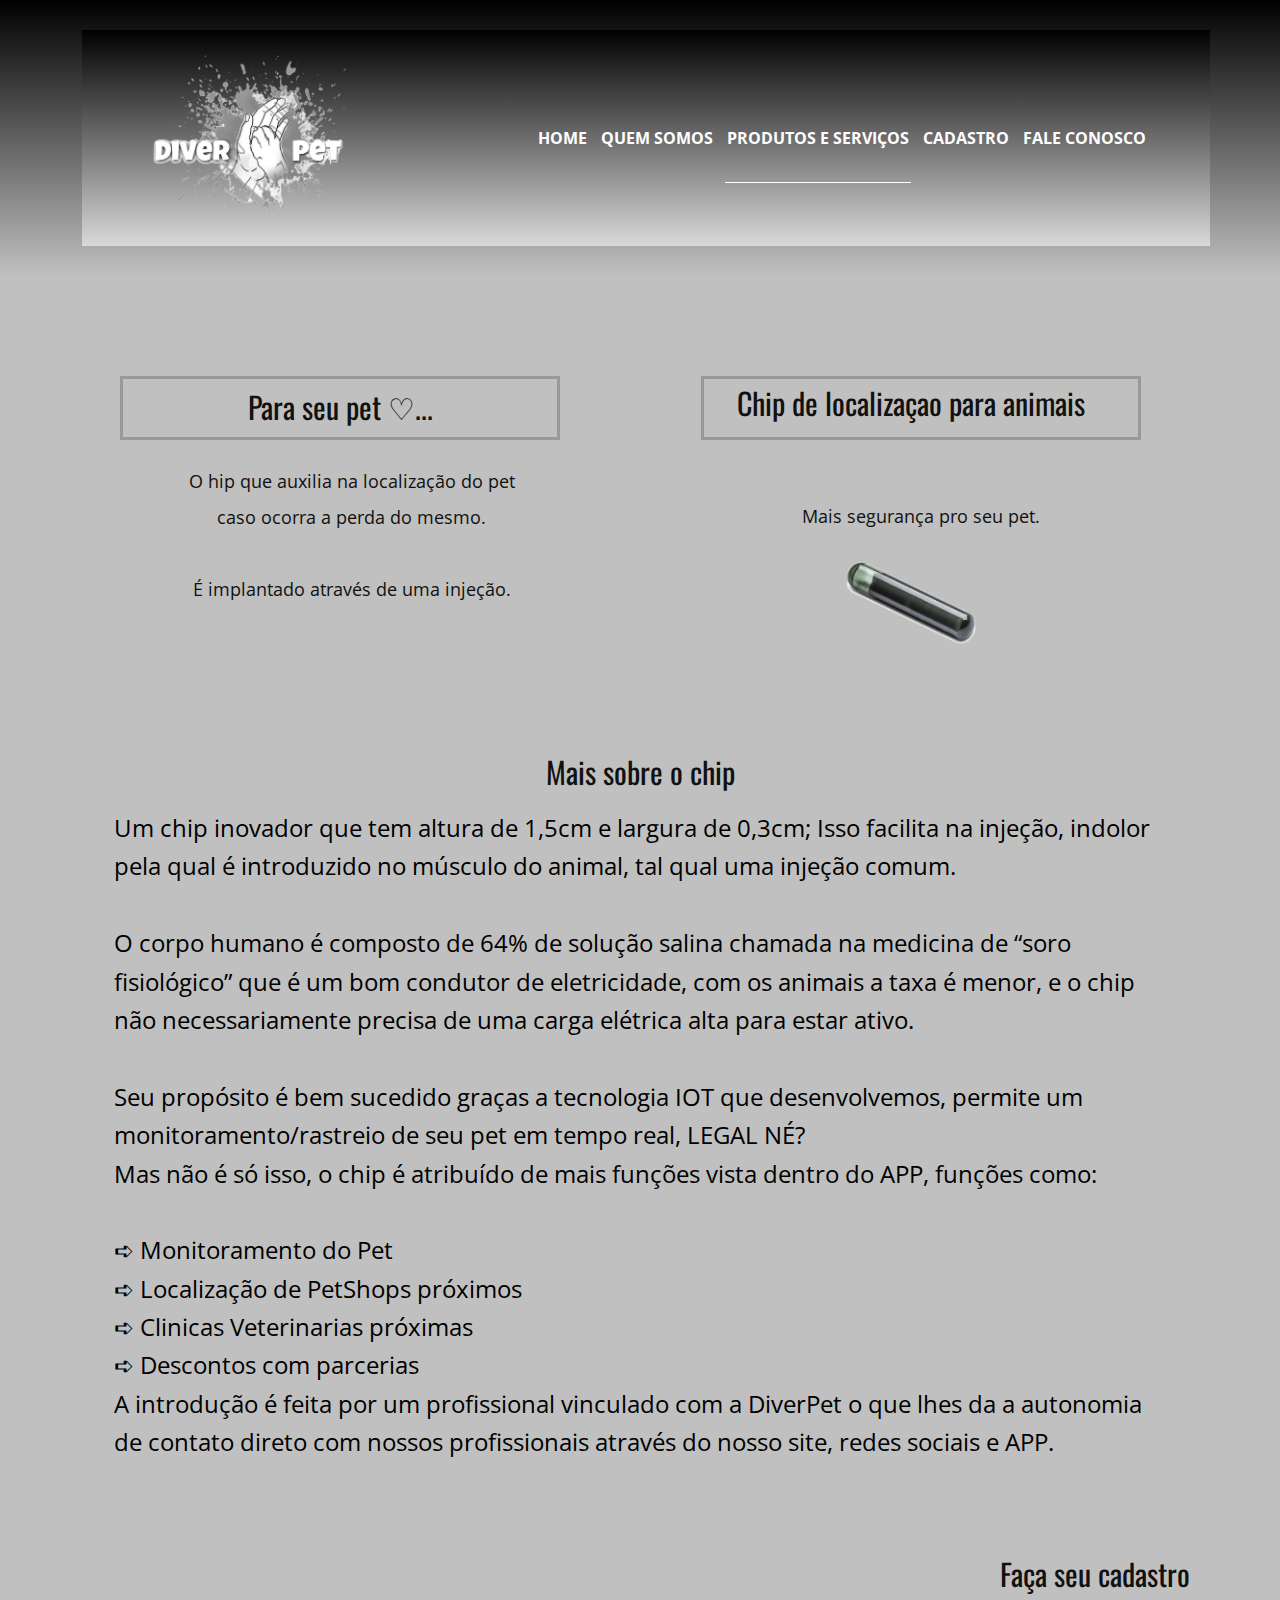
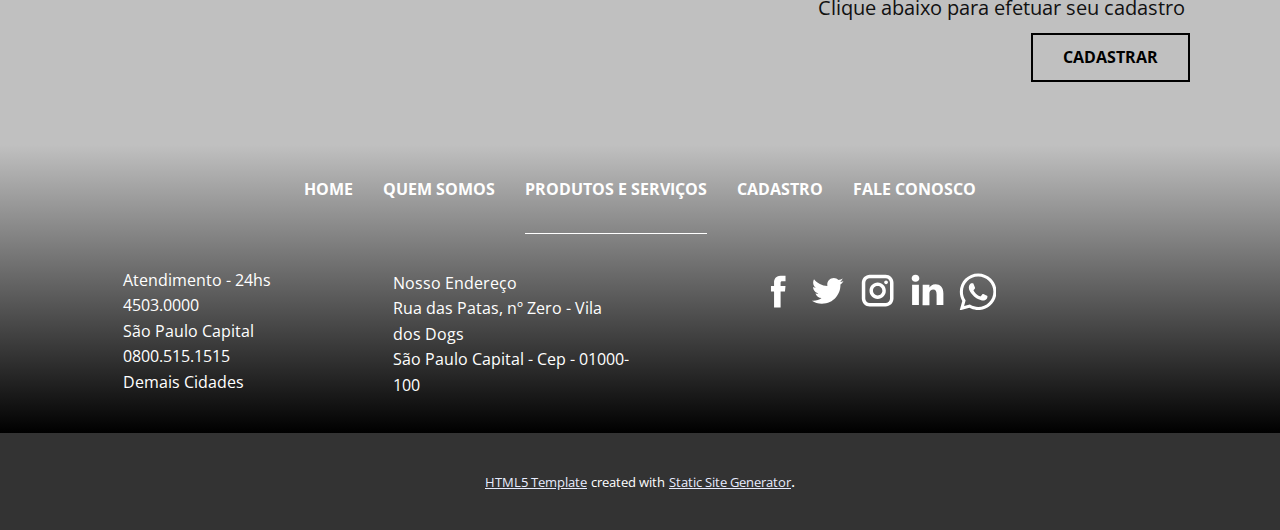
<file: Produtos-e-Serviços.html>
<!DOCTYPE html>
<html style="font-size: 16px;">
  <head>
    <meta name="viewport" content="width=device-width, initial-scale=1.0">
    <meta charset="utf-8">
    <meta name="keywords" content="">
    <meta name="description" content="">
    <meta name="page_type" content="np-template-header-footer-from-plugin">
    <title>Produtos e Serviços</title>
    <link rel="stylesheet" href="nicepage.css" media="screen">
<link rel="stylesheet" href="Produtos-e-Serviços.css" media="screen">
    <script class="u-script" type="text/javascript" src="jquery-1.9.1.min.js" defer=""></script>
    <script class="u-script" type="text/javascript" src="nicepage.js" defer=""></script>
    <link id="u-theme-google-font" rel="stylesheet" href="https://fonts.googleapis.com/css?family=Oswald:200,300,400,500,600,700|Open+Sans:300,300i,400,400i,600,600i,700,700i,800,800i">
    
    
    
    
    <script type="application/ld+json">{
		"@context": "http://schema.org",
		"@type": "Organization",
		"name": "diverpet",
		"logo": "images/logo.png",
		"sameAs": [
				"http://www.facebook.com.br",
				"http://www.twitter.com",
				"http://www.instagram.com.br",
				"http://www.linkedin.com",
				"https://api.whatsapp.com/send?phone=1199999-9999"
		]
}</script>
    <meta property="og:title" content="Produtos e Serviços">
    <meta property="og:type" content="website">
    <meta name="theme-color" content="#022cd6">
    <meta name="twitter:site" content="@">
    <meta name="twitter:card" content="summary_large_image">
    <meta name="twitter:title" content="Produtos e Serviços">
    <meta name="twitter:description" content="diverpet">
  </head>
  <body class="u-body"><header class="u-clearfix u-gradient u-header u-header" id="sec-8713"><div class="u-clearfix u-sheet u-valign-middle u-sheet-1">
        <div class="u-container-style u-gradient u-group u-group-1">
          <div class="u-container-layout u-container-layout-1">
            <nav class="u-align-center u-menu u-menu-dropdown u-offcanvas u-menu-1">
              <div class="menu-collapse" style="font-size: 1rem; letter-spacing: 0px; font-weight: 700; text-transform: uppercase;">
                <a class="u-button-style u-custom-active-border-color u-custom-border u-custom-border-color u-custom-border-radius u-custom-borders u-custom-color u-custom-hover-border-color u-custom-left-right-menu-spacing u-custom-text-active-color u-custom-text-color u-custom-text-hover-color u-custom-text-shadow u-custom-text-shadow-blur u-custom-text-shadow-color u-custom-text-shadow-transparency u-custom-text-shadow-x u-custom-text-shadow-y u-custom-top-bottom-menu-spacing u-nav-link" href="#">
                  <svg><use xlink:href="#menu-hamburger"></use></svg>
                  <svg version="1.1" xmlns="http://www.w3.org/2000/svg" xmlns:xlink="http://www.w3.org/1999/xlink"><defs><symbol id="menu-hamburger" viewBox="0 0 16 16" style="width: 16px; height: 16px;"><rect y="1" width="16" height="2"></rect><rect y="7" width="16" height="2"></rect><rect y="13" width="16" height="2"></rect>
</symbol>
</defs></svg>
                </a>
              </div>
              <div class="u-custom-menu u-nav-container">
                <ul class="u-nav u-spacing-10 u-unstyled u-nav-1"><li class="u-nav-item"><a class="u-border-1 u-border-active-white u-border-hover-white u-border-no-left u-border-no-right u-border-no-top u-button-style u-nav-link u-text-active-white u-text-hover-black u-text-white" href="Home.html" style="padding: 36px 2px;">Home</a>
</li><li class="u-nav-item"><a class="u-border-1 u-border-active-white u-border-hover-white u-border-no-left u-border-no-right u-border-no-top u-button-style u-nav-link u-text-active-white u-text-hover-black u-text-white" href="Quem-Somos.html" style="padding: 36px 2px;">Quem Somos</a>
</li><li class="u-nav-item"><a class="u-border-1 u-border-active-white u-border-hover-white u-border-no-left u-border-no-right u-border-no-top u-button-style u-nav-link u-text-active-white u-text-hover-black u-text-white" href="Produtos-e-Serviços.html" style="padding: 36px 2px;">Produtos e Serviços</a>
</li><li class="u-nav-item"><a class="u-border-1 u-border-active-white u-border-hover-white u-border-no-left u-border-no-right u-border-no-top u-button-style u-nav-link u-text-active-white u-text-hover-black u-text-white" href="Cadastro.html" style="padding: 36px 2px;">Cadastro</a>
</li><li class="u-nav-item"><a class="u-border-1 u-border-active-white u-border-hover-white u-border-no-left u-border-no-right u-border-no-top u-button-style u-nav-link u-text-active-white u-text-hover-black u-text-white" href="Fale-Conosco.html" style="padding: 36px 2px;">Fale Conosco</a>
</li></ul>
              </div>
              <div class="u-custom-menu u-nav-container-collapse">
                <div class="u-black u-container-style u-inner-container-layout u-opacity u-opacity-95 u-sidenav">
                  <div class="u-sidenav-overflow">
                    <div class="u-menu-close"></div>
                    <ul class="u-align-center u-nav u-popupmenu-items u-unstyled u-nav-2"><li class="u-nav-item"><a class="u-button-style u-nav-link" href="Home.html" style="padding: 50px 46px;">Home</a>
</li><li class="u-nav-item"><a class="u-button-style u-nav-link" href="Quem-Somos.html" style="padding: 50px 46px;">Quem Somos</a>
</li><li class="u-nav-item"><a class="u-button-style u-nav-link" href="Produtos-e-Serviços.html" style="padding: 50px 46px;">Produtos e Serviços</a>
</li><li class="u-nav-item"><a class="u-button-style u-nav-link" href="Cadastro.html" style="padding: 50px 46px;">Cadastro</a>
</li><li class="u-nav-item"><a class="u-button-style u-nav-link" href="Fale-Conosco.html" style="padding: 50px 46px;">Fale Conosco</a>
</li></ul>
                  </div>
                </div>
                <div class="u-black u-menu-overlay u-opacity u-opacity-70"></div>
              </div>
            </nav>
            <a href="/Home.html" data-page-id="449424" class="u-image u-logo u-image-1" data-image-width="860" data-image-height="743" title="Home">
              <img src="images/logo.png" class="u-logo-image u-logo-image-1" data-image-width="207.4336">
            </a>
          </div>
        </div>
      </div></header>
    <section class="u-clearfix u-grey-25 u-section-1" id="sec-9304">
      <div class="u-clearfix u-sheet u-sheet-1">
        <div class="u-container-style u-grey-25 u-group u-group-1">
          <div class="u-container-layout u-container-layout-1">
            <div class="u-border-3 u-border-grey-40 u-container-style u-group u-group-2">
              <div class="u-container-layout u-container-layout-2">
                <h3 class="u-align-center u-text u-text-1">Para seu pet ♡...</h3>
              </div>
            </div>
            <p class="u-align-center u-text u-text-2">O&nbsp;hip que auxilia na localização do pet<br>caso ocorra a perda do mesmo.<br>
              <br>É implantado através de uma injeção.
            </p>
          </div>
        </div>
        <div class="u-container-style u-grey-25 u-group u-group-3">
          <div class="u-container-layout u-container-layout-3">
            <div class="u-border-3 u-border-grey-40 u-container-style u-group u-group-4">
              <div class="u-container-layout u-container-layout-4">
                <h3 class="u-align-center u-text u-text-3">
                  <span style="font-size: 2.375rem;"></span>Chip de localizaçao para animais
                </h3>
              </div>
            </div>
            <p class="u-align-center u-text u-text-4">Mais segurança pro seu pet.</p>
            <img class="u-image u-image-default u-image-1" src="images/chip.png" alt="" data-image-width="741" data-image-height="564">
          </div>
        </div>
      </div>
    </section>
    <section class="u-clearfix u-grey-25 u-section-2" id="sec-f0ce">
      <div class="u-clearfix u-sheet u-sheet-1">
        <h3 class="u-align-center u-text u-text-1">Mais sobre o chip</h3>
        <p class="u-align-left u-text u-text-black u-text-2">Um chip inovador que tem altura de 1,5cm e largura de 0,3cm; Isso facilita na injeção, indolor pela qual é introduzido no músculo do animal, tal qual uma injeção comum.<br>
          <br>O corpo humano é composto de 64% de solução salina chamada na medicina de “soro fisiológico” que é um bom condutor de eletricidade, com os animais a taxa é menor, e o chip não necessariamente precisa de uma carga elétrica alta para estar ativo.<br>
          <br>Seu propósito é bem sucedido graças a tecnologia IOT que desenvolvemos, permite um monitoramento/rastreio de seu pet em tempo real, LEGAL NÉ?<br>Mas não é só isso, o chip é atribuído de mais funções vista dentro do APP, funções como:<br>
          <br>➪ Monitoramento do Pet<br>➪ Localização de PetShops próximos<br>➪ Clinicas Veterinarias próximas<br>➪ Descontos com parcerias<br>A introdução é feita por um profissional vinculado com a DiverPet o que lhes da a autonomia de contato direto com nossos profissionais através do nosso site, redes sociais e APP.
        </p>
      </div>
    </section>
    <section class="u-align-center u-clearfix u-grey-25 u-section-3" id="sec-c1a2">
      <div class="u-clearfix u-sheet u-sheet-1">
        <h3 class="u-align-right u-text u-text-1">Faça seu cadastro</h3>
        <p class="u-align-right u-text u-text-2">Clique abaixo para efetuar seu cadastro&nbsp;</p>
        <a href="/Cadastro.html" data-page-id="449532" class="u-border-2 u-border-black u-btn u-button-style u-hover-black u-none u-text-black u-text-hover-white u-btn-1">Cadastrar</a>
      </div>
    </section>
    
    
    <footer class="u-clearfix u-footer u-gradient u-footer" id="sec-1ec7"><div class="u-clearfix u-sheet u-sheet-1">
        <nav class="u-align-center u-menu u-menu-dropdown u-offcanvas u-menu-1">
          <div class="menu-collapse" style="font-size: 1rem; letter-spacing: 0px; font-weight: 700; text-transform: uppercase;">
            <a class="u-button-style u-custom-active-border-color u-custom-border u-custom-border-color u-custom-border-radius u-custom-borders u-custom-color u-custom-hover-border-color u-custom-left-right-menu-spacing u-custom-text-active-color u-custom-text-color u-custom-text-hover-color u-custom-text-shadow u-custom-text-shadow-blur u-custom-text-shadow-color u-custom-text-shadow-transparency u-custom-text-shadow-x u-custom-text-shadow-y u-custom-top-bottom-menu-spacing u-nav-link" href="#">
              <svg><use xlink:href="#menu-hamburger"></use></svg>
              <svg version="1.1" xmlns="http://www.w3.org/2000/svg" xmlns:xlink="http://www.w3.org/1999/xlink"><defs><symbol id="menu-hamburger" viewBox="0 0 16 16" style="width: 16px; height: 16px;"><rect y="1" width="16" height="2"></rect><rect y="7" width="16" height="2"></rect><rect y="13" width="16" height="2"></rect>
</symbol>
</defs></svg>
            </a>
          </div>
          <div class="u-custom-menu u-nav-container">
            <ul class="u-nav u-spacing-30 u-unstyled u-nav-1"><li class="u-nav-item"><a class="u-border-1 u-border-active-white u-border-hover-white u-border-no-left u-border-no-right u-border-no-top u-button-style u-nav-link u-text-active-white u-text-hover-black u-text-white" href="Home.html" style="padding: 36px 0px;">Home</a>
</li><li class="u-nav-item"><a class="u-border-1 u-border-active-white u-border-hover-white u-border-no-left u-border-no-right u-border-no-top u-button-style u-nav-link u-text-active-white u-text-hover-black u-text-white" href="Quem-Somos.html" style="padding: 36px 0px;">Quem Somos</a>
</li><li class="u-nav-item"><a class="u-border-1 u-border-active-white u-border-hover-white u-border-no-left u-border-no-right u-border-no-top u-button-style u-nav-link u-text-active-white u-text-hover-black u-text-white" href="Produtos-e-Serviços.html" style="padding: 36px 0px;">Produtos e Serviços</a>
</li><li class="u-nav-item"><a class="u-border-1 u-border-active-white u-border-hover-white u-border-no-left u-border-no-right u-border-no-top u-button-style u-nav-link u-text-active-white u-text-hover-black u-text-white" href="Cadastro.html" style="padding: 36px 0px;">Cadastro</a>
</li><li class="u-nav-item"><a class="u-border-1 u-border-active-white u-border-hover-white u-border-no-left u-border-no-right u-border-no-top u-button-style u-nav-link u-text-active-white u-text-hover-black u-text-white" href="Fale-Conosco.html" style="padding: 36px 0px;">Fale Conosco</a>
</li></ul>
          </div>
          <div class="u-custom-menu u-nav-container-collapse">
            <div class="u-black u-container-style u-inner-container-layout u-opacity u-opacity-95 u-sidenav">
              <div class="u-sidenav-overflow">
                <div class="u-menu-close"></div>
                <ul class="u-align-center u-nav u-popupmenu-items u-unstyled u-nav-2"><li class="u-nav-item"><a class="u-button-style u-nav-link" href="Home.html" style="padding: 50px 46px;">Home</a>
</li><li class="u-nav-item"><a class="u-button-style u-nav-link" href="Quem-Somos.html" style="padding: 50px 46px;">Quem Somos</a>
</li><li class="u-nav-item"><a class="u-button-style u-nav-link" href="Produtos-e-Serviços.html" style="padding: 50px 46px;">Produtos e Serviços</a>
</li><li class="u-nav-item"><a class="u-button-style u-nav-link" href="Cadastro.html" style="padding: 50px 46px;">Cadastro</a>
</li><li class="u-nav-item"><a class="u-button-style u-nav-link" href="Fale-Conosco.html" style="padding: 50px 46px;">Fale Conosco</a>
</li></ul>
              </div>
            </div>
            <div class="u-black u-menu-overlay u-opacity u-opacity-70"></div>
          </div>
        </nav>
        <p class="u-align-left u-text u-text-body-alt-color u-text-1">Atendimento - 24hs<br>4503.0000<br>São Paulo Capital<br>0800.515.1515<br>Demais Cidades
        </p>
        <div class="u-align-left u-social-icons u-spacing-10 u-social-icons-1">
          <a class="u-social-url" target="_blank" href="http://www.facebook.com.br" title="Facebook"><span class="u-icon u-icon-circle u-social-facebook u-social-icon u-text-white u-icon-1">
                    <svg class="u-svg-link" preserveAspectRatio="xMidYMin slice" viewBox="0 0 112 112" style=""><use xlink:href="#svg-b698"></use></svg>
                    <svg x="0px" y="0px" viewBox="0 0 112 112" id="svg-b698" class="u-svg-content"><path d="M75.5,28.8H65.4c-1.5,0-4,0.9-4,4.3v9.4h13.9l-1.5,15.8H61.4v45.1H42.8V58.3h-8.8V42.4h8.8V32.2 c0-7.4,3.4-18.8,18.8-18.8h13.8v15.4H75.5z"></path></svg>
                  </span>
          </a>
          <a class="u-social-url" target="_blank" href="http://www.twitter.com" title="Twitter"><span class="u-icon u-icon-circle u-social-icon u-social-twitter u-text-white u-icon-2">
                    <svg class="u-svg-link" preserveAspectRatio="xMidYMin slice" viewBox="0 0 112 112" style=""><use xlink:href="#svg-5e2a"></use></svg>
                    <svg x="0px" y="0px" viewBox="0 0 112 112" id="svg-5e2a" class="u-svg-content"><path d="M92.2,38.2c0,0.8,0,1.6,0,2.3c0,24.3-18.6,52.4-52.6,52.4c-10.6,0.1-20.2-2.9-28.5-8.2 c1.4,0.2,2.9,0.2,4.4,0.2c8.7,0,16.7-2.9,23-7.9c-8.1-0.2-14.9-5.5-17.3-12.8c1.1,0.2,2.4,0.2,3.4,0.2c1.6,0,3.3-0.2,4.8-0.7 c-8.4-1.6-14.9-9.2-14.9-18c0-0.2,0-0.2,0-0.2c2.5,1.4,5.4,2.2,8.4,2.3c-5-3.3-8.3-8.9-8.3-15.4c0-3.4,1-6.5,2.5-9.2 c9.1,11.1,22.7,18.5,38,19.2c-0.2-1.4-0.4-2.8-0.4-4.3c0.1-10,8.3-18.2,18.5-18.2c5.4,0,10.1,2.2,13.5,5.7c4.3-0.8,8.1-2.3,11.7-4.5 c-1.4,4.3-4.3,7.9-8.1,10.1c3.7-0.4,7.3-1.4,10.6-2.9C98.9,32.3,95.7,35.5,92.2,38.2z"></path></svg>
                  </span>
          </a>
          <a class="u-social-url" target="_blank" href="http://www.instagram.com.br" title="Instagram"><span class="u-icon u-icon-circle u-social-icon u-social-instagram u-text-white u-icon-3">
                    <svg class="u-svg-link" preserveAspectRatio="xMidYMin slice" viewBox="0 0 112 112" style=""><use xlink:href="#svg-faf2"></use></svg>
                    <svg x="0px" y="0px" viewBox="0 0 112 112" id="svg-faf2" class="u-svg-content"><path d="M55.9,32.9c-12.8,0-23.2,10.4-23.2,23.2s10.4,23.2,23.2,23.2s23.2-10.4,23.2-23.2S68.7,32.9,55.9,32.9z M55.9,69.4c-7.4,0-13.3-6-13.3-13.3c-0.1-7.4,6-13.3,13.3-13.3s13.3,6,13.3,13.3C69.3,63.5,63.3,69.4,55.9,69.4z"></path><path d="M79.7,26.8c-3,0-5.4,2.5-5.4,5.4s2.5,5.4,5.4,5.4c3,0,5.4-2.5,5.4-5.4S82.7,26.8,79.7,26.8z"></path><path d="M78.2,11H33.5C21,11,10.8,21.3,10.8,33.7v44.7c0,12.6,10.2,22.8,22.7,22.8h44.7c12.6,0,22.7-10.2,22.7-22.7 V33.7C100.8,21.1,90.6,11,78.2,11z M91,78.4c0,7.1-5.8,12.8-12.8,12.8H33.5c-7.1,0-12.8-5.8-12.8-12.8V33.7 c0-7.1,5.8-12.8,12.8-12.8h44.7c7.1,0,12.8,5.8,12.8,12.8V78.4z"></path></svg>
                  </span>
          </a>
          <a class="u-social-url" target="_blank" href="http://www.linkedin.com" title="Linkedin"><span class="u-icon u-icon-circle u-social-icon u-social-linkedin u-text-white u-icon-4">
                    <svg class="u-svg-link" preserveAspectRatio="xMidYMin slice" viewBox="0 0 112 112" style=""><use xlink:href="#svg-5296"></use></svg>
                    <svg x="0px" y="0px" viewBox="0 0 112 112" id="svg-5296" class="u-svg-content"><path d="M33.8,96.8H14.5v-58h19.3V96.8z M24.1,30.9L24.1,30.9c-6.6,0-10.8-4.5-10.8-10.1c0-5.8,4.3-10.1,10.9-10.1 S34.9,15,35.1,20.8C35.1,26.4,30.8,30.9,24.1,30.9z M103.3,96.8H84.1v-31c0-7.8-2.7-13.1-9.8-13.1c-5.3,0-8.5,3.6-9.9,7.1 c-0.6,1.3-0.6,3-0.6,4.8V97H44.5c0,0,0.3-52.6,0-58h19.3v8.2c2.6-3.9,7.2-9.6,17.4-9.6c12.7,0,22.2,8.4,22.2,26.1V96.8z"></path></svg>
                  </span>
          </a>
          <a class="u-social-url" target="_blank" href="https://api.whatsapp.com/send?phone=1199999-9999" title="WhatsApp"><span class="u-icon u-icon-circle u-social-icon u-social-pinterest u-icon-5"><svg class="u-svg-link" preserveAspectRatio="xMidYMin slice" viewBox="-23 -21 682 682.66669" style=""><use xlink:href="#svg-93da"></use></svg><svg class="u-svg-content" viewBox="-23 -21 682 682.66669" id="svg-93da"><path d="m544.386719 93.007812c-59.875-59.945312-139.503907-92.9726558-224.335938-93.007812-174.804687 0-317.070312 142.261719-317.140625 317.113281-.023437 55.894531 14.578125 110.457031 42.332032 158.550781l-44.992188 164.335938 168.121094-44.101562c46.324218 25.269531 98.476562 38.585937 151.550781 38.601562h.132813c174.785156 0 317.066406-142.273438 317.132812-317.132812.035156-84.742188-32.921875-164.417969-92.800781-224.359376zm-224.335938 487.933594h-.109375c-47.296875-.019531-93.683594-12.730468-134.160156-36.742187l-9.621094-5.714844-99.765625 26.171875 26.628907-97.269531-6.269532-9.972657c-26.386718-41.96875-40.320312-90.476562-40.296875-140.28125.054688-145.332031 118.304688-263.570312 263.699219-263.570312 70.40625.023438 136.589844 27.476562 186.355469 77.300781s77.15625 116.050781 77.132812 186.484375c-.0625 145.34375-118.304687 263.59375-263.59375 263.59375zm144.585938-197.417968c-7.921875-3.96875-46.882813-23.132813-54.148438-25.78125-7.257812-2.644532-12.546875-3.960938-17.824219 3.96875-5.285156 7.929687-20.46875 25.78125-25.09375 31.066406-4.625 5.289062-9.242187 5.953125-17.167968 1.984375-7.925782-3.964844-33.457032-12.335938-63.726563-39.332031-23.554687-21.011719-39.457031-46.960938-44.082031-54.890626-4.617188-7.9375-.039062-11.8125 3.476562-16.171874 8.578126-10.652344 17.167969-21.820313 19.808594-27.105469 2.644532-5.289063 1.320313-9.917969-.664062-13.882813-1.976563-3.964844-17.824219-42.96875-24.425782-58.839844-6.4375-15.445312-12.964843-13.359374-17.832031-13.601562-4.617187-.230469-9.902343-.277344-15.1875-.277344-5.28125 0-13.867187 1.980469-21.132812 9.917969-7.261719 7.933594-27.730469 27.101563-27.730469 66.105469s28.394531 76.683594 32.355469 81.972656c3.960937 5.289062 55.878906 85.328125 135.367187 119.648438 18.90625 8.171874 33.664063 13.042968 45.175782 16.695312 18.984374 6.03125 36.253906 5.179688 49.910156 3.140625 15.226562-2.277344 46.878906-19.171875 53.488281-37.679687 6.601563-18.511719 6.601563-34.375 4.617187-37.683594-1.976562-3.304688-7.261718-5.285156-15.183593-9.253906zm0 0" fill-rule="evenodd"></path></svg>
                    
                    
                  </span>
          </a>
        </div>
        <p class="u-align-left u-text u-text-body-alt-color u-text-2">Nosso Endereço<br>Rua das Patas, nº Zero - Vila dos Dogs<br>São Paulo Capital - Cep - 01000-100
        </p>
      </div></footer>
    <section class="u-backlink u-clearfix u-grey-80">
      <a class="u-link" href="https://nicepage.com/html5-template" target="_blank">
        <span>HTML5 Template</span>
      </a>
      <p class="u-text">
        <span>created with</span>
      </p>
      <a class="u-link" href="https://nicepage.com/static-site-generator" target="_blank">
        <span>Static Site Generator</span>
      </a>. 
    </section>
  </body>
</html>
</file>
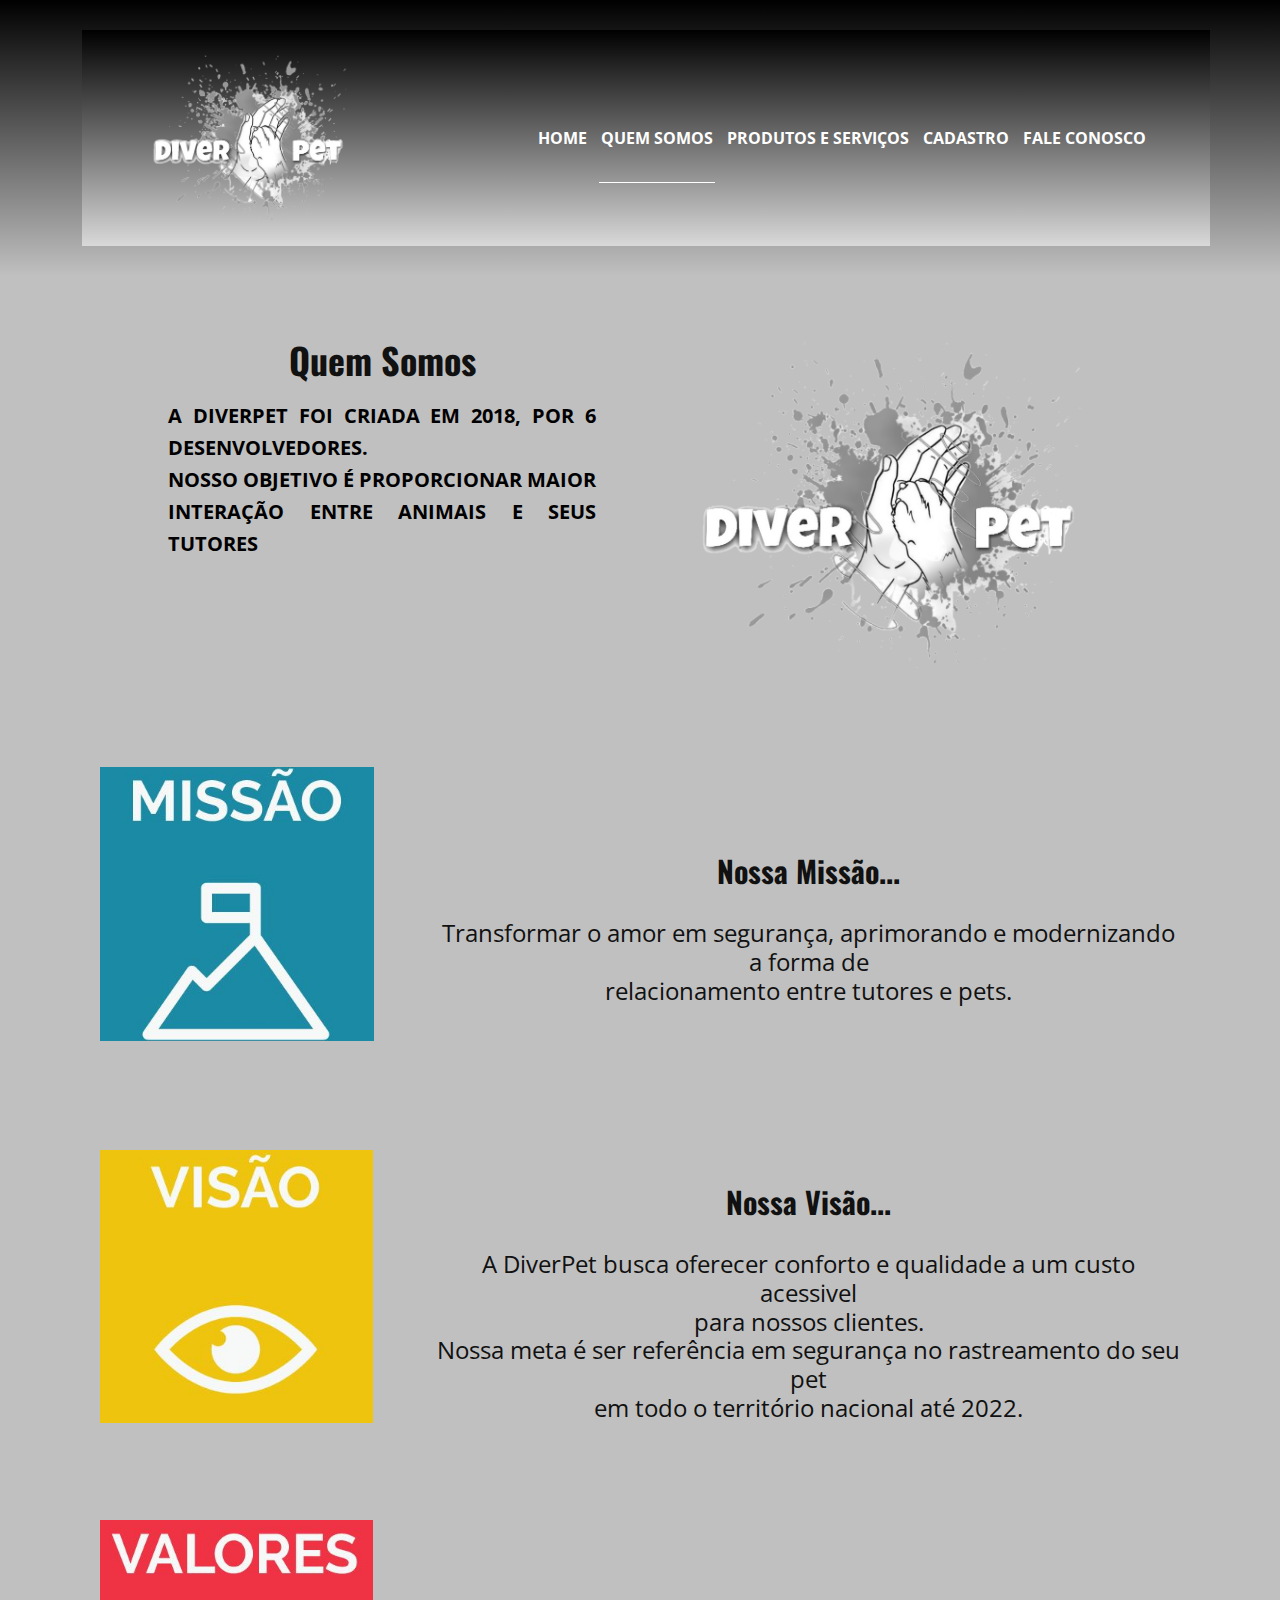
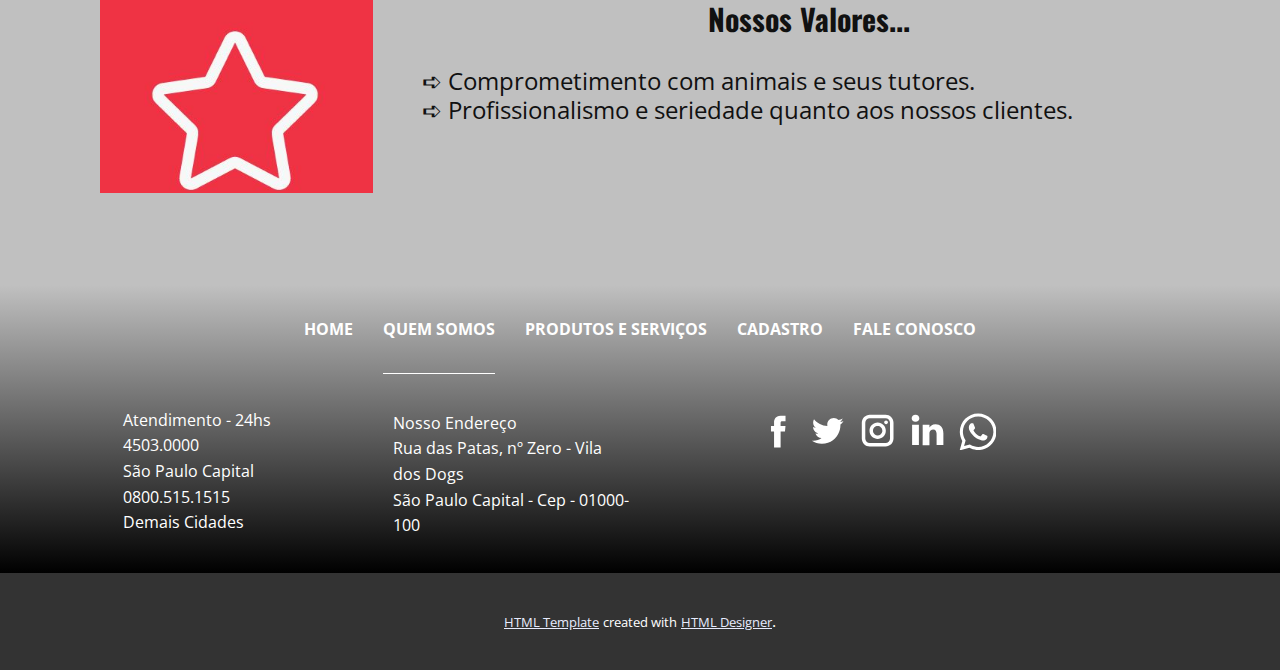
<file: Quem-Somos.html>
<!DOCTYPE html>
<html style="font-size: 16px;">
  <head>
    <meta name="viewport" content="width=device-width, initial-scale=1.0">
    <meta charset="utf-8">
    <meta name="keywords" content="">
    <meta name="description" content="">
    <meta name="page_type" content="np-template-header-footer-from-plugin">
    <title>Quem Somos</title>
    <link rel="stylesheet" href="nicepage.css" media="screen">
<link rel="stylesheet" href="Quem-Somos.css" media="screen">
    <script class="u-script" type="text/javascript" src="jquery-1.9.1.min.js" defer=""></script>
    <script class="u-script" type="text/javascript" src="nicepage.js" defer=""></script>
    <link id="u-theme-google-font" rel="stylesheet" href="https://fonts.googleapis.com/css?family=Oswald:200,300,400,500,600,700|Open+Sans:300,300i,400,400i,600,600i,700,700i,800,800i">
    
    
    
    
    
    <script type="application/ld+json">{
		"@context": "http://schema.org",
		"@type": "Organization",
		"name": "diverpet",
		"logo": "images/logo.png",
		"sameAs": [
				"http://www.facebook.com.br",
				"http://www.twitter.com",
				"http://www.instagram.com.br",
				"http://www.linkedin.com",
				"https://api.whatsapp.com/send?phone=1199999-9999"
		]
}</script>
    <meta property="og:title" content="Quem Somos">
    <meta property="og:type" content="website">
    <meta name="theme-color" content="#022cd6">
    <meta name="twitter:site" content="@">
    <meta name="twitter:card" content="summary_large_image">
    <meta name="twitter:title" content="Quem Somos">
    <meta name="twitter:description" content="diverpet">
  </head>
  <body class="u-body"><header class="u-clearfix u-gradient u-header u-header" id="sec-8713"><div class="u-clearfix u-sheet u-valign-middle u-sheet-1">
        <div class="u-container-style u-gradient u-group u-group-1">
          <div class="u-container-layout u-container-layout-1">
            <nav class="u-align-center u-menu u-menu-dropdown u-offcanvas u-menu-1">
              <div class="menu-collapse" style="font-size: 1rem; letter-spacing: 0px; font-weight: 700; text-transform: uppercase;">
                <a class="u-button-style u-custom-active-border-color u-custom-border u-custom-border-color u-custom-border-radius u-custom-borders u-custom-color u-custom-hover-border-color u-custom-left-right-menu-spacing u-custom-text-active-color u-custom-text-color u-custom-text-hover-color u-custom-text-shadow u-custom-text-shadow-blur u-custom-text-shadow-color u-custom-text-shadow-transparency u-custom-text-shadow-x u-custom-text-shadow-y u-custom-top-bottom-menu-spacing u-nav-link" href="#">
                  <svg><use xlink:href="#menu-hamburger"></use></svg>
                  <svg version="1.1" xmlns="http://www.w3.org/2000/svg" xmlns:xlink="http://www.w3.org/1999/xlink"><defs><symbol id="menu-hamburger" viewBox="0 0 16 16" style="width: 16px; height: 16px;"><rect y="1" width="16" height="2"></rect><rect y="7" width="16" height="2"></rect><rect y="13" width="16" height="2"></rect>
</symbol>
</defs></svg>
                </a>
              </div>
              <div class="u-custom-menu u-nav-container">
                <ul class="u-nav u-spacing-10 u-unstyled u-nav-1"><li class="u-nav-item"><a class="u-border-1 u-border-active-white u-border-hover-white u-border-no-left u-border-no-right u-border-no-top u-button-style u-nav-link u-text-active-white u-text-hover-black u-text-white" href="Home.html" style="padding: 36px 2px;">Home</a>
</li><li class="u-nav-item"><a class="u-border-1 u-border-active-white u-border-hover-white u-border-no-left u-border-no-right u-border-no-top u-button-style u-nav-link u-text-active-white u-text-hover-black u-text-white" href="Quem-Somos.html" style="padding: 36px 2px;">Quem Somos</a>
</li><li class="u-nav-item"><a class="u-border-1 u-border-active-white u-border-hover-white u-border-no-left u-border-no-right u-border-no-top u-button-style u-nav-link u-text-active-white u-text-hover-black u-text-white" href="Produtos-e-Serviços.html" style="padding: 36px 2px;">Produtos e Serviços</a>
</li><li class="u-nav-item"><a class="u-border-1 u-border-active-white u-border-hover-white u-border-no-left u-border-no-right u-border-no-top u-button-style u-nav-link u-text-active-white u-text-hover-black u-text-white" href="Cadastro.html" style="padding: 36px 2px;">Cadastro</a>
</li><li class="u-nav-item"><a class="u-border-1 u-border-active-white u-border-hover-white u-border-no-left u-border-no-right u-border-no-top u-button-style u-nav-link u-text-active-white u-text-hover-black u-text-white" href="Fale-Conosco.html" style="padding: 36px 2px;">Fale Conosco</a>
</li></ul>
              </div>
              <div class="u-custom-menu u-nav-container-collapse">
                <div class="u-black u-container-style u-inner-container-layout u-opacity u-opacity-95 u-sidenav">
                  <div class="u-sidenav-overflow">
                    <div class="u-menu-close"></div>
                    <ul class="u-align-center u-nav u-popupmenu-items u-unstyled u-nav-2"><li class="u-nav-item"><a class="u-button-style u-nav-link" href="Home.html" style="padding: 50px 46px;">Home</a>
</li><li class="u-nav-item"><a class="u-button-style u-nav-link" href="Quem-Somos.html" style="padding: 50px 46px;">Quem Somos</a>
</li><li class="u-nav-item"><a class="u-button-style u-nav-link" href="Produtos-e-Serviços.html" style="padding: 50px 46px;">Produtos e Serviços</a>
</li><li class="u-nav-item"><a class="u-button-style u-nav-link" href="Cadastro.html" style="padding: 50px 46px;">Cadastro</a>
</li><li class="u-nav-item"><a class="u-button-style u-nav-link" href="Fale-Conosco.html" style="padding: 50px 46px;">Fale Conosco</a>
</li></ul>
                  </div>
                </div>
                <div class="u-black u-menu-overlay u-opacity u-opacity-70"></div>
              </div>
            </nav>
            <a href="/Home.html" data-page-id="449424" class="u-image u-logo u-image-1" data-image-width="860" data-image-height="743" title="Home">
              <img src="images/logo.png" class="u-logo-image u-logo-image-1" data-image-width="207.4336">
            </a>
          </div>
        </div>
      </div></header>
    <section class="u-clearfix u-grey-25 u-section-1" id="sec-efc6">
      <div class="u-clearfix u-sheet u-valign-middle u-sheet-1">
        <div class="u-clearfix u-gutter-0 u-layout-wrap u-layout-wrap-1">
          <div class="u-layout" style="">
            <div class="u-layout-row" style="">
              <div class="u-container-style u-grey-25 u-layout-cell u-left-cell u-size-30 u-size-xs-60 u-layout-cell-1" src="">
                <div class="u-container-layout u-valign-top u-container-layout-1">
                  <h2 class="u-align-center u-text u-text-1">Quem Somos</h2>
                  <p class="u-align-justify u-large-text u-text u-text-black u-text-variant u-text-2">A DiverPet foi criada em 2018, por 6 desenvolvedores.<br>Nosso objetivo é proporcionar maior interação entre animais e seus tutores
                  </p>
                </div>
              </div>
              <div class="u-align-center u-container-style u-layout-cell u-right-cell u-size-30 u-size-xs-60 u-layout-cell-2" src="">
                <div class="u-container-layout u-valign-top u-container-layout-2" src="">
                  <img class="u-expanded-width u-image u-image-1" src="images/logo.png" data-image-width="860" data-image-height="743">
                </div>
              </div>
            </div>
          </div>
        </div>
      </div>
    </section>
    <section class="u-clearfix u-grey-25 u-section-2" id="sec-f40e">
      <div class="u-clearfix u-sheet u-sheet-1">
        <div class="u-clearfix u-gutter-10 u-layout-wrap u-layout-wrap-1">
          <div class="u-layout">
            <div class="u-layout-row">
              <div class="u-container-style u-layout-cell u-left-cell u-size-17 u-layout-cell-1" src="">
                <div class="u-container-layout u-valign-top u-container-layout-1">
                  <img class="u-image u-image-1" src="images/misso.png" data-image-width="357" data-image-height="357">
                </div>
              </div>
              <div class="u-align-left u-container-style u-layout-cell u-size-43 u-layout-cell-2">
                <div class="u-container-layout u-container-layout-2">
                  <h3 class="u-align-center u-text u-text-1"><b>Nossa Missão...</b>
                  </h3>
                  <h4 class="u-align-center u-custom-font u-text u-text-font u-text-2">Transformar o amor em segurança, aprimorando e modernizando a forma de<br>relacionamento entre tutores e pets.<span style="font-weight: 700;"></span>
                  </h4>
                </div>
              </div>
            </div>
          </div>
        </div>
      </div>
    </section>
    <section class="u-align-left u-clearfix u-grey-25 u-section-3" id="sec-7da5">
      <div class="u-clearfix u-sheet u-sheet-1">
        <div class="u-clearfix u-gutter-10 u-layout-wrap u-layout-wrap-1">
          <div class="u-layout">
            <div class="u-layout-row">
              <div class="u-container-style u-layout-cell u-left-cell u-size-17 u-layout-cell-1" src="">
                <div class="u-container-layout u-valign-bottom u-container-layout-1">
                  <img class="u-image u-image-1" src="images/viso.png" data-image-width="352" data-image-height="352">
                </div>
              </div>
              <div class="u-align-left u-container-style u-layout-cell u-size-43 u-layout-cell-2">
                <div class="u-container-layout u-container-layout-2">
                  <h3 class="u-align-center u-text u-text-1"><b>Nossa Visão...</b>
                  </h3>
                  <h4 class="u-align-center u-custom-font u-text u-text-font u-text-2">A DiverPet busca oferecer conforto e qualidade a um custo acessivel<br>para nossos clientes.<br>Nossa meta é ser referência em segurança no rastreamento do seu pet<br>em todo o território nacional até 2022.<span style="font-weight: 700;"></span>
                  </h4>
                </div>
              </div>
            </div>
          </div>
        </div>
      </div>
    </section>
    <section class="u-align-left u-clearfix u-grey-25 u-section-4" id="sec-d0a5">
      <div class="u-clearfix u-sheet u-valign-top u-sheet-1">
        <div class="u-clearfix u-gutter-10 u-layout-wrap u-layout-wrap-1">
          <div class="u-layout">
            <div class="u-layout-row">
              <div class="u-container-style u-layout-cell u-left-cell u-size-17 u-layout-cell-1" src="">
                <div class="u-container-layout u-valign-bottom u-container-layout-1">
                  <img class="u-image u-image-1" src="images/valores.png" data-image-width="364" data-image-height="364">
                </div>
              </div>
              <div class="u-align-left u-container-style u-layout-cell u-size-43 u-layout-cell-2">
                <div class="u-container-layout u-valign-middle u-container-layout-2">
                  <h3 class="u-align-center u-text u-text-1"><b>Nossos Valores...</b>
                  </h3>
                  <h4 class="u-custom-font u-text u-text-font u-text-2">➪ Comprometimento com animais e seus tutores.<br>➪ Profissionalismo e seriedade quanto aos nossos clientes.
                  </h4>
                </div>
              </div>
            </div>
          </div>
        </div>
      </div>
    </section>
    
    
    <footer class="u-clearfix u-footer u-gradient u-footer" id="sec-1ec7"><div class="u-clearfix u-sheet u-sheet-1">
        <nav class="u-align-center u-menu u-menu-dropdown u-offcanvas u-menu-1">
          <div class="menu-collapse" style="font-size: 1rem; letter-spacing: 0px; font-weight: 700; text-transform: uppercase;">
            <a class="u-button-style u-custom-active-border-color u-custom-border u-custom-border-color u-custom-border-radius u-custom-borders u-custom-color u-custom-hover-border-color u-custom-left-right-menu-spacing u-custom-text-active-color u-custom-text-color u-custom-text-hover-color u-custom-text-shadow u-custom-text-shadow-blur u-custom-text-shadow-color u-custom-text-shadow-transparency u-custom-text-shadow-x u-custom-text-shadow-y u-custom-top-bottom-menu-spacing u-nav-link" href="#">
              <svg><use xlink:href="#menu-hamburger"></use></svg>
              <svg version="1.1" xmlns="http://www.w3.org/2000/svg" xmlns:xlink="http://www.w3.org/1999/xlink"><defs><symbol id="menu-hamburger" viewBox="0 0 16 16" style="width: 16px; height: 16px;"><rect y="1" width="16" height="2"></rect><rect y="7" width="16" height="2"></rect><rect y="13" width="16" height="2"></rect>
</symbol>
</defs></svg>
            </a>
          </div>
          <div class="u-custom-menu u-nav-container">
            <ul class="u-nav u-spacing-30 u-unstyled u-nav-1"><li class="u-nav-item"><a class="u-border-1 u-border-active-white u-border-hover-white u-border-no-left u-border-no-right u-border-no-top u-button-style u-nav-link u-text-active-white u-text-hover-black u-text-white" href="Home.html" style="padding: 36px 0px;">Home</a>
</li><li class="u-nav-item"><a class="u-border-1 u-border-active-white u-border-hover-white u-border-no-left u-border-no-right u-border-no-top u-button-style u-nav-link u-text-active-white u-text-hover-black u-text-white" href="Quem-Somos.html" style="padding: 36px 0px;">Quem Somos</a>
</li><li class="u-nav-item"><a class="u-border-1 u-border-active-white u-border-hover-white u-border-no-left u-border-no-right u-border-no-top u-button-style u-nav-link u-text-active-white u-text-hover-black u-text-white" href="Produtos-e-Serviços.html" style="padding: 36px 0px;">Produtos e Serviços</a>
</li><li class="u-nav-item"><a class="u-border-1 u-border-active-white u-border-hover-white u-border-no-left u-border-no-right u-border-no-top u-button-style u-nav-link u-text-active-white u-text-hover-black u-text-white" href="Cadastro.html" style="padding: 36px 0px;">Cadastro</a>
</li><li class="u-nav-item"><a class="u-border-1 u-border-active-white u-border-hover-white u-border-no-left u-border-no-right u-border-no-top u-button-style u-nav-link u-text-active-white u-text-hover-black u-text-white" href="Fale-Conosco.html" style="padding: 36px 0px;">Fale Conosco</a>
</li></ul>
          </div>
          <div class="u-custom-menu u-nav-container-collapse">
            <div class="u-black u-container-style u-inner-container-layout u-opacity u-opacity-95 u-sidenav">
              <div class="u-sidenav-overflow">
                <div class="u-menu-close"></div>
                <ul class="u-align-center u-nav u-popupmenu-items u-unstyled u-nav-2"><li class="u-nav-item"><a class="u-button-style u-nav-link" href="Home.html" style="padding: 50px 46px;">Home</a>
</li><li class="u-nav-item"><a class="u-button-style u-nav-link" href="Quem-Somos.html" style="padding: 50px 46px;">Quem Somos</a>
</li><li class="u-nav-item"><a class="u-button-style u-nav-link" href="Produtos-e-Serviços.html" style="padding: 50px 46px;">Produtos e Serviços</a>
</li><li class="u-nav-item"><a class="u-button-style u-nav-link" href="Cadastro.html" style="padding: 50px 46px;">Cadastro</a>
</li><li class="u-nav-item"><a class="u-button-style u-nav-link" href="Fale-Conosco.html" style="padding: 50px 46px;">Fale Conosco</a>
</li></ul>
              </div>
            </div>
            <div class="u-black u-menu-overlay u-opacity u-opacity-70"></div>
          </div>
        </nav>
        <p class="u-align-left u-text u-text-body-alt-color u-text-1">Atendimento - 24hs<br>4503.0000<br>São Paulo Capital<br>0800.515.1515<br>Demais Cidades
        </p>
        <div class="u-align-left u-social-icons u-spacing-10 u-social-icons-1">
          <a class="u-social-url" target="_blank" href="http://www.facebook.com.br" title="Facebook"><span class="u-icon u-icon-circle u-social-facebook u-social-icon u-text-white u-icon-1">
                    <svg class="u-svg-link" preserveAspectRatio="xMidYMin slice" viewBox="0 0 112 112" style=""><use xlink:href="#svg-b698"></use></svg>
                    <svg x="0px" y="0px" viewBox="0 0 112 112" id="svg-b698" class="u-svg-content"><path d="M75.5,28.8H65.4c-1.5,0-4,0.9-4,4.3v9.4h13.9l-1.5,15.8H61.4v45.1H42.8V58.3h-8.8V42.4h8.8V32.2 c0-7.4,3.4-18.8,18.8-18.8h13.8v15.4H75.5z"></path></svg>
                  </span>
          </a>
          <a class="u-social-url" target="_blank" href="http://www.twitter.com" title="Twitter"><span class="u-icon u-icon-circle u-social-icon u-social-twitter u-text-white u-icon-2">
                    <svg class="u-svg-link" preserveAspectRatio="xMidYMin slice" viewBox="0 0 112 112" style=""><use xlink:href="#svg-5e2a"></use></svg>
                    <svg x="0px" y="0px" viewBox="0 0 112 112" id="svg-5e2a" class="u-svg-content"><path d="M92.2,38.2c0,0.8,0,1.6,0,2.3c0,24.3-18.6,52.4-52.6,52.4c-10.6,0.1-20.2-2.9-28.5-8.2 c1.4,0.2,2.9,0.2,4.4,0.2c8.7,0,16.7-2.9,23-7.9c-8.1-0.2-14.9-5.5-17.3-12.8c1.1,0.2,2.4,0.2,3.4,0.2c1.6,0,3.3-0.2,4.8-0.7 c-8.4-1.6-14.9-9.2-14.9-18c0-0.2,0-0.2,0-0.2c2.5,1.4,5.4,2.2,8.4,2.3c-5-3.3-8.3-8.9-8.3-15.4c0-3.4,1-6.5,2.5-9.2 c9.1,11.1,22.7,18.5,38,19.2c-0.2-1.4-0.4-2.8-0.4-4.3c0.1-10,8.3-18.2,18.5-18.2c5.4,0,10.1,2.2,13.5,5.7c4.3-0.8,8.1-2.3,11.7-4.5 c-1.4,4.3-4.3,7.9-8.1,10.1c3.7-0.4,7.3-1.4,10.6-2.9C98.9,32.3,95.7,35.5,92.2,38.2z"></path></svg>
                  </span>
          </a>
          <a class="u-social-url" target="_blank" href="http://www.instagram.com.br" title="Instagram"><span class="u-icon u-icon-circle u-social-icon u-social-instagram u-text-white u-icon-3">
                    <svg class="u-svg-link" preserveAspectRatio="xMidYMin slice" viewBox="0 0 112 112" style=""><use xlink:href="#svg-faf2"></use></svg>
                    <svg x="0px" y="0px" viewBox="0 0 112 112" id="svg-faf2" class="u-svg-content"><path d="M55.9,32.9c-12.8,0-23.2,10.4-23.2,23.2s10.4,23.2,23.2,23.2s23.2-10.4,23.2-23.2S68.7,32.9,55.9,32.9z M55.9,69.4c-7.4,0-13.3-6-13.3-13.3c-0.1-7.4,6-13.3,13.3-13.3s13.3,6,13.3,13.3C69.3,63.5,63.3,69.4,55.9,69.4z"></path><path d="M79.7,26.8c-3,0-5.4,2.5-5.4,5.4s2.5,5.4,5.4,5.4c3,0,5.4-2.5,5.4-5.4S82.7,26.8,79.7,26.8z"></path><path d="M78.2,11H33.5C21,11,10.8,21.3,10.8,33.7v44.7c0,12.6,10.2,22.8,22.7,22.8h44.7c12.6,0,22.7-10.2,22.7-22.7 V33.7C100.8,21.1,90.6,11,78.2,11z M91,78.4c0,7.1-5.8,12.8-12.8,12.8H33.5c-7.1,0-12.8-5.8-12.8-12.8V33.7 c0-7.1,5.8-12.8,12.8-12.8h44.7c7.1,0,12.8,5.8,12.8,12.8V78.4z"></path></svg>
                  </span>
          </a>
          <a class="u-social-url" target="_blank" href="http://www.linkedin.com" title="Linkedin"><span class="u-icon u-icon-circle u-social-icon u-social-linkedin u-text-white u-icon-4">
                    <svg class="u-svg-link" preserveAspectRatio="xMidYMin slice" viewBox="0 0 112 112" style=""><use xlink:href="#svg-5296"></use></svg>
                    <svg x="0px" y="0px" viewBox="0 0 112 112" id="svg-5296" class="u-svg-content"><path d="M33.8,96.8H14.5v-58h19.3V96.8z M24.1,30.9L24.1,30.9c-6.6,0-10.8-4.5-10.8-10.1c0-5.8,4.3-10.1,10.9-10.1 S34.9,15,35.1,20.8C35.1,26.4,30.8,30.9,24.1,30.9z M103.3,96.8H84.1v-31c0-7.8-2.7-13.1-9.8-13.1c-5.3,0-8.5,3.6-9.9,7.1 c-0.6,1.3-0.6,3-0.6,4.8V97H44.5c0,0,0.3-52.6,0-58h19.3v8.2c2.6-3.9,7.2-9.6,17.4-9.6c12.7,0,22.2,8.4,22.2,26.1V96.8z"></path></svg>
                  </span>
          </a>
          <a class="u-social-url" target="_blank" href="https://api.whatsapp.com/send?phone=1199999-9999" title="WhatsApp"><span class="u-icon u-icon-circle u-social-icon u-social-pinterest u-icon-5"><svg class="u-svg-link" preserveAspectRatio="xMidYMin slice" viewBox="-23 -21 682 682.66669" style=""><use xlink:href="#svg-93da"></use></svg><svg class="u-svg-content" viewBox="-23 -21 682 682.66669" id="svg-93da"><path d="m544.386719 93.007812c-59.875-59.945312-139.503907-92.9726558-224.335938-93.007812-174.804687 0-317.070312 142.261719-317.140625 317.113281-.023437 55.894531 14.578125 110.457031 42.332032 158.550781l-44.992188 164.335938 168.121094-44.101562c46.324218 25.269531 98.476562 38.585937 151.550781 38.601562h.132813c174.785156 0 317.066406-142.273438 317.132812-317.132812.035156-84.742188-32.921875-164.417969-92.800781-224.359376zm-224.335938 487.933594h-.109375c-47.296875-.019531-93.683594-12.730468-134.160156-36.742187l-9.621094-5.714844-99.765625 26.171875 26.628907-97.269531-6.269532-9.972657c-26.386718-41.96875-40.320312-90.476562-40.296875-140.28125.054688-145.332031 118.304688-263.570312 263.699219-263.570312 70.40625.023438 136.589844 27.476562 186.355469 77.300781s77.15625 116.050781 77.132812 186.484375c-.0625 145.34375-118.304687 263.59375-263.59375 263.59375zm144.585938-197.417968c-7.921875-3.96875-46.882813-23.132813-54.148438-25.78125-7.257812-2.644532-12.546875-3.960938-17.824219 3.96875-5.285156 7.929687-20.46875 25.78125-25.09375 31.066406-4.625 5.289062-9.242187 5.953125-17.167968 1.984375-7.925782-3.964844-33.457032-12.335938-63.726563-39.332031-23.554687-21.011719-39.457031-46.960938-44.082031-54.890626-4.617188-7.9375-.039062-11.8125 3.476562-16.171874 8.578126-10.652344 17.167969-21.820313 19.808594-27.105469 2.644532-5.289063 1.320313-9.917969-.664062-13.882813-1.976563-3.964844-17.824219-42.96875-24.425782-58.839844-6.4375-15.445312-12.964843-13.359374-17.832031-13.601562-4.617187-.230469-9.902343-.277344-15.1875-.277344-5.28125 0-13.867187 1.980469-21.132812 9.917969-7.261719 7.933594-27.730469 27.101563-27.730469 66.105469s28.394531 76.683594 32.355469 81.972656c3.960937 5.289062 55.878906 85.328125 135.367187 119.648438 18.90625 8.171874 33.664063 13.042968 45.175782 16.695312 18.984374 6.03125 36.253906 5.179688 49.910156 3.140625 15.226562-2.277344 46.878906-19.171875 53.488281-37.679687 6.601563-18.511719 6.601563-34.375 4.617187-37.683594-1.976562-3.304688-7.261718-5.285156-15.183593-9.253906zm0 0" fill-rule="evenodd"></path></svg>
                    
                    
                  </span>
          </a>
        </div>
        <p class="u-align-left u-text u-text-body-alt-color u-text-2">Nosso Endereço<br>Rua das Patas, nº Zero - Vila dos Dogs<br>São Paulo Capital - Cep - 01000-100
        </p>
      </div></footer>
    <section class="u-backlink u-clearfix u-grey-80">
      <a class="u-link" href="https://nicepage.com/html-templates" target="_blank">
        <span>HTML Template</span>
      </a>
      <p class="u-text">
        <span>created with</span>
      </p>
      <a class="u-link" href="https://nicepage.com/html-website-builder" target="_blank">
        <span>HTML Designer</span>
      </a>. 
    </section>
  </body>
</html>
</file>
